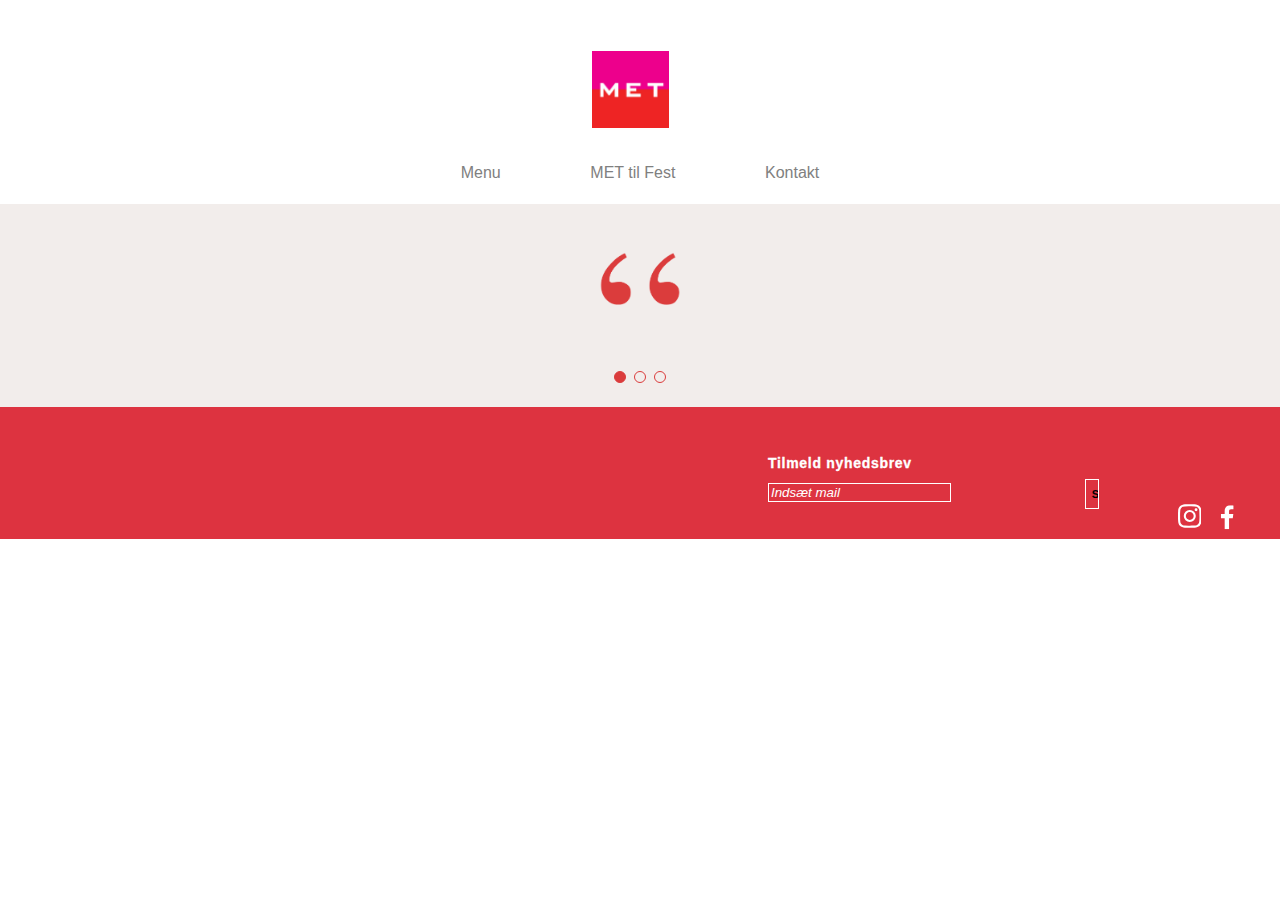
<file: index.html>
<!DOCTYPE html>
<html lang="DA">

<head>
	<meta charset="utf-8">
	<meta name="viewport" content="width=device-width, initial-scale=1.0">
	<title>MET CPH</title>

	<!--	<link rel="stylesheet" href="stylesheet.css">-->
	<link rel="stylesheet" href="minified-stylesheet.css">

	<link rel="preconnect" href="http://widespace.dk/MET-WP/">

	<meta name="description" content="MET er et madkoncept med omtanke og æstetik i højsædet. Her finder du det bedste hjemmelavet mad, alt fra bagværk af surdej til økologiske men sunde og nærende salater og sandwiches med råvarer direkte fra haven samt den bedste kaffe og dejlig kombucha, der mætter både maven og øjet">

	<!--	Favicon -->
	<link rel="apple-touch-icon" sizes="180x180" href="favicon2/apple-touch-icon.png">
	<link rel="icon" type="image/png" sizes="32x32" href="favicon2/favicon-32x32.png">
	<link rel="icon" type="image/png" sizes="16x16" href="favicon2/favicon-16x16.png">
	<link rel="manifest" href="favicon2/site.webmanifest">
	<link rel="shortcut icon" href="favicon2/favicon.ico">
	<meta name="msapplication-TileColor" content="#da532c">
	<meta name="msapplication-config" content="favicon2/browserconfig.xml">
	<meta name="theme-color" content="#ffffff">
	<!--	slut Favicon -->

</head>

<body>


	<header>
		<nav id="logo">
			<a href="index.html">
				<img src="billeder/logo.png" alt="MET's logo">
			</a>
		</nav>

		<div id="nav">
			<ul>
				<li><a href="menu.html">Menu</a></li>
				<li><a href="met-til-fest.html">MET til Fest</a></li>
				<li><a href="kontakt.html">Kontakt</a></li>
			</ul>
		</div>

		<div class="burgermenu">
			<div class="burger">
				<div class="menu-button"></div>
			</div>
			<div class="burgernav">
				<button class="menu-burger"><a href="menu.html">Menu</a></button>
				<button class="fest-burger"><a href="met-til-fest.html">MET til fest</a></button>
				<button class="kontakt-burger"><a href="kontakt.html">Kontakt</a></button>
			</div>
		</div>

	</header>



	<main id="sectionwrapper">



		<!--Gallery -->
		<div id="gallery-section"></div>
		<!--Gallery SLUT -->



		<!-- Slideshow container: Taget fra W3Schools -->
		<div id="quote-section">
			<img src="billeder/citat-tegn.png" alt="citat tegn">
			<div class="slideshow-container">

				<!-- Full-width slides/quotes -->
				<div class="mySlides">
					<div id="quote_1"></div>
				</div>

				<div class="mySlides">
					<div id="quote_2"></div>
				</div>

				<div class="mySlides">
					<div id="quote_3"></div>
				</div>

			</div>

			<!-- Dots/bullets/indicators -->
			<div class="dot-container">
				<span class="dot" onclick="currentSlide(1)"></span>
				<span class="dot" onclick="currentSlide(2)"></span>
				<span class="dot" onclick="currentSlide(3)"></span>
			</div>
		</div>
		<!-- Slideshow container: Taget fra W3Schools SLUT -->



		<!--Om os sektion-->
		<div id="about-us"></div>
		<!--Om os sektion SLUT-->


	</main>





	<footer id="box">

		<div id="footer_box">
			<div class="footer-left"></div>
			<div class="footer-right"></div>
		</div>


		<!-- Mailchimp Signup Form -->

		<link href="//cdn-images.mailchimp.com/embedcode/classic-10_7.css" rel="stylesheet" type="text/css">

		<div id="mc_embed_signup">
			<form action="https://kea.us8.list-manage.com/subscribe/post?u=c4962e7deecc5b6b2bdee9916&amp;id=d0fca41710" method="post" id="mc-embedded-subscribe-form" name="mc-embedded-subscribe-form" class="validate" target="_blank" novalidate>
				<div id="mc_embed_signup_scroll">
					<h2>Tilmeld nyhedsbrev</h2>

					<div id="mail_section">

						<div class="mc-field-group">

							<input type="email" value="" name="EMAIL" class="required email" id="mce-EMAIL" placeholder="Indsæt mail">
						</div>
						<div id="mce-responses" class="clear">
							<div class="response" id="mce-error-response" style="display:none"></div>
							<div class="response" id="mce-success-response" style="display:none"></div>

						</div> <!-- real people should not fill this in and expect good things - do not remove this or risk form bot signups-->
						<div style="position: absolute; left: -5000px;" aria-hidden="true"><input type="text" name="b_c4962e7deecc5b6b2bdee9916_d0fca41710" tabindex="-1" value=""></div>
						<div class="clear"><input type="submit" value="Subscribe" name="subscribe" id="mc-embedded-subscribe" class="button"></div>
					</div>


				</div>
			</form>
		</div>


		<script type='text/javascript' src='//s3.amazonaws.com/downloads.mailchimp.com/js/mc-validate.js'></script>
		<script type='text/javascript'>
			(function($) {
				window.fnames = new Array();
				window.ftypes = new Array();
				fnames[0] = 'EMAIL';
				ftypes[0] = 'email';
				//			fnames[1] = 'FNAME';
				//			ftypes[1] = 'text';
				//			fnames[2] = 'LNAME';
				//			ftypes[2] = 'text';
				//			fnames[3] = 'ADDRESS';
				//			ftypes[3] = 'address';
				//			fnames[4] = 'PHONE';
				//			ftypes[4] = 'phone';
				//			fnames[5] = 'BIRTHDAY';
				//			ftypes[5] = 'birthday';
			}(jQuery));
			var $mcj = jQuery.noConflict(true);

		</script>

		<!-- Mailchimp Signup Form SLUT -->



		<!--SoMe ikoner-->
		<div class="some_container">
			<!--Instgram-->
			<a href="https://www.instagram.com/met_mmd/">
				<svg xmlns="http://www.w3.org/2000/svg" width="38" height="38" viewBox="0 0 38 38">
					<g id="Instagram" transform="translate(0 14)">
						<path id="Path_3" data-name="Path 3" d="M19,3.378a58.258,58.258,0,0,1,7.6.211,9.792,9.792,0,0,1,3.589.633,7.414,7.414,0,0,1,3.589,3.589,9.792,9.792,0,0,1,.633,3.589c0,1.9.211,2.533.211,7.6a58.258,58.258,0,0,1-.211,7.6,9.792,9.792,0,0,1-.633,3.589,7.414,7.414,0,0,1-3.589,3.589,9.792,9.792,0,0,1-3.589.633c-1.9,0-2.533.211-7.6.211a58.257,58.257,0,0,1-7.6-.211,9.792,9.792,0,0,1-3.589-.633,7.414,7.414,0,0,1-3.589-3.589A9.792,9.792,0,0,1,3.589,26.6c0-1.9-.211-2.533-.211-7.6a58.258,58.258,0,0,1,.211-7.6,9.792,9.792,0,0,1,.633-3.589A7.582,7.582,0,0,1,5.7,5.7,3.569,3.569,0,0,1,7.811,4.222,9.792,9.792,0,0,1,11.4,3.589,58.258,58.258,0,0,1,19,3.378M19,0a62.377,62.377,0,0,0-7.811.211,13.033,13.033,0,0,0-4.644.844A8.264,8.264,0,0,0,3.167,3.167,8.264,8.264,0,0,0,1.056,6.544a9.619,9.619,0,0,0-.844,4.644A62.377,62.377,0,0,0,0,19a62.378,62.378,0,0,0,.211,7.811,13.033,13.033,0,0,0,.844,4.644,8.264,8.264,0,0,0,2.111,3.378,8.264,8.264,0,0,0,3.378,2.111,13.033,13.033,0,0,0,4.644.844A62.377,62.377,0,0,0,19,38a62.377,62.377,0,0,0,7.811-.211,13.033,13.033,0,0,0,4.644-.844,8.857,8.857,0,0,0,5.489-5.489,13.033,13.033,0,0,0,.844-4.644C37.789,24.7,38,24.067,38,19a62.377,62.377,0,0,0-.211-7.811,13.033,13.033,0,0,0-.844-4.644,8.264,8.264,0,0,0-2.111-3.378,8.264,8.264,0,0,0-3.378-2.111A13.033,13.033,0,0,0,26.811.211,62.377,62.377,0,0,0,19,0m0,9.289A9.555,9.555,0,0,0,9.289,19,9.711,9.711,0,1,0,19,9.289m0,16.044A6.22,6.22,0,0,1,12.667,19,6.22,6.22,0,0,1,19,12.667,6.22,6.22,0,0,1,25.333,19,6.22,6.22,0,0,1,19,25.333M29.133,6.544a2.322,2.322,0,1,0,2.322,2.322,2.343,2.343,0,0,0-2.322-2.322" transform="translate(0 -14)" fill="#fff" fill-rule="evenodd" />
					</g>
				</svg>
			</a>
			<!--Instgram SLUT-->


			<!--Facebook-->
			<a href="https://www.facebook.com/metmmd/" target="_blank">
				<svg id="Facebook" xmlns="http://www.w3.org/2000/svg" width="36" height="36.491" viewBox="0 0 36 36.491">
					<rect id="Rectangle_547" data-name="Rectangle 547" width="36" height="36" fill="none" />
					<svg>
						<path id="Path_1" data-name="Path 1" d="M92.366,36.491V19.867h5.676l.811-6.487H92.366V9.325c0-1.825.608-3.244,3.244-3.244h3.446V.2c-.811,0-2.838-.2-5.068-.2-4.865,0-8.312,3.041-8.312,8.515V13.38H80v6.487h5.676V36.491Z" transform="translate(-70.877)" fill="#fff" fill-rule="evenodd" /></svg>
				</svg>
			</a>
		</div>
		<!--Facebook SLUT-->

		<!--SoMe ikoner SLUT-->


	</footer>

	<script src="index.js"></script>
</body>

</html>
</file>
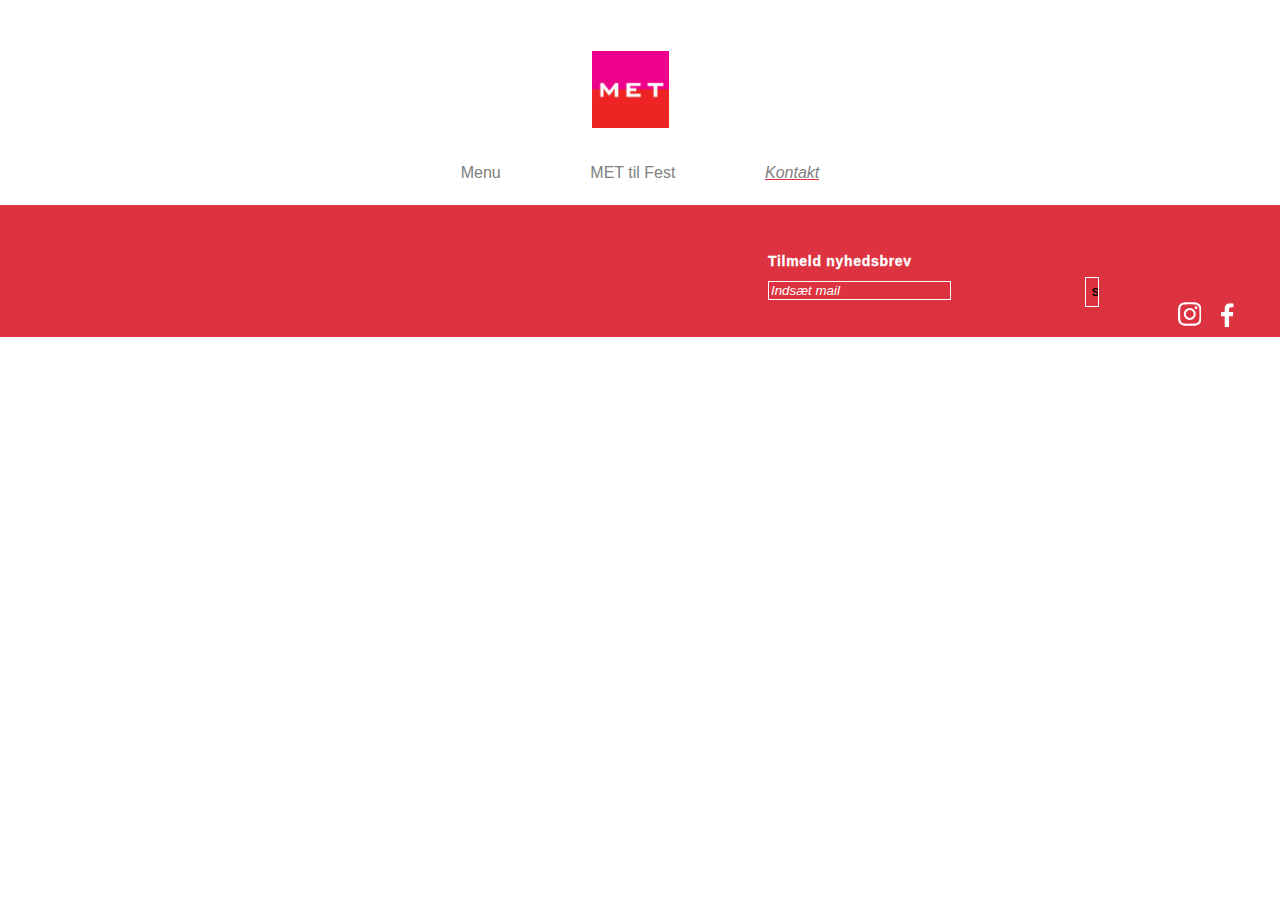
<file: kontakt.html>
<!DOCTYPE html>
<html lang="DA">

<head>
	<meta charset="utf-8">
	<meta name="viewport" content="width=device-width, initial-scale=1.0">
	<title>Kontakt</title>

	<!--	<link rel="stylesheet" href="stylesheet.css">-->
	<link rel="stylesheet" href="minified-stylesheet.css">

	<link rel="preconnect" href="http://widespace.dk/MET-WP/">

	<meta name="description" content="PÅ RYESGADE 25 ved Nørrebro ligger vores hyggelige, lille café. Her kan du kontakte os via vores mail, telefon eller stille et spørgsmål med kontaktformularen. Ellers tilbuder  vi også takeaway, og bringer det sunde, økologiske mad hjem til dig. Vi glæder os til at se dig, og byde dig velkommen til MET.">

	<!--	Favicon -->
	<link rel="apple-touch-icon" sizes="180x180" href="favicon2/apple-touch-icon.png">
	<link rel="icon" type="image/png" sizes="32x32" href="favicon2/favicon-32x32.png">
	<link rel="icon" type="image/png" sizes="16x16" href="favicon2/favicon-16x16.png">
	<link rel="manifest" href="favicon2/site.webmanifest">
	<link rel="shortcut icon" href="favicon2/favicon.ico">
	<meta name="msapplication-TileColor" content="#da532c">
	<meta name="msapplication-config" content="favicon2/browserconfig.xml">
	<meta name="theme-color" content="#ffffff">
	<!--	slut Favicon -->

</head>

<body>
	<header>
		<nav id="logo">
			<a href="index.html">
				<img src="billeder/logo.png" alt="MET's logo">
			</a>
		</nav>

		<div id="nav">
			<ul>
				<li><a href="menu.html">Menu</a></li>
				<li><a href="met-til-fest.html">MET til Fest</a></li>
				<li class="active-underline"><a href="kontakt.html">Kontakt</a></li>
			</ul>
		</div>

		<div class="burgermenu">
			<div class="burger">
				<div class="menu-button"></div>
			</div>
			<div class="burgernav">
				<button class="menu-burger"><a href="menu.html">Menu</a></button>
				<button class="fest-burger"><a href="met-til-fest.html">MET til fest</a></button>
				<button class="kontakt-burger"><a href="kontakt.html">Kontakt</a></button>
			</div>
		</div>

	</header>

	<main id="sectionwrapper">
		<div id="contact-section">
		</div>
	</main>




	<footer id="box">

		<div id="footer_box">
			<div class="footer-left"></div>
			<div class="footer-right"></div>
		</div>


		<!-- Mailchimp Signup Form -->

		<link href="//cdn-images.mailchimp.com/embedcode/classic-10_7.css" rel="stylesheet" type="text/css">

		<div id="mc_embed_signup">
			<form action="https://kea.us8.list-manage.com/subscribe/post?u=c4962e7deecc5b6b2bdee9916&amp;id=d0fca41710" method="post" id="mc-embedded-subscribe-form" name="mc-embedded-subscribe-form" class="validate" target="_blank" novalidate>
				<div id="mc_embed_signup_scroll">
					<h2>Tilmeld nyhedsbrev</h2>

					<div id="mail_section">

						<div class="mc-field-group">

							<input type="email" value="" name="EMAIL" class="required email" id="mce-EMAIL" placeholder="Indsæt mail">
						</div>
						<div id="mce-responses" class="clear">
							<div class="response" id="mce-error-response" style="display:none"></div>
							<div class="response" id="mce-success-response" style="display:none"></div>

						</div> <!-- real people should not fill this in and expect good things - do not remove this or risk form bot signups-->
						<div style="position: absolute; left: -5000px;" aria-hidden="true"><input type="text" name="b_c4962e7deecc5b6b2bdee9916_d0fca41710" tabindex="-1" value=""></div>
						<div class="clear"><input type="submit" value="Subscribe" name="subscribe" id="mc-embedded-subscribe" class="button"></div>
					</div>


				</div>
			</form>
		</div>


		<script type='text/javascript' src='//s3.amazonaws.com/downloads.mailchimp.com/js/mc-validate.js'></script>
		<script type='text/javascript'>
			(function($) {
				window.fnames = new Array();
				window.ftypes = new Array();
				fnames[0] = 'EMAIL';
				ftypes[0] = 'email';
				//			fnames[1] = 'FNAME';
				//			ftypes[1] = 'text';
				//			fnames[2] = 'LNAME';
				//			ftypes[2] = 'text';
				//			fnames[3] = 'ADDRESS';
				//			ftypes[3] = 'address';
				//			fnames[4] = 'PHONE';
				//			ftypes[4] = 'phone';
				//			fnames[5] = 'BIRTHDAY';
				//			ftypes[5] = 'birthday';
			}(jQuery));
			var $mcj = jQuery.noConflict(true);
		</script>

		<!-- Mailchimp Signup Form SLUT -->



		<!--SoMe ikoner-->
		<div class="some_container">
			<!--Instgram-->
			<a href="https://www.instagram.com/met_mmd/">
				<svg xmlns="http://www.w3.org/2000/svg" width="38" height="38" viewBox="0 0 38 38">
					<g id="Instagram" transform="translate(0 14)">
						<path id="Path_3" data-name="Path 3" d="M19,3.378a58.258,58.258,0,0,1,7.6.211,9.792,9.792,0,0,1,3.589.633,7.414,7.414,0,0,1,3.589,3.589,9.792,9.792,0,0,1,.633,3.589c0,1.9.211,2.533.211,7.6a58.258,58.258,0,0,1-.211,7.6,9.792,9.792,0,0,1-.633,3.589,7.414,7.414,0,0,1-3.589,3.589,9.792,9.792,0,0,1-3.589.633c-1.9,0-2.533.211-7.6.211a58.257,58.257,0,0,1-7.6-.211,9.792,9.792,0,0,1-3.589-.633,7.414,7.414,0,0,1-3.589-3.589A9.792,9.792,0,0,1,3.589,26.6c0-1.9-.211-2.533-.211-7.6a58.258,58.258,0,0,1,.211-7.6,9.792,9.792,0,0,1,.633-3.589A7.582,7.582,0,0,1,5.7,5.7,3.569,3.569,0,0,1,7.811,4.222,9.792,9.792,0,0,1,11.4,3.589,58.258,58.258,0,0,1,19,3.378M19,0a62.377,62.377,0,0,0-7.811.211,13.033,13.033,0,0,0-4.644.844A8.264,8.264,0,0,0,3.167,3.167,8.264,8.264,0,0,0,1.056,6.544a9.619,9.619,0,0,0-.844,4.644A62.377,62.377,0,0,0,0,19a62.378,62.378,0,0,0,.211,7.811,13.033,13.033,0,0,0,.844,4.644,8.264,8.264,0,0,0,2.111,3.378,8.264,8.264,0,0,0,3.378,2.111,13.033,13.033,0,0,0,4.644.844A62.377,62.377,0,0,0,19,38a62.377,62.377,0,0,0,7.811-.211,13.033,13.033,0,0,0,4.644-.844,8.857,8.857,0,0,0,5.489-5.489,13.033,13.033,0,0,0,.844-4.644C37.789,24.7,38,24.067,38,19a62.377,62.377,0,0,0-.211-7.811,13.033,13.033,0,0,0-.844-4.644,8.264,8.264,0,0,0-2.111-3.378,8.264,8.264,0,0,0-3.378-2.111A13.033,13.033,0,0,0,26.811.211,62.377,62.377,0,0,0,19,0m0,9.289A9.555,9.555,0,0,0,9.289,19,9.711,9.711,0,1,0,19,9.289m0,16.044A6.22,6.22,0,0,1,12.667,19,6.22,6.22,0,0,1,19,12.667,6.22,6.22,0,0,1,25.333,19,6.22,6.22,0,0,1,19,25.333M29.133,6.544a2.322,2.322,0,1,0,2.322,2.322,2.343,2.343,0,0,0-2.322-2.322" transform="translate(0 -14)" fill="#fff" fill-rule="evenodd" />
					</g>
				</svg>
			</a>
			<!--Instgram SLUT-->


			<!--Facebook-->
			<a href="https://www.facebook.com/metmmd/" target="_blank">
				<svg id="Facebook" xmlns="http://www.w3.org/2000/svg" width="36" height="36.491" viewBox="0 0 36 36.491">
					<rect id="Rectangle_547" data-name="Rectangle 547" width="36" height="36" fill="none" />
					<svg>
						<path id="Path_1" data-name="Path 1" d="M92.366,36.491V19.867h5.676l.811-6.487H92.366V9.325c0-1.825.608-3.244,3.244-3.244h3.446V.2c-.811,0-2.838-.2-5.068-.2-4.865,0-8.312,3.041-8.312,8.515V13.38H80v6.487h5.676V36.491Z" transform="translate(-70.877)" fill="#fff" fill-rule="evenodd" /></svg>
				</svg>
			</a>
		</div>
		<!--Facebook SLUT-->

		<!--SoMe ikoner SLUT-->

	</footer>

	<script src="kontakt.js"></script>
</body></html>
</file>
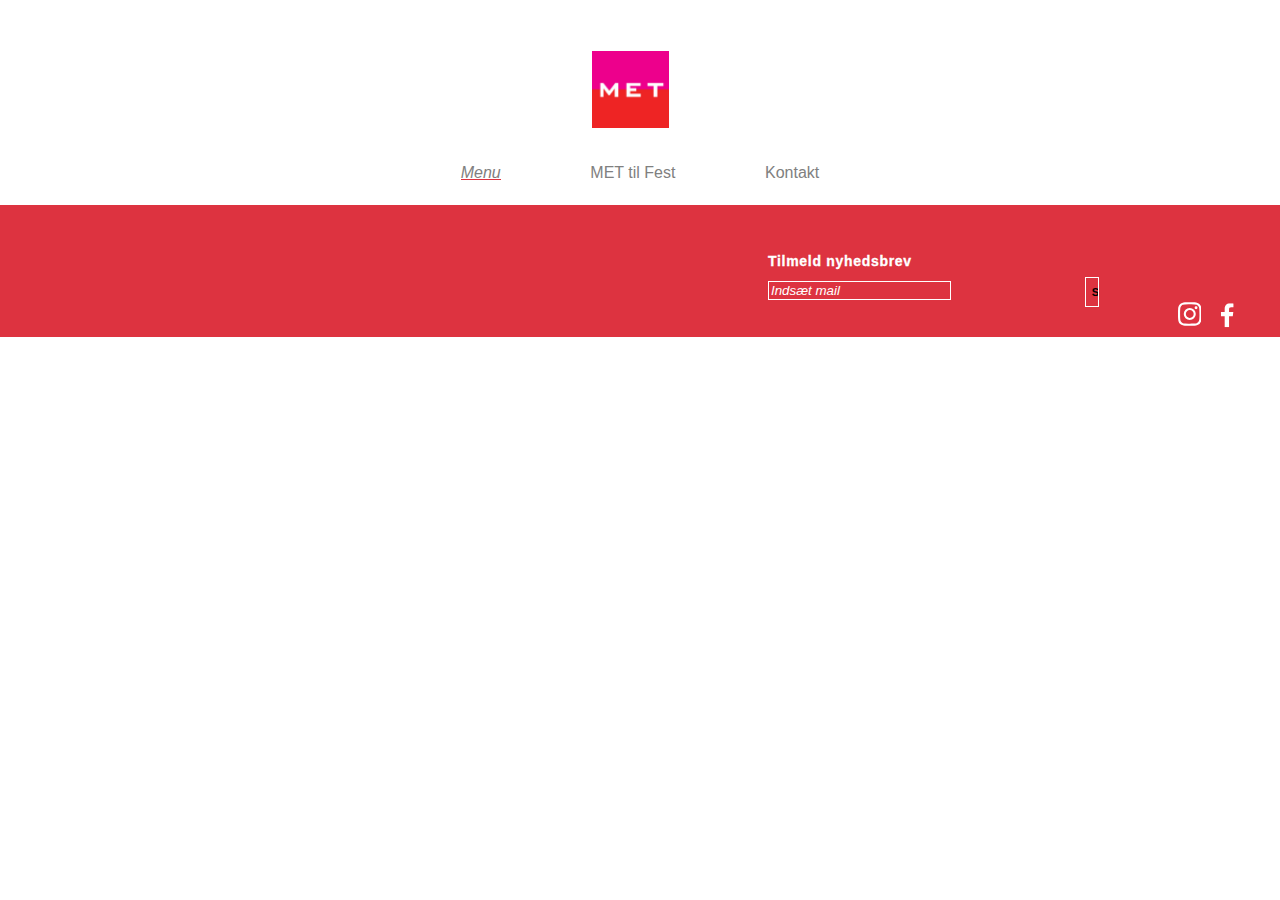
<file: menu.html>
<!DOCTYPE html>
<html lang="DA">

<head>
	<meta charset="utf-8">
	<meta name="viewport" content="width=device-width, initial-scale=1.0">
	<title>Menu</title>

	<!--	<link rel="stylesheet" href="stylesheet.css">-->
	<link rel="stylesheet" href="minified-stylesheet.css">

	<link rel="preconnect" href="http://widespace.dk/MET-WP/">

	<meta name="description" content="Hos MET er vores grønne mad sæsonpræget, sundt uden at være helligt, enkelt og smukt. Vi gør os umage for at bruge råvarer uden pesticider og andet sprøjtemiddel – vi køber lokalt når det er muligt og økologisk når det giver mening. Lidt nord for København har vi en lille have, som giver et stort udbytte af bl.a. kål, gulerødder, squash, tomater, enormt mange forskellige urter & spiselige blomster som pynter vores salater.">

	<!--	Favicon-->
	<link rel="apple-touch-icon" sizes="180x180" href="favicon2/apple-touch-icon.png">
	<link rel="icon" type="image/png" sizes="32x32" href="favicon2/favicon-32x32.png">
	<link rel="icon" type="image/png" sizes="16x16" href="favicon2/favicon-16x16.png">
	<link rel="manifest" href="favicon2/site.webmanifest">
	<link rel="shortcut icon" href="favicon2/favicon.ico">
	<meta name="msapplication-TileColor" content="#da532c">
	<meta name="msapplication-config" content="favicon2/browserconfig.xml">
	<meta name="theme-color" content="#ffffff">
	<!--	slut Favicon -->
</head>

<body>

	<header>
		<nav id="logo">
			<a href="index.html">
				<img src="billeder/logo.png" alt="MET's logo">
			</a>
		</nav>

		<div id="nav">
			<ul>
				<li class="active-underline"><a href="menu.html">Menu</a></li>
				<li><a href="met-til-fest.html">MET til Fest</a></li>
				<li><a href="kontakt.html">Kontakt</a></li>
			</ul>
		</div>

		<div class="burgermenu">
			<div class="burger">
				<div class="menu-button"></div>
			</div>
			<div class="burgernav">
				<button class="menu-burger"><a href="menu.html">Menu</a></button>
				<button class="fest-burger"><a href="met-til-fest.html">MET til fest</a></button>
				<button class="kontakt-burger"><a href="kontakt.html">Kontakt</a></button>
			</div>
		</div>

	</header>


	<main id="menukort"> </main>



	<footer id="box">

		<div id="footer_box">
			<div class="footer-left"></div>
			<div class="footer-right"></div>
		</div>


		<!-- Mailchimp Signup Form -->

		<link href="//cdn-images.mailchimp.com/embedcode/classic-10_7.css" rel="stylesheet" type="text/css">

		<div id="mc_embed_signup">
			<form action="https://kea.us8.list-manage.com/subscribe/post?u=c4962e7deecc5b6b2bdee9916&amp;id=d0fca41710" method="post" id="mc-embedded-subscribe-form" name="mc-embedded-subscribe-form" class="validate" target="_blank" novalidate>
				<div id="mc_embed_signup_scroll">
					<h2>Tilmeld nyhedsbrev</h2>

					<div id="mail_section">

						<div class="mc-field-group">

							<input type="email" value="" name="EMAIL" class="required email" id="mce-EMAIL" placeholder="Indsæt mail">
						</div>
						<div id="mce-responses" class="clear">
							<div class="response" id="mce-error-response" style="display:none"></div>
							<div class="response" id="mce-success-response" style="display:none"></div>

						</div> <!-- real people should not fill this in and expect good things - do not remove this or risk form bot signups-->
						<div style="position: absolute; left: -5000px;" aria-hidden="true"><input type="text" name="b_c4962e7deecc5b6b2bdee9916_d0fca41710" tabindex="-1" value=""></div>
						<div class="clear"><input type="submit" value="Subscribe" name="subscribe" id="mc-embedded-subscribe" class="button"></div>
					</div>


				</div>
			</form>
		</div>


		<script type='text/javascript' src='//s3.amazonaws.com/downloads.mailchimp.com/js/mc-validate.js'></script>
		<script type='text/javascript'>
			(function($) {
				window.fnames = new Array();
				window.ftypes = new Array();
				fnames[0] = 'EMAIL';
				ftypes[0] = 'email';
				//			fnames[1] = 'FNAME';
				//			ftypes[1] = 'text';
				//			fnames[2] = 'LNAME';
				//			ftypes[2] = 'text';
				//			fnames[3] = 'ADDRESS';
				//			ftypes[3] = 'address';
				//			fnames[4] = 'PHONE';
				//			ftypes[4] = 'phone';
				//			fnames[5] = 'BIRTHDAY';
				//			ftypes[5] = 'birthday';
			}(jQuery));
			var $mcj = jQuery.noConflict(true);
		</script>

		<!-- Mailchimp Signup Form SLUT -->



		<!--SoMe ikoner-->
		<div class="some_container">
			<!--Instgram-->
			<a href="https://www.instagram.com/met_mmd/">
				<svg xmlns="http://www.w3.org/2000/svg" width="38" height="38" viewBox="0 0 38 38">
					<g id="Instagram" transform="translate(0 14)">
						<path id="Path_3" data-name="Path 3" d="M19,3.378a58.258,58.258,0,0,1,7.6.211,9.792,9.792,0,0,1,3.589.633,7.414,7.414,0,0,1,3.589,3.589,9.792,9.792,0,0,1,.633,3.589c0,1.9.211,2.533.211,7.6a58.258,58.258,0,0,1-.211,7.6,9.792,9.792,0,0,1-.633,3.589,7.414,7.414,0,0,1-3.589,3.589,9.792,9.792,0,0,1-3.589.633c-1.9,0-2.533.211-7.6.211a58.257,58.257,0,0,1-7.6-.211,9.792,9.792,0,0,1-3.589-.633,7.414,7.414,0,0,1-3.589-3.589A9.792,9.792,0,0,1,3.589,26.6c0-1.9-.211-2.533-.211-7.6a58.258,58.258,0,0,1,.211-7.6,9.792,9.792,0,0,1,.633-3.589A7.582,7.582,0,0,1,5.7,5.7,3.569,3.569,0,0,1,7.811,4.222,9.792,9.792,0,0,1,11.4,3.589,58.258,58.258,0,0,1,19,3.378M19,0a62.377,62.377,0,0,0-7.811.211,13.033,13.033,0,0,0-4.644.844A8.264,8.264,0,0,0,3.167,3.167,8.264,8.264,0,0,0,1.056,6.544a9.619,9.619,0,0,0-.844,4.644A62.377,62.377,0,0,0,0,19a62.378,62.378,0,0,0,.211,7.811,13.033,13.033,0,0,0,.844,4.644,8.264,8.264,0,0,0,2.111,3.378,8.264,8.264,0,0,0,3.378,2.111,13.033,13.033,0,0,0,4.644.844A62.377,62.377,0,0,0,19,38a62.377,62.377,0,0,0,7.811-.211,13.033,13.033,0,0,0,4.644-.844,8.857,8.857,0,0,0,5.489-5.489,13.033,13.033,0,0,0,.844-4.644C37.789,24.7,38,24.067,38,19a62.377,62.377,0,0,0-.211-7.811,13.033,13.033,0,0,0-.844-4.644,8.264,8.264,0,0,0-2.111-3.378,8.264,8.264,0,0,0-3.378-2.111A13.033,13.033,0,0,0,26.811.211,62.377,62.377,0,0,0,19,0m0,9.289A9.555,9.555,0,0,0,9.289,19,9.711,9.711,0,1,0,19,9.289m0,16.044A6.22,6.22,0,0,1,12.667,19,6.22,6.22,0,0,1,19,12.667,6.22,6.22,0,0,1,25.333,19,6.22,6.22,0,0,1,19,25.333M29.133,6.544a2.322,2.322,0,1,0,2.322,2.322,2.343,2.343,0,0,0-2.322-2.322" transform="translate(0 -14)" fill="#fff" fill-rule="evenodd" />
					</g>
				</svg>
			</a>
			<!--Instgram SLUT-->


			<!--Facebook-->
			<a href="https://www.facebook.com/metmmd/" target="_blank">
				<svg id="Facebook" xmlns="http://www.w3.org/2000/svg" width="36" height="36.491" viewBox="0 0 36 36.491">
					<rect id="Rectangle_547" data-name="Rectangle 547" width="36" height="36" fill="none" />
					<svg>
						<path id="Path_1" data-name="Path 1" d="M92.366,36.491V19.867h5.676l.811-6.487H92.366V9.325c0-1.825.608-3.244,3.244-3.244h3.446V.2c-.811,0-2.838-.2-5.068-.2-4.865,0-8.312,3.041-8.312,8.515V13.38H80v6.487h5.676V36.491Z" transform="translate(-70.877)" fill="#fff" fill-rule="evenodd" /></svg>
				</svg>
			</a>
		</div>
		<!--Facebook SLUT-->

		<!--SoMe ikoner SLUT-->


	</footer>

	<script src="menu.js"></script>


</body></html>
</file>
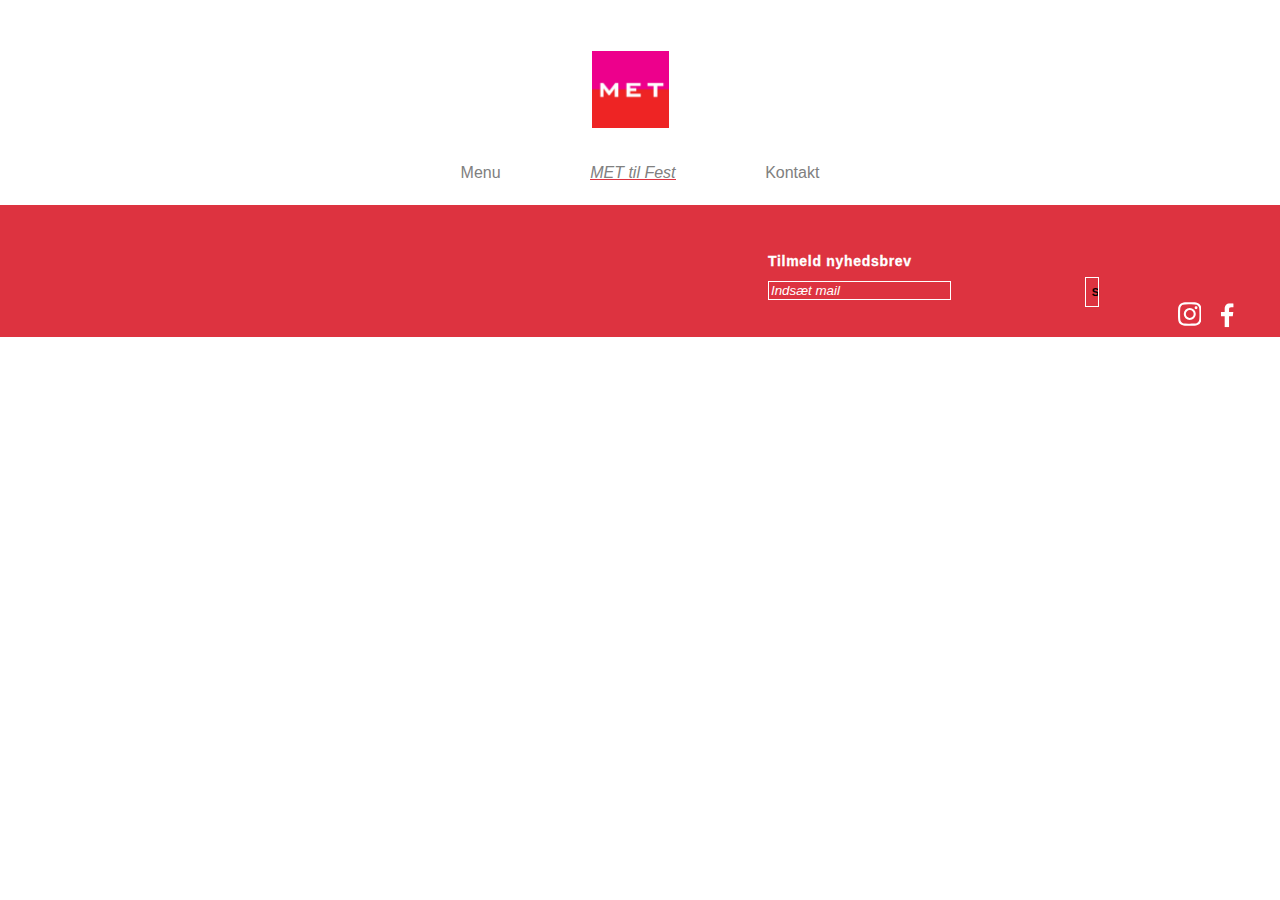
<file: met-til-fest.html>
<!DOCTYPE html>
<html lang="DA">

<head>
	<meta charset="utf-8">
	<meta name="viewport" content="width=device-width, initial-scale=1.0">
	<title>MET til Fest</title>

	<!--	<link rel="stylesheet" href="stylesheet.css">-->
	<link rel="stylesheet" href="minified-stylesheet.css">

	<link rel="preconnect" href="http://widespace.dk/MET-WP/">

	<meta name="description" content="MET bringer også mad til arrangementer, om det er konfirmationer, bryllupper, barnedåb eller morgenmad til kontoret. Kan du stadig ikke få nok af surdej, kombucha og vores salater, står vi klar til at give dig et godt tilbud på vores økologiske mad ud af huset, som passer netop til dit arrangement.">

	<!-- 	Favicon -->
	<link rel="apple-touch-icon" sizes="180x180" href="favicon2/apple-touch-icon.png">
	<link rel="icon" type="image/png" sizes="32x32" href="favicon2/favicon-32x32.png">
	<link rel="icon" type="image/png" sizes="16x16" href="favicon2/favicon-16x16.png">
	<link rel="manifest" href="favicon2/site.webmanifest">
	<link rel="shortcut icon" href="favicon2/favicon.ico">
	<meta name="msapplication-TileColor" content="#da532c">
	<meta name="msapplication-config" content="favicon2/browserconfig.xml">
	<meta name="theme-color" content="#ffffff">
	<!--	slut Favicon -->
</head>

<body>
	<header>
		<nav id="logo">
			<a href="index.html">
				<img src="billeder/logo.png" alt="MET's logo">
			</a>
		</nav>

		<div id="nav">
			<ul>
				<li><a href="menu.html">Menu</a></li>
				<li class="active-underline"><a href="met-til-fest.html">MET til Fest</a></li>
				<li><a href="kontakt.html">Kontakt</a></li>
			</ul>
		</div>

		<div class="burgermenu">
			<div class="burger">
				<div class="menu-button"></div>
			</div>
			<div class="burgernav">
				<button class="menu-burger"><a href="menu.html">Menu</a></button>
				<button class="fest-burger"><a href="met-til-fest.html">MET til fest</a></button>
				<button class="kontakt-burger"><a href="kontakt.html">Kontakt</a></button>
			</div>
		</div>

	</header>



	<main id="party-section">
	</main>




	<footer id="box">

		<div id="footer_box">
			<div class="footer-left"></div>
			<div class="footer-right"></div>
		</div>


		<!-- Mailchimp Signup Form -->

		<link href="//cdn-images.mailchimp.com/embedcode/classic-10_7.css" rel="stylesheet" type="text/css">

		<div id="mc_embed_signup">
			<form action="https://kea.us8.list-manage.com/subscribe/post?u=c4962e7deecc5b6b2bdee9916&amp;id=d0fca41710" method="post" id="mc-embedded-subscribe-form" name="mc-embedded-subscribe-form" class="validate" target="_blank" novalidate>
				<div id="mc_embed_signup_scroll">
					<h2>Tilmeld nyhedsbrev</h2>

					<div id="mail_section">

						<div class="mc-field-group">

							<input type="email" value="" name="EMAIL" class="required email" id="mce-EMAIL" placeholder="Indsæt mail">
						</div>
						<div id="mce-responses" class="clear">
							<div class="response" id="mce-error-response" style="display:none"></div>
							<div class="response" id="mce-success-response" style="display:none"></div>

						</div> <!-- real people should not fill this in and expect good things - do not remove this or risk form bot signups-->
						<div style="position: absolute; left: -5000px;" aria-hidden="true"><input type="text" name="b_c4962e7deecc5b6b2bdee9916_d0fca41710" tabindex="-1" value=""></div>
						<div class="clear"><input type="submit" value="Subscribe" name="subscribe" id="mc-embedded-subscribe" class="button"></div>
					</div>


				</div>
			</form>
		</div>


		<script type='text/javascript' src='//s3.amazonaws.com/downloads.mailchimp.com/js/mc-validate.js'></script>
		<script type='text/javascript'>
			(function($) {
				window.fnames = new Array();
				window.ftypes = new Array();
				fnames[0] = 'EMAIL';
				ftypes[0] = 'email';
				//			fnames[1] = 'FNAME';
				//			ftypes[1] = 'text';
				//			fnames[2] = 'LNAME';
				//			ftypes[2] = 'text';
				//			fnames[3] = 'ADDRESS';
				//			ftypes[3] = 'address';
				//			fnames[4] = 'PHONE';
				//			ftypes[4] = 'phone';
				//			fnames[5] = 'BIRTHDAY';
				//			ftypes[5] = 'birthday';
			}(jQuery));
			var $mcj = jQuery.noConflict(true);
		</script>

		<!-- Mailchimp Signup Form SLUT -->



		<!--SoMe ikoner-->
		<div class="some_container">
			<!--Instgram-->
			<a href="https://www.instagram.com/met_mmd/">
				<svg xmlns="http://www.w3.org/2000/svg" width="38" height="38" viewBox="0 0 38 38">
					<g id="Instagram" transform="translate(0 14)">
						<path id="Path_3" data-name="Path 3" d="M19,3.378a58.258,58.258,0,0,1,7.6.211,9.792,9.792,0,0,1,3.589.633,7.414,7.414,0,0,1,3.589,3.589,9.792,9.792,0,0,1,.633,3.589c0,1.9.211,2.533.211,7.6a58.258,58.258,0,0,1-.211,7.6,9.792,9.792,0,0,1-.633,3.589,7.414,7.414,0,0,1-3.589,3.589,9.792,9.792,0,0,1-3.589.633c-1.9,0-2.533.211-7.6.211a58.257,58.257,0,0,1-7.6-.211,9.792,9.792,0,0,1-3.589-.633,7.414,7.414,0,0,1-3.589-3.589A9.792,9.792,0,0,1,3.589,26.6c0-1.9-.211-2.533-.211-7.6a58.258,58.258,0,0,1,.211-7.6,9.792,9.792,0,0,1,.633-3.589A7.582,7.582,0,0,1,5.7,5.7,3.569,3.569,0,0,1,7.811,4.222,9.792,9.792,0,0,1,11.4,3.589,58.258,58.258,0,0,1,19,3.378M19,0a62.377,62.377,0,0,0-7.811.211,13.033,13.033,0,0,0-4.644.844A8.264,8.264,0,0,0,3.167,3.167,8.264,8.264,0,0,0,1.056,6.544a9.619,9.619,0,0,0-.844,4.644A62.377,62.377,0,0,0,0,19a62.378,62.378,0,0,0,.211,7.811,13.033,13.033,0,0,0,.844,4.644,8.264,8.264,0,0,0,2.111,3.378,8.264,8.264,0,0,0,3.378,2.111,13.033,13.033,0,0,0,4.644.844A62.377,62.377,0,0,0,19,38a62.377,62.377,0,0,0,7.811-.211,13.033,13.033,0,0,0,4.644-.844,8.857,8.857,0,0,0,5.489-5.489,13.033,13.033,0,0,0,.844-4.644C37.789,24.7,38,24.067,38,19a62.377,62.377,0,0,0-.211-7.811,13.033,13.033,0,0,0-.844-4.644,8.264,8.264,0,0,0-2.111-3.378,8.264,8.264,0,0,0-3.378-2.111A13.033,13.033,0,0,0,26.811.211,62.377,62.377,0,0,0,19,0m0,9.289A9.555,9.555,0,0,0,9.289,19,9.711,9.711,0,1,0,19,9.289m0,16.044A6.22,6.22,0,0,1,12.667,19,6.22,6.22,0,0,1,19,12.667,6.22,6.22,0,0,1,25.333,19,6.22,6.22,0,0,1,19,25.333M29.133,6.544a2.322,2.322,0,1,0,2.322,2.322,2.343,2.343,0,0,0-2.322-2.322" transform="translate(0 -14)" fill="#fff" fill-rule="evenodd" />
					</g>
				</svg>
			</a>
			<!--Instgram SLUT-->


			<!--Facebook-->
			<a href="https://www.facebook.com/metmmd/" target="_blank">
				<svg id="Facebook" xmlns="http://www.w3.org/2000/svg" width="36" height="36.491" viewBox="0 0 36 36.491">
					<rect id="Rectangle_547" data-name="Rectangle 547" width="36" height="36" fill="none" />
					<svg>
						<path id="Path_1" data-name="Path 1" d="M92.366,36.491V19.867h5.676l.811-6.487H92.366V9.325c0-1.825.608-3.244,3.244-3.244h3.446V.2c-.811,0-2.838-.2-5.068-.2-4.865,0-8.312,3.041-8.312,8.515V13.38H80v6.487h5.676V36.491Z" transform="translate(-70.877)" fill="#fff" fill-rule="evenodd" /></svg>
				</svg>
			</a>
		</div>
		<!--Facebook SLUT-->

		<!--SoMe ikoner SLUT-->

	</footer>


	<script src="met-til-fest.js"></script>
</body></html>
</file>
<file: stylesheet.css>
/* Indholdsfortegnelse
-------------------------
Generelt
Nav
Slideshow
Galleri
Om os
Menukort
Kontakt side
MET TIL FEST
Footer
Burgermenu
Responsive

*/



/*---------- Generelt -----------*/
body {
	margin: 0;
	/*Fjerner standard margin fra siden*/

}

/*-------- Generelt SLUT ---------*/




/*----------  Nav Menu ------------*/

#nav {
	display: grid;
	grid-template-columns: 3fr 2fr 1fr 2fr 3fr;
	grid-template-rows: 5% 60%;
	justify-items: center;
}

#logo {
	display: grid;
	grid-template-columns: 3fr 2fr 1fr 2fr 3fr;
	grid-template-rows: 50% 60%;
}

#logo a {
	grid-template-rows: 50% 60%;
	grid-column-start: 3;
	grid-column-end: 3;
	grid-row-start: 1;
	grid-row-end: 3;
	max-width: 90%;
	margin-top: 2vh;
}

#logo img {
	max-width: 70%;
}

li {
	margin: 1vw 3.5vw 0vw 3.5vw;
}

#nav a {
	text-decoration: none;
	color: gray;
	font-family: 'Avenir light', sans-serif;
	font-size: 1em;
	padding-bottom: 3vw;
}

#nav li:hover {
	font-style: italic;
	border-bottom: 1px solid #DD3340;
}

#nav li:active {
	border-bottom: 1px solid #DD3340;
	font-style: italic;
}

ul {
	list-style-type: none;
	margin-bottom: 2vw;
	padding: 0vw;
	overflow: hidden;
	grid-column-start: 3;
	grid-column-end: 3;
	grid-row-start: 2;
	grid-row-end: 5;
	display: flex;
	font-family: Avenir Light;
	white-space: nowrap;
}

.active-underline {
	border-bottom: 1px solid #DD3340;
	font-style: italic;
}


/*-----------  Nav Menu SLUT-------------*/








/*-----------  Slideshow container ------------*/

/* Citat tegn billede */
#quote-section img {
	display: block;
	padding-top: 40px;
	margin-left: auto;
	margin-right: auto;
	width: 7vw;

	grid-template-columns: 1fr;
	grid-gap: 10px;
}

/* Citat tegn billede slut */

#quote-section {
	background: #F2EDEB;
}

.slideshow-container {
	position: relative;
}

/* Slider */
.mySlides,
.quote_1,
.quote_2,
.quote_3 {
	display: none;
	padding-left: 32px;
	padding-right: 32px;
	padding-top: 40px;
	text-align: center;
}

/* Next & previous buttons */
.prev,
.next {
	cursor: pointer;
	position: absolute;
	top: 50%;
	width: auto;
	margin-top: -30px;
	padding: 16px;
	color: #888;
	font-weight: bold;
	font-size: 20px;
	border-radius: 0 3px 3px 0;
	user-select: none;
}

/* Position the "next button" to the right */
.next {
	position: absolute;
	right: 0;
	border-radius: 3px 0 0 3px;
	align-self: center;
}

/* On hover, add a black background color with a little bit see-through */
.prev:hover,
.next:hover {
	/*    background-color: rgba(0, 0, 0, 6.8);*/
	color: white;
}

/* The dot/bullet/indicator container */
.dot-container {
	text-align: center;
	padding: 20px;
}

/* The dots/bullets/indicators */
.dot {
	cursor: pointer;
	height: 10px;
	width: 10px;
	margin: 0 2px;
	background-color: transparent;
	border-radius: 50%;
	display: inline-block;
	transition: background-color 0.6s ease;

	border-radius: 10px;
	border: 1px solid #DB3C3C;
}

/* Add a background color to the active dot/circle */
.active,
.dot:hover {
	background-color: #DB3C3C;
}

/* Add an italic font style to all quotes */
.mySlides q,
.quote_1 q,
.quote_2 q,
.quote_3 q {
	font-family: Avenir;
	font-style: italic;
	line-height: 25px;
}

/* Add a blue color to the author */
.mySlides p,
.quote_1 p,
.quote_2 p,
.quote_3 p {
	font-family: Avenir light;
	color: #dd3340;
	margin-left: 2vw;
}

/*----------- Slideshow container SLUT ------------*/









/*---------------- Galleri ------------------------*/

#gallery-section .content {
	display: grid;
	margin: 3vw;
	grid-template-columns: 1fr;
	grid-template-rows: auto auto;
	perspective: 30vw;
}

#gallery-section .content img {
	max-width: 75vw;
}

#gallery-section .bottom img {
	display: none;
}

#gallery-section .p-top-right {
	display: none;
}

#gallery-section .p-top-left {
	display: block;
	margin-left: auto;
	margin-right: auto;
	width: 75vw;
}

.flip-card {
	grid-column-start: 1;
	grid-column-end: 3;
	grid-row-start: 1;
	grid-row-end: 2;
	text-align: center;
}

.flip-card-front {
	max-width: 100%;
	max-height: 100%;
}

.flip-card p {
	font-family: "Avenir light", sans-serif;
	font-size: 0.9em;
	margin-left: 9vw;
	margin-right: 9vw;

}

.flip-card h3 {
	font-family: "Avenir light", sans-serif;
	font-size: 0.9em;
	margin-left: 9vw;
	margin-right: 9vw;
	color: #DD3340;
}

#gallery-section .front img {
	max-width: 100%;
}

.front {
	height: 100%;
	width: 100%;
}

.back {
	font-family: "Avenir light", sans-serif;
	display: none;
}

.gallery-content .top {
	display: flex;
	grid-column-start: 1;
	grid-column-end: 2;
	grid-row-start: 2;
	grid-row-end: 3;
}

.gallery-content .bottom {
	display: flex;
	grid-column-start: 1;
	grid-column-end: 5;
	grid-row-start: 4;
	grid-row-end: 5;
}


.p-top-left,
.p-top-right,
.p-bottom-left,
.p-bottom-right {
	margin: 1vw;
}

.flip {
	transform: rotateY(180deg);
	transition: transform 0.8s;
}

.flip-back {
	transform: rotateY(180deg);
}


/*------------------- Galleri Slut ------------------------*/









/*------------------------- Om os------------------------*/
/*JS template som fanger og styler*/
#aboutUs h2 {
	font-family: Avenir Light;
	text-align: center;
	padding-top: 7vh;
}

#aboutUs {
	text-align: center;
}

#aboutUs p {
	font-family: Avenir Light;
	text-align: left;
	padding-left: 12vw;
	padding-right: 12vw;
	margin-bottom: 14vw;
}

#aboutUs img {
	width: 75vw;
}


/*--------------------- Om os SLUT ------------------*/








/*----------------------MENU kort------------------*/
/*Styling på overordnet menukort*/
#menukort {
	margin: 0vw 3vw;
}

#menukort h1 {
	font-family: "Avenir black", sans-serif;
	font-size: 1.2em;
	margin-top: 0vw;
}

#menukort p {
	font-family: "Avenir light", sans-serif;
	font-size: 0.9em;
}

#menukort img {
	max-width: 90%;
}

/*Styling på overordnet menukort SLUT*/




/*Kaffe*/
#coffee_section h1 {
	color: #F2CA50;
}

#coffee_section ul {
	display: grid;
}

.coffee-list {
	display: flex;
}

.coffee-list li {
	margin: -2vw 0vw 2vw 0vw;
}

.coffee_price_list li {
	margin-right: 38vw;
}

#coffee_section img {
	max-width: 90%;
	display: block;
	margin: 2vw;
}

.white-border1 {
	border: white solid 2vw;
	margin-top: 12vw;
	margin-left: -1vw;
	width: 75vw;
	height: 50vh;
	grid-row-start: 4;
	grid-row-end: 5;

	position: absolute;
}

/*Kaffe slut*/



/*morgenmad*/

#morgenmad-section h1 {
	color: #EB414F;
	font-size: 1.1em;
}

#morgenmad-section ul {
	display: grid;
}

.morgenmad-list {
	display: flex;
}

.morgenmad-list li {
	margin: -1vw 0vw 1vw 0vw;
}

.morgenmad_price_list {
	margin-right: 5vw;
}

#morgenmad-section img {
	display: none;
}

.mad {
	font-style: oblique;
}

/*morgenmad slut*/



/*koldedrikke*/
#koldedrikke-section h1 {
	color: #798C35;
}

#koldedrikke-section ul {
	display: grid;
}

.drikke-list {
	display: flex;
}

.drikke-list li {
	margin: -1vw 0vw 1vw 1vw;
}

.drikke_price_list li {
	margin-right: 53vw;
}

#koldedrikke-section h1 {
	margin-top: 3vh;
}

.menu-right-last {
	display: grid;
}

.white-border3 {
	border: white solid 2vw;
	margin-top: -5vw;
	margin-left: 0vw;
	width: 70vw;
	height: 28vh;
	position: absolute;
	grid-row-start: 3;
	grid-row-end: 4;
	position: absolute;
}

/*koldedrikke slut*/


/*Grid*/
#coffee_section,
#morgenmad-section {
	display: grid;
	grid-template-columns: 1fr;
	grid-template-rows: 20% 42% 20%;
}

#koldedrikke-section {
	display: grid;
	grid-template-columns: 1fr;
	grid-template-rows: 30% 28% 40%;
}

.menu-left {
	grid-column-start: 1;
	grid-column-end: 2;
	grid-row-start: 1;
	grid-row-end: 2;
	margin: 5vw;
}

#koldedrikke-section .menu-left {
	grid-column-start: 1;
	grid-column-end: 2;
	grid-row-start: 1;
	grid-row-end: 2;
}

.menu-right {
	grid-column-start: 1;
	grid-column-end: 2;
	grid-row-start: 3;
	grid-row-end: 4;
	margin: 3vw;
	text-align: center;
}

#morgenmad-section .menu-right {
	grid-column-start: 1;
	grid-column-end: 2;
	grid-row-start: 1;
	grid-row-end: 6;
	text-align: left;
	margin-top: 0;
}

#menu-info {
	margin: 0vw 10vw 15vw 10vw;
}

/*Grid slut*/

/*--------------------MENU kort SLUT------------------*/








/*--------------------Kontakt side ------------------*/
.infomation {
	background-color: #F2EDEB;
	font: 13px Avenir light, Avenir Black, sans-serif;
	margin-top: 13vw;
	margin-left: 8vw;
	margin-right: 8vw;
	text-align: center;
	padding-top: 1px;
	padding-bottom: 1px;
	margin-bottom: 2vw;
}

.infomation h3 {
	font: 14px Avenir medium, Avenir Black, sans-serif;
}

.besked {
	font: 14px Avenir light, Avenir Black, sans-serif;
	margin-left: 10vw;
	margin-right: 10vw;
	margin-top: 10vw;

}

/*< !-- Taget kode https: //www.embedgooglemap.net/en/-->-->*/

.mapouter {
	position: relative;
	text-align: center;
	display: flex;
	width: 100%;
	height: 100%;
}

.gmap_canvas {
	overflow: hidden;
	background: none !important;
	height: 100%;
	width: 100%;
}

iframe {
	height: 300px;
	width: 255px;
}

.contact-heading h2 {
	text-align: center;
	font-family: "Avenir black", sans-serif;
	font-size: 1.2em;
	color: #DD3340;
	padding-top: 6vw;
}

/*--SLUT Taget kode  https://www.embedgooglemap.net/en/--*/

/*------- KONTAKT FORMULAR --------*/
.form_container {
	display: grid;
	grid-template-rows: 100% 100%;
	grid-template-columns: 1fr;
	margin-left: 10vw;
	margin-right: 10vw;
	margin-bottom: 10vw;
}

label {
	font: 14px Avenir light, Avenir Black, sans-serif;

}

.feedback-input {
	grid-column-start: 1;
	grid-column-end: 2;
	grid-row-start: 1;
	grid-row-end: 4;
	color: black;
	font: 14px Avenir light, Avenir Black, sans-serif;
	font-weight: 500;
	font-size: 18px;
	border-radius: 1px;
	line-height: 22px;
	background-color: transparent;
	border: 0.5px solid black;
	transition: all 0.3s;
	padding: 13px;
	margin-bottom: 15px;
	width: 100%;
	box-sizing: border-box;
	outline: 0;
	outline: 0;
}

.feedback-input:focus {
	border: 2px solid #CC4949;
	padding: 7vw;
}

label input[type="text"] {
	border: 0.5px solid black;
	width: 74vw;
	padding: 1vw;
}

label input[type="email"] {
	border: 0.5px solid black;
	width: 74vw;
	padding: 1vw;
	margin-bottom: 6vw;
}

textarea {
	width: 76vw;
	border: 0.5px solid black;

}

[type="submit"] {
	width: 26%;
	background: transparent;
	border-radius: 20px;
	border: solid 1px #DB3C3C;
	cursor: pointer;
	font: 14px Avenir light, Avenir, sans-serif;
	padding-top: 10px;
	padding-bottom: 10px;
	transition: all 0.3s;
	margin-top: -4px;
	font-weight: 700;
}

[type="submit"]:hover {
	background: #DB3C3C;
	color: white;
}

/*------- KONTAKT FORMULAR SLUT --------*

/*-------------------Kontakt side SLUT --------------*/





/*-------------MET TIL FEST------------*/



/*beskrivelse til party*/
#party-section .heading h1,
#party-section .price_heading {
	font-family: "Avenir heavy", sans-serif;
	font-size: 1.2em;
	text-align: center;
	padding-left: 9vw;
	padding-right: 9vw;
}

#party-section .heading h1 {
	margin-top: 35vw;
}

#party-section .price_heading {
	margin-top: 20vw;
}

#party-section .arrangement {
	font-family: "Avenir heavy", sans-serif;
	font-size: 1.2em;
	color: #DD3340;
	text-align: center;
	padding-top: 7vw;
	padding-left: 9vw;
	padding-right: 9vw;
}

.arrangement_2 {
	display: none;
	color: #DD3340;
	font-family: "Avenir heavy", sans-serif;
	font-size: 1.2em;
}

#party-section h2 {
	font-family: "Avenir medium", sans-serif;
	font-size: 0.9em;
	margin-top: 0vw;
	text-align: center;
}

#party-section p {
	font: 14px "Avenir light", sans-serif;
	padding-left: 13vw;
	padding-right: 13vw;

}

#party-section .party_info p {
	padding: 0vw 20vw;
}

#party-section img {
	display: block;
	margin-left: auto;
	margin-right: auto;
	width: 75%;
}

#party-section .party_info img {
	margin-top: 6vw;
	margin-bottom: 6vw;
	width: 65%;
}

#party-section .heading h2 {
	font: 15px Avenir light, Avenir Black, sans-serif;
	letter-spacing: 0.4vw;
}

#party-section .heading h1 {
	margin-bottom: 0vw;
}

.red_box1 {
	display: block;
	position: absolute;
	z-index: -1;
	border: #DD3340 solid 0.1vw;
	width: 80vw;
	height: 72vw;
	margin: 0vw 10vw;
}

.red_box2 {
	display: block;
	position: absolute;
	z-index: 1;
	border: #DD3340 solid 0.1vw;
	width: 80vw;
	height: 170vw;
	margin: -20vw 10vw 10vw;
}

/*beskrivelse til party SLUT*/




/*Månedens menu*/
#party-section #month_menu h2 {
	margin-top: 10vw;
	text-align: left;
	padding-left: 13vw;
	padding-right: 13vw;
}

.heading_bigdevice h1 {
	display: none;
}

#party-section #month_menu .bottom_menu img {
	display: none;
}

#party-section #month_menu .bottom_menu {
	padding-bottom: 10vw;
}

#party-section #month_menu .top_menu img {
	margin-top: 7vw;
}

.snacks_overskirft {
	color: #F27F1B;
}

.signatursalater {
	color: #DDAA00;
}

.desserter_overskrift {
	color: #194F94;
}

.sandwich_overskrift {
	color: #DD3340;
}

/*Månedens menu SLUT*/




/*Grå sektion*/
#party-section #grey h2 {
	margin-top: 10vw;
	text-align: left;
	padding-left: 13vw;

}

#party-section #grey {
	background-color: #F2EDEB;
	padding-top: 6vw;
	padding-bottom: 6vw;
}

/*Grå sektion SLUT*/




/*pris forslag*/
#party-section #price_suggestion h2 {
	margin-top: 10vw;
	padding-left: 13vw;
	padding-right: 13vw;
}

.price_1 {
	border-style: solid;
	border-width: 0.1vw;
	border-color: #DD3340;
	margin-left: 10vw;
	margin-right: 10vw;
}

.price_2 {
	border-style: solid;
	border-width: 0.1vw;
	border-color: #DD3340;
	margin-top: 5vw;
	margin-left: 10vw;
	margin-right: 10vw;
}

#party-section #price_suggestion p {
	text-align: center;
}

#party-section #price_suggestion {
	margin-bottom: 28vw;
}

/*pris forslag SLUT*/


/*-------------MET TIL FEST SLUT---------*/









/*------------ 6: Footer container START -------------*/

/*SIGN UP MAILCHIMP STYLING */
#mc_embed_signup {
	clear: left;
	font: 14px Avenir light, Avenir Black, sans-serif;
}

#mc_embed_signup .mc-field-group input {
	background-color: transparent;
	border: 1px solid white;
	border-radius: 0px;
}

::-webkit-input-placeholder {
	/* Edge */
	color: white;
	font-family: 'Avenir Black', sans-serif;
	font-style: oblique;
}

/*Grunden til der står "important" er fordi at Mailchimp egen CSS er dominerende for den taget kode. Med important kan man fastgøre at det er vigtigt og dermed fange det man vil style*/

#mc_embed_signup .button {
	background-color: transparent !important;
	border: 1px solid white !important;
	border-radius: 0px !important;
	font-family: 'Avenir light', 'Avenir Black', sans-serif !important;
	font-size: 11px !important;
	padding: 6px 6px 6px 6px !important;
	line-height: inherit !important;
	height: 30px !important;
}

#mc_embed_signup #mc-embedded-subscribe-form input.mce_inline_error {
	border: 2px solid white !important;
}

#mc_embed_signup #mce-responses {
	width: auto !important;
	margin: auto !important;
}

#mail_section {
	display: flex;
}

/*SIGN UP MAILCHIMP STYLING SLUT*/


/*SoMe ikoner i footer*/
.some_container {
	padding-top: 9.2vh;
	padding-left: 16px;
}

.some_container svg {
	width: 15%;
	padding-right: 10px;
}

path:hover {
	fill: #000000;
}

a:-webkit-any-link {
	color: -webkit-link;
	cursor: pointer;
	text-decoration: none;
}

/*SoMe ikoner i footer SLUT*/


/*------------ 6: Footer container SLUT -------------*/






/*------------ 7: Burgermenu Mobile ----------------*/

.burgermenu {
	margin: 5vw;
}

.burgernav {
	display: none;
}

.burgernav button {
	display: flex;
	cursor: pointer;
	font-size: 1.5em;
	cursor: pointer;
}

.burgernav button a {
	text-decoration: none;
	font-family: "Avenir Light", sans-serif;
	color: gray;
	padding: 0.5em;
	font-size: 16px;
}

.burgernav button a:hover {
	font-style: italic;
}

.burgernav button a:active {
	font-style: italic;
}

.burger .menu-button {
	display: block;
}

.menu-button {
	color: #DD3340;
	display: block;
}

#nav {
	display: none;
}

#logo {
	grid-template-columns: 1fr 1fr 1fr 1fr 1fr;
	grid-template-rows: 50% 50%;
}

#logo a {
	grid-column-start: 3;
	grid-column-end: 3;
	grid-row-start: 1;
	grid-row-end: 3;
	margin-top: 5vw;
	max-width: 100%;
	text-align: center;
}

.burger {
	display: grid;
	grid-template-columns: 1fr 1fr 1fr 1fr 1fr 1fr 1fr 1fr 1fr;
	grid-template-rows: 100%;
}

.menu-button {
	grid-column-start: 1;
	grid-column-end: 2;
	grid-row-start: 1;
	font-size: 1.6em;
}


/*------------ 7: Burgermenu Mobile SLUT -----------*/









/*-------------------- 8: RESPONSIVE-----------------*/
@media screen and (min-width: 298px) {

	/*----------- Burgermenu --------------*/
	.menu-button {
		display: none;
	}

	#nav {
		display: none;
	}

	#logo {
		grid-template-columns: 1fr 1fr 1fr 1fr 1fr;
		grid-template-rows: 50% 50%;
	}

	#logo a {
		grid-column-start: 3;
		grid-column-end: 3;
		grid-row-start: 1;
		grid-row-end: 3;
		margin-top: 8vw;
		max-width: 100%;
		text-align: center;
	}

	.burger {
		display: grid;
	}

	.burger .menu-button {
		display: grid;
	}

	/*----------- Burgermenu SLUT --------------*/

}



@media screen and (min-width: 300px) {

	/*Om os citat*/
	.mySlides p,
	.quote_1 p,
	.quote_2 p,
	.quote_3 p {
		margin-left: 6vw;
	}

	/*Om os citat SLUT*/

	/*Footer*/
	#box {
		font-size: 14px;
	}

	.some_container svg {
		width: 25%;
	}

	#box {
		background-color: #dd3340;
		font-family: Avenir light;
		color: white;
		display: grid;
		grid-template-columns: 2fr 2fr 2fr 2fr 2fr;
		grid-template-rows: 25% 25% 25% 25%;
		letter-spacing: 0.7px;
		font-size: 14px;
	}

	#footer_box {
		grid-column-start: 2;
		grid-column-end: 6;
	}

	#footer_box2 {
		grid-column-start: 2;
		grid-column-end: 6;
	}

	.footer-left {
		grid-column-start: 2;
		grid-column-end: 6;
		grid-row-start: 1;
		grid-row-end: 1;
		padding-top: 3vh;
	}

	.footer-right {
		grid-column-start: 2;
		grid-column-end: 5;
		grid-row-start: 2;
		grid-row-end: 2;
		padding-top: 3vh;
		padding-bottom: 3vh;
	}

	#mc_embed_signup {
		grid-column-start: 2;
		grid-column-end: 5;
		grid-row-start: 4;
		grid-row-end: 3;
		padding-top: 3vh;
		padding-bottom: 3vh;
	}

	/*Webite - text-stroke - er for at gøre tekst skriften mere bold */
	#mc_embed_signup h2 {
		font-size: 1em !important;
		-webkit-text-stroke: 0.3px white;
	}

	#mc_embed_signup form {
		padding: 0vw !important;
	}

	.some_container {
		grid-column-start: 3;
		grid-row-start: 4;
		grid-row-end: 4;
		padding-top: 2.5vh;
		padding-bottom: 0vw;
		padding-left: 2vw;
	}

	.some_container svg {
		width: 30%;
	}

	/*Footer*/


	/*MET til fest*/
	.red_box2 {
		height: 152vw;
	}

	/*MET til fest SLUT*/

}


@media screen and (min-width: 322px) {

	/*Kontakt side*/
	.infomation {
		margin-left: 10.7vw;
		margin-right: 10.7vw;
	}

	#contact_row {
		padding: 0vw 2vw 2vw 2vw;
	}

	/* SLUT Kontakt side*/

	/*MET til fest*/
	#party-section .price_heading {
		margin-top: 15vw;
	}

	/*MET til fest SLUT*/

	/*MENU*/

	#koldedrikke-section {
		margin: 2vw;

	}

	#coffee_section {
		margin-bottom: 0vw;
	}

	#coffee_section img {
		margin: 2vw;
	}

	#morgenmad-section h1 {
		margin-top: 15vw;
	}

	.white-border1 {
		height: 54vh;
	}

	.white-border3 {
		margin-top: -4vw;
		margin-left: -2vw;
	}

	#menukort img {
		max-width: 93%;
	}

	#coffee_section img {
		max-width: 94%;
	}

	#morgenmad-section {
		margin: 2vw;

	}

	#morgenmad-section .menu-right {
		margin: 2vw;

	}

	.drikke_price_list li {
		margin-right: 48vw;
	}


	/*MENU SLUT*/

}

@media screen and (min-width: 337px) {

	/*Kontakt side*/
	.infomation {
		margin-left: 12vw;
		margin-right: 12vw;
	}

	#contact_row {
		margin-left: 0vw;
		margin-right: 0vw;
	}

	/* SLUT Kontakt side*/
}



@media screen and (min-width: 345px) {

	#coffee_section,
	#morgenmad-section {
		grid-template-columns: 1fr;
		grid-template-rows: 20% 37% 20%;
	}

	#koldedrikke-section {
		grid-template-columns: 1fr;
		grid-template-rows: 30% 22% 35%;
	}

	#coffee_section img {
		max-width: 95%;
	}

	.white-border1 {
		height: 60vh;
		width: 75vw;
	}

	.white-border3 {
		height: 30vh;
		margin-top: 3vw;
		margin-left: -2vw;
	}

	#menukort img {
		margin-top: 5vw;
	}

	#koldedrikke-section {
		margin: 0vw;
	}

	/*MET til Fest*/

	#party-section .arrangement {
		padding-left: 20vw;
		padding-right: 20vw;
	}

	.red_box1 {
		height: 70vw;
	}

	.red_box2 {
		height: 140vw;
	}

	#party-section .heading h1 {
		margin-top: 25vw;
	}

	/*MET til Fest SLUT*/
}


@media screen and (min-width: 355px) {

	/*Kontakt side*/
	.infomation {
		margin-left: 14vw;
		margin-right: 14vw;
	}

	#contact_row {
		margin-left: 5vw;
		margin-right: 5vw;
	}

	label input[type="text"] {
		width: 64vw;
	}

	label input[type="email"] {
		width: 64vw;
		margin-bottom: 6vw;
	}

	textarea {
		width: 65vw;
	}

	/* SLUT Kontakt side*/


	/*MET til fest*/
	.red_box2 {
		height: 130vw;
	}

	/*MET til fest SLUT*/
}

@media screen and (min-width: 368px) {
	.white-border1 {
		height: 63vh;
	}


	.morgenmad_price_list li {
		margin-right: 9vw;
	}

}

@media screen and (min-width: 368px) {

	/*Kontakt side*/
	.infomation {
		margin-left: 17vw;
		margin-right: 17vw;
	}

	/* SLUT Kontakt side*/

	/*MET til fest*/
	.red_box1 {
		height: 70vw;
	}

	.red_box2 {
		height: 122vw;
	}

	.white-border3 {
		height: 63vw;
		width: 74vw;
	}

	/*MET til fest SLUT*/
}



@media screen and (min-width: 375px) {

	.white-border1 {
		margin-top: 14vw;
		margin-left: -1vw;
		height: 70vh;
	}
}


@media screen and (min-width: 400px) {

	/*MET TIL FEST*/
	/*PRISER*/
	#party-section #price_suggestion h2 {
		margin-top: 4vw;
	}

	#party-section #price_suggestion .price_1 {
		padding-bottom: 4vw;
	}

	#party-section #price_suggestion .price_2 {
		padding-bottom: 4vw;
	}


	#party-section #price_suggestion {
		margin-bottom: 13vw;
	}

	/*PRISER SLUT*/
	/*MET TIL FEST SLUT*/




	/*Kontakt side*/
	.infomation {
		margin-left: 10vw;
		margin-right: 10vw;
	}

	#contact_row {
		margin-left: 1vw;
		margin-right: 1vw;
	}

	label input[type="text"] {
		width: 73vw;
	}

	label input[type="email"] {
		width: 73vw;
	}

	textarea {
		width: 74vw;
	}


	/* SLUT Kontakt side*/
	.white-border1 {
		margin-top: 10vw;
		margin-left: -11vw;
		height: 60vh;
	}

	#morgenmad-section {
		margin: 0vw;
	}

	#koldedrikke-section {
		margin: 0vw;
	}

	#morgenmad-section h1 {
		margin-top: 4vw;
	}

	#coffee_section,
	#morgenmad-section {
		grid-template-columns: 1fr;
		grid-template-rows: 20% 38% 20%;
	}

	#coffee_section,
	#menu-info {
		padding: 0vw 6vw;
	}

	#morgenmad-section {
		padding: 0vw 10vw;
	}

	#koldedrikke-section {
		grid-template-columns: 1fr;
		grid-template-rows: 30% 25% 40%;
		padding: 0vw 8vw;
	}

	.coffee_price_list li {
		margin-right: 40vw;
	}

	.morgenmad_price_list li {
		margin-right: 7vw;
	}

	.drikke_price_list li {
		margin-right: 47vw;
	}

	#coffee_section img {
		max-width: 90%;
	}


	.white-border3 {
		height: 36vh;
		width: 65vw;
		margin-top: -8vw;
	}

	iframe {
		height: 400px;
		width: 320px;
	}

	#menukort img {
		margin-top: 0vw;
	}


	/*MET til fest*/
	.red_box2 {
		height: 110vw;
	}

	#party-section .party_info img {
		width: 65%;
	}

	/*MET til fest SLUT*/

}





@media screen and (min-width: 420px) {

	/*Kontakt side*/
	.infomation {
		margin-left: 12vw;
		margin-right: 12vw;
	}

	/* SLUT Kontakt side*/

	/*MET til fest*/
	.red_box1 {
		height: 70vw;
	}

	.red_box2 {
		height: 105vw;
	}

	#party-section .heading h1 {
		margin-top: 25vw;
	}

	#party-section .price_heading {
		margin-top: 10vw;
	}

	/*MET til fest SLUT*/

}

@media screen and (min-width: 432px) {

	/*galleri*/
	#gallery-section .content img {
		margin-left: 1vw;
	}

	.card-text {
		margin: 3vw 6vw;
	}

	#gallery-section .gallery-content .top img {
		margin-left: 8vw;
	}

	/*galleri*/

	/*Kontakt side*/
	.infomation {
		margin-left: 13vw;
		margin-right: 13vw;
	}

	/* SLUT Kontakt side*/

}


@media screen and (min-width: 438px) {

	/*Kontakt side*/
	.infomation {
		margin-left: 13.4vw;
		margin-right: 13.4vw;
	}

	/* SLUT Kontakt side*/

	/*MET til fest*/
	.red_box2 {
		height: 93vw;
	}

	/*MET til fest SLUT*/
}




@media screen and (min-width: 441px) {

	.mySlides,
	.quote_1,
	.quote_2,
	.quote_3 {
		padding-left: 45px;
		padding-right: 45px;
	}


	/*Kontakt side*/
	.infomation {
		margin-left: 10vw;
		margin-right: 10vw;
	}

	/* SLUT Kontakt side*/


	/* Logo størrelse */
	#logo img {
		max-width: 80%;
	}

	/* Logo SLUT */
	/*MENUKORT*/
	/*Styling af produkt og priser */
	#menuCard {
		padding: 5vw;
	}

	#morgenmad-section .menu-right {
		padding: 4vw;
	}

	.morgenmad_price_list {
		margin-right: 0vw;
	}

	.coffee_price_list li {
		margin-right: 12em;
	}

	.morgenmad_price_list li {
		margin-right: 5em;
	}

	.drikke_price_list li {
		margin-right: 49vw;
	}

	#menuCard img {
		max-width: 93%;
	}

	.white-border1 {
		height: 66vh;
	}

	.white-border3 {
		height: 40vh;
	}

	#coffee_section,
	#morgenmad-section {
		grid-template-columns: 1fr;
		grid-template-rows: 17% 37% 43%;
		padding: 0em;
	}

	#koldedrikke-section {
		grid-template-rows: 22% 28% 45%;
		margin: 2vw;
		padding: 0vw 0vw;
	}

	#koldedrikke-section .menu_left {
		margin: 0vw;
	}

	/*Styling af produkt og priser SLUT */

	#coffee_section,
	#menu-info {
		padding: 0vw 0vw;
	}

	/*MENUKORT SLUT*/

	iframe {
		height: 400px;
		width: 353px;
	}
}




@media screen and (min-width: 461px) {

	/*Kontakt side*/
	.infomation {
		margin-left: 11.5vw;
		margin-right: 11.5vw;
	}

	/* SLUT Kontakt side*/
}

@media screen and (min-width: 477px) {

	/*Kontakt side*/
	.infomation {
		margin-left: 12.8vw;
		margin-right: 12.8vw;
	}

	/* SLUT Kontakt side*/


	/*MET til fest*/
	.red_box1 {
		height: 62vw;
	}

	.red_box2 {
		height: 84vw;
	}

	#party-section .heading h1 {
		margin-top: 15vw;
	}

	/*MET til fest SLUT*/

}


@media screen and (min-width: 487px) {

	/*Kontakt side*/
	.infomation {
		margin-left: 13.5vw;
		margin-right: 13.5vw;
	}

	#contact_row {
		margin-left: 2vw;
		margin-right: 2vw;
	}

	label input[type="text"] {
		width: 70vw;
	}

	label input[type="email"] {
		width: 70vw;
	}

	textarea {
		width: 71vw;
	}

	/* SLUT Kontakt side*/
}



@media screen and (min-width: 500px) {

	/*Galleri*/

	.flip-card p {
		margin-left: 14vw;
		margin-right: 14vw;
	}

	/*Galleri SLUT*/


	/*Kontakt side*/
	.infomation {
		margin-left: 14.5vw;
		margin-right: 14.5vw;
	}

	.besked {
		margin-top: 5vw;

	}

	/* SLUT Kontakt side*/



	/*MENUKORT*/
	/*Styling af produkt og priser */

	#menuCard {
		padding: 3vw;
	}

	.morgenmad_price_list {
		margin-right: 20vw;
	}

	.drikke-list li,
	.morgenmad-list li,
	.coffee-list li {
		margin: -1vw 0vw 1vw 0vw;
	}

	.menu-left p {
		margin-top: 3vw;
	}

	/*beskrivelses tekst styling*/

	.coffee-text p {
		padding: 0vw 0vw 0vw 0vw;
	}

	.coffee-list li {
		margin: -1vw 0vw 1vw 0vw;
	}

	.coffee_price_list {
		margin-right: 0vw;
	}

	#menukort h1 {
		margin-top: 2vw;
	}

	#menuCard #coffee_section {
		padding-left: 4vw;
		padding-right: 4vw;
	}

	/*beskrivelses tekst styling SLUT*/



	#menuCard #coffee_section .menu-right img {
		margin-top: 11vw;
		max-width: 95%;
	}

	.menu-right {
		padding: 0vw;
	}

	.menu-left {
		grid-column-start: 1;
		grid-column-end: 2;
		grid-row-start: 1;
		grid-row-end: 3;
	}

	#menukort img {
		max-width: 85%;

	}

	#menukort .menu-left {
		margin: 0vw 5vw;
	}

	.coffee-text p,
	.morgenmad-text p,
	.drikke-text p {
		padding-right: 1vw;
	}


	.white-border1 {
		border: white solid 2vw;
		margin-top: 20vw;
		margin-left: -6vw;
		width: 66vw;
		height: 65vh;
	}

	.white-border3 {
		border: white solid 2vw;
		margin-top: -2vh;
		margin-left: -2vw;
		height: 37vh;
		width: 65vw;
	}

	#coffee_section,
	#morgenmad-section {
		grid-template-rows: 20% 29% 45%;
	}

	#koldedrikke-section {
		grid-template-rows: 23% 24% 47%;
	}

	#koldedrikke-section .menu-right img {
		margin: 0vw;
		max-width: 93%;
	}

	.coffee_price_list li {
		margin-right: 40vw;
	}

	.drikke_price_list li {
		margin-right: 52vw;
	}

	.morgenmad_price_list li {
		margin-right: 2vw;
	}

	#coffee_section,
	#morgenmad-section,
	#koldedrikke-section,
	#menu-info {
		padding: 0vw 0vw;
	}

	#morgenmad-section .menu-right {
		padding-left: 6vw;
		padding-right: 6vw;
	}

	/*Styling af produkt og priser SLUT*/

	#menu-info .end-text {
		margin: 0vw 6vw 15vw 6vw;
	}



	/*MENUKORT SLUT*/

}


@media screen and (min-width: 505px) {

	/*Kontakt side*/
	.infomation {
		margin-left: 15vw;
		margin-right: 15vw;
	}

	/* SLUT Kontakt side*/



	/* Logo størrelse */
	#logo img {
		max-width: 60%;
	}

	/* Logo SLUT */

	/*Om os citat*/
	.mySlides p,
	.quote_1 p,
	.quote_2 p,
	.quote_3 p {
		margin-left: 40vw;
	}

	/*Om os citat SLUT*/

	/*MENUKORT START*/
	#coffee_section img {
		max-width: 95%;
	}

	/*MENUKORT SLUT*/

}

@media screen and (min-width: 517px) {

	/*Kontakt side*/

	#contact_row {
		margin-left: 3vw;
		margin-right: 3vw;
	}

	label input[type="text"] {
		width: 67vw;
	}

	label input[type="email"] {
		width: 67vw;
	}

	textarea {
		width: 68vw;
	}

	/*Kontakt side SLUT*/


	/*MET til fest*/
	.red_box2 {
		height: 75vw;
	}

	/*MET til fest SLUT*/

}

@media screen and (min-width: 527px) {

	/*Kontakt side*/
	.infomation {
		margin-left: 16.5vw;
		margin-right: 16.5vw;
	}

	#contact_row {
		margin-left: 3.5vw;
		margin-right: 3.5vw;

	}

	/* SLUT Kontakt side*/


	/* Logo størrelse */
	#logo img {
		max-width: 65%;
	}

	/* Logo SLUT */


	/*MET til fest*/
	.red_box2 {
		height: 80vw;
	}

	#koldedrikke-section .menu-right img {
		max-width: 92%;
	}

	#menuCard #coffee_section {
		padding-left: 3vw;
	}

	.white-border3 {
		height: 38vh;
	}



	/*MET til fest SLUT*/

}

@media screen and (min-width: 535px) {

	/*MET til fest*/
	#description,
	#month_menu #price_suggestion,
	.brunch,
	.koldemet {
		padding-left: 4vw;
		padding-right: 4vw;
	}

	#party-section #month_menu .top_menu img {
		margin-top: 1vw;
		margin-left: 12vw;
		margin-right: 11vw;
		width: 75%;
	}

	#party-section #month_menu .top_menu {
		padding-left: 4vw;
		padding-right: 4vw;
	}

	#party-section #month_menu .bottom_menu {
		padding-left: 4vw;
		padding-right: 4vw;
	}

	#party-section #month_menu .top_menu img {
		padding-top: 4vw;
	}

	.price_1 {
		margin-left: 16vw;
		margin-right: 18vw;
	}

	.price_2 {
		margin-left: 16vw;
		margin-right: 18vw;
	}

	/*MET til fest*/





	/*Kontakt side*/
	.infomation {
		margin-left: 17.5vw;
		margin-right: 17.5vw;
	}


	#contact_row {
		margin-left: 5.2vw;
		margin-right: 5.2vw;

	}

	label input[type="text"] {
		width: 64vw;
	}

	label input[type="email"] {
		width: 64vw;
	}

	textarea {
		width: 65vw;
	}

	/* SLUT Kontakt side*/



	/*MENU*/
	#menuCard {
		padding: 0vw 0vw;
	}

	#coffee_section {
		grid-template-rows: 15% 35% 39%;
	}

	#koldedrikke-section {
		grid-template-rows: 20% 30% 45%;
	}

	#menuCard #coffee_section {
		padding-left: 5vw;
	}



	#coffee_section,
	#morgenmad-section,
	#koldedrikke-section {
		padding: 0vw 5vw;
	}

	#menu-info {
		padding: 5vw 2.5vw;
	}

	#koldedrikke-section .menu-right {
		margin: 0vw;
	}

	#koldedrikke-section img,
	#coffee_section img {
		max-width: 90%;
	}

	.white-border1 {
		border: white solid 2vw;
		margin-top: 20vw;
		margin-left: 0.1vw;
		width: 66vw;
		height: 80vh;
	}

	.white-border3 {
		height: 42vh;
		width: 65vw;
	}

	.coffee_price_list li {
		margin-right: 45vw;
	}

	.morgenmad_price_list li {
		margin-right: 4vw;
	}

	.drikke_price_list li {
		margin-right: 53vw;
	}

	/*Menu SLUT*/


	/*MET til fest*/
	#party-section .arrangement {
		padding-left: 25vw;
		padding-right: 25vw;
	}

	.red_box1 {
		width: 70vw;
		margin: 0vw 11vw;
	}

	.red_box2 {
		width: 70vw;
		margin: -20vw 11vw 11vw;
	}

	/*MET til fest SLUT*/

}



@media screen and (min-width: 567px) {

	/*galleri*/

	#gallery-section .content img {
		margin-left: 5vw;
		max-width: 64vw;
	}

	#gallery-section .gallery-content .top img {
		margin-left: 16vw;
	}


	/*galleri*/



	/*citat*/
	.mySlides,
	.quote_1,
	.quote_2,
	.quote_3 {
		padding-left: 100px;
		padding-right: 100px;
	}

	/*citat*/

	/*Kontakt side*/
	.infomation {
		margin-left: 18.8vw;
		margin-right: 18.8vw;
	}

	#contact_row {
		margin-left: 6.9vw;
		margin-right: 6.9vw;
	}

	label input[type="text"] {
		width: 59vw;
	}

	label input[type="email"] {
		width: 59vw;
	}

	textarea {
		width: 60vw;
	}

	/* SLUT Kontakt side*/



	/*om os*/

	#aboutUs img {
		width: 62vw;
	}

	#aboutUs p {
		padding-left: 19vw;
		padding-right: 19vw;
		margin-bottom: 9vw;

	}

	/*om os*/



	/*MET til fest*/

	.white-border1 {
		margin-top: 8vw;
		margin-left: -5vw;
		height: 71vh;
	}


	.red_box2 {
		height: 75vw;
	}

	#menuCard #coffee_section .menu-right img {
		margin-top: 0vw;
		max-width: 91%;
	}

	/*MET til fest SLUT*/

}


@media screen and (min-width: 600px) {

	/*Galleri*/

	.card-text {
		margin: 7vw 3vw;
	}

	.flip-card-back h3 {
		margin: 3vw 0vw;
	}

	.flip-card p {
		margin-left: 14vw;
		margin-right: 14vw;
	}


	/*Galleri SLUT*/


	/*Kontakt side*/
	.infomation {
		margin-left: 20.5vw;
		margin-right: 20.5vw;
	}

	#contact_row {
		margin-left: 8.2vw;
		margin-right: 8.2vw;
	}

	/* SLUT Kontakt side*/


	/* Logo størrelse */
	#logo img {
		max-width: 50%;
		margin-right: 2vw;
	}

	/* Logo SLUT */


	/*Om os citat*/
	.mySlides p,
	.quote_1 p,
	.quote_2 p,
	.quote_3 p {
		margin-left: 50vw;
	}

	/*Om os citat SLUT*/



	/*MENUKORT START*/


	#menuCard #coffee_section {
		padding-left: 10vw;
	}

	#morgenmad-section {
		padding-left: 10vw;
	}

	#koldedrikke-section {
		padding-left: 10vw;
	}


	#morgenmad-section .menu-right {
		padding: 0vw;
		margin: 5vw;
	}

	.white-border1 {
		margin-top: 8vw;
		margin-left: -7vw;
	}


	.morgenmad_price_list {
		margin-right: 24vw;
	}

	.koldedrikke_price_list {
		margin-right: 24vw;
	}

	.white-border3 {
		height: 42vh;
		width: 66vw;
	}


	#menu-info {
		padding: 0vw 0vw;
		margin-left: 19vw;
		margin-top: 6vw;
	}

	#koldedrikke-section .menu-right img {
		max-width: 85%;
	}

	/*MENUKORT SLUT*/


	/*MET til fest*/
	.red_box2 {
		height: 68vw;
	}

	/*MET til fest SLUT*/


	/*Footer*/
	.some_container svg {
		width: 20%;
	}

	/*Footer SLUT*/

}




@media screen and (min-width: 610px) {


	/*galleri*/
	#gallery-section .content img {
		max-width: 62vw;
	}

	#gallery-section .content img {
		margin-left: 3vw;
	}

	.card-text {
		margin: 3vw 6vw;
	}

	#gallery-section .gallery-content .top img {
		margin-left: 14vw;
	}

	/*galleri*/


	/*Kontakt side*/
	.infomation {
		margin-left: 22vw;
		margin-right: 22vw;
	}

	#contact_row {
		margin-left: 9.6vw;
		margin-right: 9.6vw;
	}

	label input[type="text"] {
		width: 54vw;
	}

	label input[type="email"] {
		width: 54vw;
	}

	textarea {
		width: 55vw;
	}

	/* SLUT Kontakt side*/


	/*Om os thomas og mette*/
	#aboutUs p {
		padding-left: 15.8vw;
		padding-right: 15vw;
	}

	#aboutUs img {
		width: 68vw;
	}

	/*Om os thomas og mette*/

}

@media screen and (min-width: 638px) {



	/*    Galleri*/

	#gallery-section .content img {
		max-width: 57vw;
	}

	/*    Galleri SLUT */


	/*MET TIL FEST*/
	#party-section h1 {
		padding-left: 5vw;
	}

	#party-section img {
		width: 64%;
	}

	#koldedrikke-section {
		padding-left: 8vw;
	}

	#party-section #month_menu .top_menu img {
		display: block;
		margin-left: auto;
		margin-right: auto;
		width: 64%;
	}

	.white-border3 {
		height: 43vh;
		width: 64vw;
	}

	.coffee_price_list {
		margin-right: -2vw;
	}

	.drikke_price_list {
		margin-right: -5vw;
	}

	.morgenmad_price_list {
		margin-right: 23vw;
	}

	#party-section p {
		padding-left: 17vw;
		padding-right: 17vw;
	}

	.red_box1 {
		width: 63vw;
		height: 56vw;
		margin: 0vw 15vw;
	}

	.red_box2 {
		width: 63vw;
		height: 59vw;
		margin: -17vw 15vw 15vw
	}

	#party-section .party_info img {
		width: 57%;
	}


	#party-section #month_menu h2 {
		padding-left: 17vw;
		padding-right: 13vw;
	}

	#party-section #grey h2 {
		padding-left: 17vw;
	}

	.price_1,
	.price_2 {
		margin-left: 22vw;
		margin-right: 22vw;
	}

	#party-section .price_1 p {
		padding-left: 12vw;
		padding-right: 12vw;
	}

	#party-section .price_2 p {
		padding-left: 10vw;
		padding-right: 10vw;
	}

	#party-section .price_heading {
		margin-top: 10vw;
		padding-bottom: 3vw;
	}


	/*Om os*/

	#aboutUs img {
		width: 57vw;
	}

	#aboutUs p {
		padding-left: 21.5vw;
		padding-right: 21vw;
	}

	/*Om os SLUT*/

	/*MET TIL FEST SLUT*/


	/*Kontakt side*/
	.infomation {
		margin-left: 22.4vw;
		margin-right: 22.3vw;
	}

	/* SLUT Kontakt side*/
}


@media screen and (min-width: 648px) {

	/*Galleri*/
	#menuCard #coffee_section {
		padding-left: 2vw;
	}


	#gallery-section .content img {
		margin-left: 4vw;
	}

	.card-text {
		margin: 4vw 8vw;
	}

	#gallery-section .gallery-content .top img {
		margin-left: 17vw;
	}

	/*Galleri*/

	/*Kontakt side*/
	.infomation {
		margin-left: 23.4vw;
		margin-right: 23.3vw;
	}

	#contact_row {
		margin-left: 10.6vw;
		margin-right: 10.6vw;
	}

	label input[type="text"] {
		width: 51vw;
	}

	label input[type="email"] {
		width: 51vw;
	}

	textarea {
		width: 52vw;
	}


	/* SLUT Kontakt side*/


	/*MENUKORT*/
	/*Styling af produkt og priser */

	#menuCard {
		margin: 8vw;
	}

	#coffee_section,
	#morgenmad-section,
	#koldedrikke-section {
		padding: 0vw 3vw;
	}

	.morgenmad_price_list {
		margin-right: 22vw;
	}

	#koldedrikke-section {
		margin: 0vw 0vw;
	}

	.white-border3 {
		height: 41vh;
		width: 59vw;
	}

	#koldedrikke-section .menu-right img {
		margin: 0vw;
		max-width: 85%;
	}

	#menuCard #coffee_section {
		padding-left: 3vw;
	}

	.white-border1 {
		margin-left: -10vw;
	}


	/*beskrivelses tekst styling SLUT*/


	#menu-info {
		margin: 4vw 10vw 13vw 10vw;
	}

	/*MENUKORT SLUT*/
}


@media screen and (min-width: 678px) {

	/*Kontakt side*/
	.infomation {
		margin-left: 24.4vw;
		margin-right: 24.3vw;
	}

	#contact_row {
		margin-left: 11.9vw;
		margin-right: 11.9vw;
	}

	/* SLUT Kontakt side*/


	/*MET til fest*/
	.red_box1 {
		height: 53vw;
	}

	.red_box2 {
		height: 59vw;
		margin: -15vw 15vw 15vw;
	}

	/*MET til fest SLUT*/

	.white-border1 {
		margin-top: 7vw;
		height: 75vh;
	}

	.white-border3 {
		height: 42vh;
	}
}


@media screen and (min-width: 700px) {

	/*Kontakt side*/
	.infomation {
		margin-left: 24.8vw;
		margin-right: 24.8vw;
	}

	label input[type="text"] {
		width: 49vw;
	}

	label input[type="email"] {
		width: 49vw;
	}

	textarea {
		width: 50vw;
	}

	/* SLUT Kontakt side*/



	/*MET til fest*/
	#coffee_section {
		padding-left: 5vw;
	}

	.white-border3 {
		height: 43vh;
	}

	.coffee_price_list {
		margin-right: -5vw;
	}

	.drikke_price_list {
		margin-right: -7vw;
	}

	.white-border1 {
		margin-left: -14vw;
	}

	.red_box2 {
		height: 53vw;
	}

	#morgenmad-section .menu-right {
		margin-top: 0vw;
	}

	/*MET til fest SLUT*/

}

@media screen and (min-width: 703px) {

	/*Galleri*/
	#gallery-section .content img {
		margin-left: 4vw;
	}

	#gallery-section .gallery-content .top img {
		margin-left: 15vw;
	}

	/*Galleri*/
}

@media screen and (min-width: 710px) {

	/*Galleri*/

	#gallery-section .content img {
		max-width: 51vw;
	}

	#gallery-section .content img {
		margin-left: 4vw;
	}

	.card-text {
		margin: 4vw 11vw;
	}

	#gallery-section .gallery-content .top img {
		margin-left: 20vw;
	}

	/*Galleri SLUT*/


	/*Om os*/
	#aboutUs img {
		max-width: 51vw;
	}

	#aboutUs p {
		padding-left: 24vw;
		padding-right: 23vw;
	}

	/*Om os*/




	/*MET TIL FEST*/
	#party-section h1 {
		text-align: center;
		margin-top: 7vw;
	}

	#party-section img {
		width: 57%;
	}

	#party-section .party_info img {
		width: 50%;
	}

	.red_box1 {
		height: 46vw;
		width: 56vw;
		margin: 0vw 18vw;
	}

	.red_box2 {
		height: 55vw;
		width: 56vw;
		margin: -16vw 18vw 18vw;
	}

	#party-section .party_info p {
		padding: 0vw 24vw;
	}

	#party-section #month_menu .top_menu img {
		width: 57%;
	}

	#party-section p {
		padding-left: 20vw;
		padding-right: 20vw;
	}

	#party-section #month_menu h2 {
		padding-left: 20vw;
		padding-right: 16vw;
	}

	#party-section #grey h2 {
		padding-left: 20vw;
	}

	.price_1,
	.price_2 {
		margin-left: 24vw;
		margin-right: 24vw;
	}

	#party-section .price_1 p {
		padding-left: 9vw;
		padding-right: 9vw;
	}

	#party-section .price_2 p {
		padding-left: 6vw;
		padding-right: 7vw;
	}



	/*MET TIL FEST SLUT*/

	/*Kontakt side*/
	.infomation {
		margin-left: 25.3vw;
		margin-right: 25.3vw;
	}

	#contact_row {
		margin-left: 13vw;
		margin-right: 13vw;
	}

	/* SLUT Kontakt side*/


	/* Menu */
	#menuCard {
		margin: 2vw 10vw;
	}

	#koldedrikke-section h1 {
		margin-top: 0vh;
	}

	/* Menu SLUT*/
}



@media screen and (min-width: 730px) {

	/*Kontakt side*/
	.infomation {
		margin-left: 26.2vw;
		margin-right: 26vw;
	}

	#contact_row {
		margin-left: 13.7vw;
		margin-right: 13.7vw;
	}

	label input[type="text"] {
		width: 46vw;
	}

	label input[type="email"] {
		width: 46vw;
	}

	textarea {
		width: 47vw;
	}


	/*Menu*/
	.white-border3 {
		margin-top: -5vh;
		margin-left: -14vw;
		width: 70vw;
		height: 45vh;
	}

	/*Menu SLUT*/

}


@media screen and (min-width: 752px) {

	/*galleri*/
	#gallery-section .content img {
		max-width: 47vw;
	}

	/*galleri SLUT*/

	/*    Om os */

	#aboutUs img {
		max-width: 47vw;
	}

	#aboutUs p {
		padding-left: 24vw;
		padding-right: 23vw;
	}

	/*    Om os  SLUT */

	.white-border1 {
		margin-left: -16vw;
		height: 86vh;

	}

	/*Kontakt side*/
	.infomation {
		margin-left: 26.7vw;
		margin-right: 26.4vw;
	}

	#contact_row {
		margin-left: 14.4vw;
		margin-right: 14.4vw;
	}

	/*Kontakt side SLUT*/

}

@media screen and (min-width: 768px) {

	/*--------Logo størrelse------*/
	#logo img {
		max-width: 45%;
		margin-right: 1.5vw;
	}

	#logo a {
		margin-top: 4vw;
	}

	/*----------Logo SLUT----------*/


	/*----------Burgermenu---------*/
	.burgermenu {
		display: none;
	}

	/*---------Burgermenu SLUT------*/


	/*---Navbar visning ved tablet---*/
	#nav {
		display: grid;
	}

	/*--Navbar visning ved tablet SLUT--*/




	/*------------Menukort--------------*/

	#menuCard {
		margin: 3vw 6vw;
	}

	/*----------------Grid--------------*/

	#menukort .menu-left {
		margin: 0vw 0vw;
	}

	#coffee_section .menu-left,
	#koldedrikke-section .menu-left {
		margin: 0vw 5vw;
	}

	#morgenmad-section .menu-left {
		margin: 0vw 0vw;
	}

	#coffee_section,
	#morgenmad-section,
	#koldedrikke-section {
		display: flex;
		grid-template-columns: 1fr 1fr;
		grid-template-rows: 50% 50%;
		padding: 0vw;
	}

	#coffee_section .menu-right {
		margin: 0vw;
	}

	#menu-info {
		margin: 2vw 1vw;
	}

	.menu-left {
		display: grid;
		grid-column-start: 1;
		grid-column-end: 2;
		grid-row-start: 1;
		grid-row-end: 2;
	}

	.menu-right {
		grid-column-start: 2;
		grid-column-end: 3;
		grid-row-start: 1;
		grid-row-end: 2;
	}

	#morgenmad-section .menu-right {
		text-align: left;
		display: grid;
		grid-column-start: 2;
		grid-column-end: 3;
		grid-row-start: 1;
		grid-row-end: 2;
		margin: 0vw;
	}

	#morgenmad-section img {
		display: block;
		width: 100%;
	}

	#morgenmad-section h1 {
		margin-top: 0vw;
	}

	#coffee_section img {
		max-height: 100%;
		padding: 0vw;
	}

	#coffee_section {
		margin-top: 0vw;
	}

	#morgenmad-section,
	#koldedrikke-section {
		margin-top: 10vh;
	}

	/*---------Grid slut---------*/




	/*--------Kaffe sektion-------*/
	#menuCard #coffee_section {
		padding-left: 0vw;
	}

	#menuCard #coffee_section .menu-right img {
		margin-top: 9.9vw;
		max-width: 100%;
	}


	#coffee_section .menu-right img {
		margin-top: 5vw;
	}

	.coffee-list li {
		margin: 0vw 0vw 0vw 0vw;
	}

	.coffee_price_list {
		margin-right: 2vw;
	}

	.coffee_price_list li {
		margin-right: 9.5vw;
	}

	.menu-left p {
		margin-top: 0vw;
	}

	/*------Kaffe sektion SLUT-----*/



	/*-------morgenmad section------*/

	.morgenmad_price_list {
		margin-right: 1vw;
	}

	#morgenmad-section img {
		margin-top: 1vw;
		max-width: 80%;
		margin-left: 3vw;
	}

	.morgenmad_price_list li {
		margin-right: 0vw;
	}

	.morgenmad-list li {
		margin: -1vw 0vw -1vw 0vw;
	}

	/*------morgenmad section SLUT---*/



	/*------Kolde drikke sektion-----*/

	.drikke-list li {
		margin: 0vw 0vw -1vw 0vw;
	}

	.drikke_price_list {
		margin-right: 15vw;
	}

	#koldedrikke-section h1 {
		margin-top: 0vw;
	}


	#koldedrikke-section .menu-right {
		margin-top: 4vw;
		margin-left: 5vw;
	}

	/*-------Kolde drikke slut--------*/



	/*-------Hvide kanter --------*/
	.white-border1 {
		border: white solid 0.7vw;
		margin-top: 14vw;
		margin-left: -2vw;
		width: 34vw;
		height: 50vh;
	}

	.white-border2 {
		border: white solid 0.7vw;
		margin-top: 7vh;
		margin-left: 7vw;
		width: 30vw;
		height: 50vh;
		position: absolute;
	}

	.white-border3 {
		border: white solid 0.7vw;
		margin-top: -1vh;
		margin-left: 0vw;
		width: 30vw;
		height: 25vh;
	}

	/*-------Hvide kanter SLUT-----*/


	/*--------Menukort SLUT------*/

	/* Galleri */

	.card-text {
		margin: 1vw 3vw;
	}

	.flip-card-back h3 {
		margin: 2vw 0vw;
	}

	.flip-card p {
		margin-left: 14vw;
		margin-right: 14vw;
		margin-top: 0vw;
	}

	#gallery-section .content img {
		margin-left: 0vw;
	}

	#gallery-section .gallery-content .top img {
		margin-left: 1vw;
	}

	#gallery-section .flip-card-front img {
		width: 33vw;
	}

	#gallery-section .gallery-content img {
		max-height: 20vw;
		max-width: 29vw;
		margin-left: 1vw;
	}

	.card-text {
		margin: 10vw 3vw;
	}

	.flip-card p {
		margin-left: 0vw;
		margin-right: 0vw;
	}

	#gallery-section .bottom img {
		display: grid;

	}

	#gallery-section .p-top-right {
		display: grid;
	}

	#gallery-section .p-top-left {
		display: grid;
		margin-left: 0vw;
		margin-right: 0vw;
	}

	#gallery-section .content {
		grid-template-columns: 1fr 1fr;
	}


	.gallery-content {
		margin: -1vw 10vw 0vw -6vw;
		;
		display: grid;

	}

	.gallery-content .top {
		grid-column-start: 1;
		grid-column-end: 2;
		grid-row-start: 1;
		grid-row-end: 2;
		margin: 0.5vw;
	}

	.gallery-content .bottom {
		grid-column-start: 1;
		grid-column-end: 3;
		grid-row-start: 2;
		grid-row-end: 3;
		margin: 0.5vw;
	}



	.p-top-left,
	.p-top-right,
	.p-bottom-left,
	.p-bottom-right {
		margin: 0.5vw;
	}

	.p-top-left {
		grid-column-start: 1;
		grid-column-end: 2;
		width: 100%;

	}

	.p-top-right {
		grid-column-start: 2;
		grid-column-end: 3;
		width: 100%;
	}

	.p-bottom-left {
		grid-column-start: 1;
		grid-column-end: 2;
		width: 100%;
	}

	.p-bottom-right {
		grid-column-start: 2;
		grid-column-end: 3;
		width: 100%;
	}



	/*------- Flip animation ------*/

	/* The flip card container - set the width and height to whatever you want. We have added the border property to demonstrate that the flip itself goes out of the box on hover (remove perspective if you don't want the 3D effect */
	.flip-card {
		grid-column-start: 1;
		grid-column-end: 2;

		background-color: transparent;
		width: 250px;
		height: 300px;
		justify-self: center;
		perspective: 1000px;
		/* Remove this if you don't want the 3D effect */
	}

	/* This container is needed to position the front and back side */
	.flip-card-inner {
		position: relative;
		width: 100%;
		height: 100%;
		text-align: center;
		transition: transform 0.8s;
		transform-style: preserve-3d;
	}

	/* Do an horizontal flip when you move the mouse over the flip box container */
	.flip-card:hover .flip-card-inner {
		transform: rotateY(180deg);
	}

	/* Position the front and back side */
	.flip-card-front,
	.flip-card-back {
		position: absolute;
		width: 100%;
		height: 100%;
		-webkit-backface-visibility: hidden;
		/* Safari */
		backface-visibility: hidden;
		font: 14px Avenir light, Avenir Black, sans-serif;
	}

	.flip-card-front {
		width: 300px;
		height: 300px;
	}


	/* Style the back side */
	.flip-card-back {
		background-color: white;
		color: black;
		transform: rotateY(180deg);
	}

	.pictur_header {
		color: #DB3C3C;
	}

	.end_text {
		padding-left: 4vw;
	}

	/*------- Flip animation SLUT ------*/






	/*-------Kontakt side start-----*/

	/*For begge row*/
	#contact_row {
		margin-left: 0vw;
		margin-right: 0vw;
	}

	.grid2 {
		display: grid;
		grid-template-columns: 1fr 1fr;
		margin-top: 5vw;
	}


	/*----SLUT For begge row---*/


	/*-----row 1 i kontakt side--*/
	.infomation {
		height: 50vh;
		background-color: #F2EDEB;
		font: 14px Avenir light, Avenir Black, sans-serif;
		margin-top: 0vw;
		margin-left: 8vw;
		margin-right: -9vw;
		text-align: center;
		padding-top: 0px;
		padding-bottom: 0px;
	}

	.infomation h3 {
		padding-top: 4vw;
		padding-left: 4vw;
		text-align: left;
	}

	.infomation p {
		padding-left: 4vw;
		text-align: left;
	}

	.map {
		padding-left: 0.5vw;
	}

	/*<!--Taget kode https://www.embedgooglemap.net/en/-->*/
	.mapouter {
		position: relative;
		text-align: center;
		display: flex;
		width: 85%;
		height: 50vh;
	}

	.gmap_canvas {
		overflow: hidden;
		background: none !important;
		height: 100%;
		width: 100%;
		padding-left: 9.5vw;
	}

	iframe {
		height: 500px;
		width: 400px;
	}

	/*<!--SLUT Taget kode  https://www.embedgooglemap.net/en/-->-->*/
	/*---SLUT row 1 i kontakt side---*/



	/*----row 2 i kontakt side---*/
	.besked {
		font: 14px Avenir light, Avenir Black, sans-serif;
		margin-left: 6vw;
		margin-right: 6vw;
		margin-top: 0vw;
	}

	.form_container {
		margin-left: -2vw;
		margin-right: 7vw;
		margin-bottom: 9vw;
	}

	label {
		font: 14px Avenir light, Avenir Black, sans-serif;
	}

	.feedback-input {
		font: 14px Avenir light, Avenir Black, sans-serif;
		font-weight: 500;
		font-size: 1px;
		line-height: 1px;
	}

	.feedback-input:focus {
		border: 2px solid #CC4949;
	}

	/* FORM*/
	.besked {
		margin-top: 3vw;
	}

	.wpcf7 {
		margin-left: 2vw;
	}

	label input[type="email"] {
		margin-bottom: 3vw;
	}

	label input[type="text"] {
		width: 38vw;
	}

	label input[type="email"] {
		width: 38vw;
	}

	textarea {
		width: 40vw;
	}

	[type="submit"] {
		width: 21%;
		font-size: 13px
	}

	/* FORM*/


	/*---row 2 i kontakt side----*/

	/*-------------Kontakt SLUT-------------*/




	/*------------------Footer--------------*/
	#footer_box {
		display: grid;
	}

	.footer-left {
		grid-column-start: 1;
		grid-column-end: 1;
		grid-row-start: 1;
		grid-row-end: 2;
		padding-top: 5vh;
	}

	.footer-right {
		grid-column-start: 2;
		grid-column-end: 2;
		grid-row-start: 1;
		grid-row-end: 2;
		padding-top: 4.4vh;
		padding-right: 9vw;
	}

	#mc_embed_signup {
		grid-column-start: 2;
		grid-column-end: 4;
		grid-row-start: 6;
		grid-row-end: 2;
		padding-top: 10vh;
	}

	.some_container {
		grid-column-start: 4;
		grid-column-end: 4;
		grid-row-start: 6;
		grid-row-end: 2;
		padding-top: 17vh;
		padding-left: 9vw;
	}

	.some_container svg {
		width: 26%;
	}

	/*--------------SLUT Footer---------------------*/



	/*---------------------- Om os ------------------*/
	/*JS template som fanger og styler*/

	#aboutUs {
		border: none;
	}

	#aboutUs h2 {
		font-family: Avenir Light;
		text-align: center;
		padding-top: 7vh;
		padding-bottom: 7vh;
	}

	/*JS template som fanger og styler*/
	.grid-colum-2 {
		display: grid;
		grid-template-columns: 2fr 2fr;
	}

	#aboutUs img {

		margin-bottom: 9vw;
	}

	.mette img {
		text-align: end;
		padding-right: 3px;
	}

	.thomas img {
		text-align: start;
		padding-left: 8px;
	}


	#aboutUs .mette p {
		padding-left: 3vw;
		padding-right: 2vw;

	}

	#aboutUs .thomas p {
		padding-left: 1vw;
		padding-right: 2vw;
	}


	#aboutUs img {
		width: 45vw;
		margin-bottom: 0vw;
	}


	/*Om os citat*/
	.mySlides p,
	.quote_1 p,
	.quote_2 p,
	.quote_3 p {
		margin-left: 50vw;
	}

	/*-------------------- Om os SLUT ----------------*/







	/*-------------MET TIL FEST------------*/

	#party-section h1 {
		margin-top: 0vh;
		padding-left: 0vw;
		padding-right: 0vw;
		text-align: left;
	}

	.price_heading {
		margin-top: 7vh;
		padding-left: 9vw;
		padding-right: 9vw;
	}

	/* Arrangement info*/
	.party_info {
		display: grid;
		grid-template-columns: 0.8fr 1fr;
		grid-template-rows: 140%;
	}

	.red_box1 {
		border: #DD3340 solid 0.1vw;
		width: 28vw;
		height: 40vh;
		margin: 6vw 0vw;
	}

	.red_box2 {
		border: #DD3340 solid 0.1vw;
		width: 60vw;
		height: 40vh;
		margin: 6vw 0vw;
		right: 4vw;
	}

	#party-section .party_info img {
		width: 63%;
	}

	.arrangement {
		display: none;
	}

	.arrangement_2 {
		display: block;
		padding-left: 0vw;
		padding-right: 0vw;
		margin-top: 0vw;
	}

	#party-section #month_menu .bottom_menu img {
		display: block;
	}

	#party-section .party_info p {
		padding-left: 0vw;
		padding-right: 5vw;
	}

	.party_left {
		grid-column-start: 1;
		grid-column-end: 2;
		align-self: center;
	}

	.party_info img {
		margin-top: 0vw;
		margin-bottom: 0vw;
	}

	.party_right {
		align-self: center;
		grid-column-start: 2;
		grid-column-end: 3;
	}


	/* Arrangement info SLUT*/


	/*Månedens menu*/
	#party-section #month_menu {
		margin: 0vw 7vw;
	}

	#party-section .heading h1 {
		margin-top: 18vw;
	}

	#party-section #month_menu .top_menu img,
	#party-section #month_menu .bottom_menu img {
		padding-top: 5vw;
	}

	#party-section #month_menu h2 {
		padding-left: 0vw;
		padding-right: 0vw;
		margin-top: 5vw;
	}

	#party-section #month_menu p {
		padding: 0vw;
	}

	.snacks_text {
		padding: 3vw 6vw 0vw 0vw;
	}

	.salat_text {
		padding: 12vw 0vw 0vw 6vw;
	}

	.dessert_text {
		padding: 15vw 8vw 0vw 0vw;
	}

	.sandwich_text {
		padding: 14vw 0vw 0vw 6vw;
	}


	#party-section #month_menu .top_menu img,
	#party-section #month_menu .bottom_menu img {
		width: 70%;
		margin-top: 7vw;
		margin-bottom: 5vw;
	}

	/*Top menu*/
	#party-section #month_menu .top_menu {
		padding-left: 0vw;
		padding-right: 0vw;
		grid-column-start: 1;
		grid-column-end: 4;
		grid-row-start: 1;
		grid-row-end: 2;
	}

	/*Bottom menu*/
	#party-section #month_menu .bottom_menu {
		padding-left: 0vw;
		padding-right: 0vw;
	}

	.top_menu1,
	.top_menu2,
	.bottom_menu1,
	.bottom_menu2 {
		display: grid;
		grid-template-columns: 1fr 1fr;
		grid-template-rows: auto;
	}



	/*Månedens menu SLUT*/


	/*Grå sektion*/
	#grey {
		display: grid;
		grid-template-columns: 1fr 1fr;
		grid-template-rows: 50% 50%;
	}

	#party-section #grey h2 {
		margin-top: -1vw;
		text-align: left;
		padding-left: 8vw;
	}

	#party-section #grey {
		background-color: #F2EDEB;
		padding-top: 6vw;
		padding-bottom: 6vw;
	}

	#party-section #grey h2 {
		padding-left: 11vw;
	}

	#party-section #grey .brunch p {
		padding-left: 2vw;
		padding-right: 0vw;
	}

	#party-section #grey .koldemet p {
		padding-left: 0vw;
		padding-right: 2vw;
	}

	/*Grå sektion SLUT*/





	/*pris forslag*/

	#party-section #price_suggestion {
		display: grid;
		grid-template-columns: 1fr 1fr;
	}

	.price_1 {
		margin-left: 5vw;
		margin-right: 2vw;
	}

	.price_2 {
		margin-left: 2vw;
		margin-right: 5vw;
		margin-top: 0vw;
	}

	#party-section #price_suggestion h2 {
		margin-top: 4vw;
		padding-left: 4vw;
		padding-right: 4vw;
	}

	#party-section #price_suggestion .price_1 .menu_1,
	#party-section #price_suggestion .price_2 .menu_2 {
		margin-top: 2vw;

	}

	#party-section .price_1 p {
		padding-left: 4vw;
		padding-right: 4vw;
	}

	#party-section .price_2 p {
		padding-left: 4vw;
		padding-right: 4vw;
	}

	/*pris forslag SLUT*/






}


@media screen and (min-width: 777px) {

	/*kontakt*/
	.besked {
		margin-right: 3vw;
	}

	.form_container {
		margin-left: -1vw;
		margin-right: 8vw;
	}

	/*SLUT kontakt*/



}



@media screen and (min-width: 800px) {

	/* Logo størrelse */
	#logo img {
		max-width: 40%;
	}

	/* Logo SLUT */


	/*Menukort*/

	#menukort .menu-left {
		margin: 0vw 0vw;
	}

	.coffee-text p,
	.morgenmad-text p,
	.drikke-text p {
		padding-right: 0vw;
	}

	#coffee_section .menu-left,
	#koldedrikke-section .menu-left {
		margin: 0vw 4vw;
	}

	#morgenmad-section .menu-left {
		margin: 0vw 0vw 0vw 0vw;
		width: 120%;
		margin-left: 0vw;
	}

	#morgenmad-section .menu-right {
		margin: 0vw 0vw 0vw 10vw;
	}

	#morgenmad-section .menu-left img {
		margin-top: 2vw;
		max-width: 100%;
	}


	#menuCard #coffee_section .menu-right img {
		margin-top: 6.9vw;
	}

	.white-border1 {
		margin-top: 12vh;
		margin-left: 1vw;
		width: 28vw;
		height: 53vh;
	}


	.white-border2 {
		margin-top: 6vh;
		margin-left: 7vw;
		width: 33vw;
		height: 53vh;
	}


	.white-border3 {
		margin-top: -1vw;
		margin-left: 0vw;
		width: 32vw;
		height: 27vh;
	}


	#menu-info {
		margin: 0vw 3vw;
	}

	/*Menukort SLUT */




	/*Om os - Thomad og Mette*/

	#aboutUs .mette p {
		padding-left: 3vw;
		padding-right: 2vw;
	}

	#aboutUs .thomas p {
		padding-left: 1vw;
		padding-right: 4vw;
	}

	#aboutUs img {
		width: 35vw;
		margin-bottom: 0vw;
	}

	#aboutUs {
		padding-left: 9vw;
		padding-right: 9vw;
	}

	/*Om os - Thomad og Mette SLUT*/


	/*Forside Citat */
	.slideshow-container {
		padding-left: 60px;
		padding-right: 60px;
	}

	/*Forside Citat SLUT*/

	.end_text {
		padding-left: 2vw;
		margin-top: 6vw;
		margin-bottom: 10vw;
	}

	/*-------------MET TIL FEST------------*/
	/*Info*/
	.party_info {
		display: grid;
		grid-template-rows: 120%;
	}

	.red_box1,
	.red_box2 {
		margin: 4vw 0vw;
	}

	/*Info SLUT*/

	/*Grå sektion*/
	#party-section #grey h2 {
		padding-left: 11vw;
		padding-bottom: 2vw;
	}

	#party-section #grey .brunch p {
		padding-left: 4vw;
		padding-right: 0vw;
	}

	#party-section #grey .koldemet p {
		padding-left: 0vw;
		padding-right: 4vw;
	}

	/*Grå sektion SLUT*/
	/*-------------MET TIL FEST SLUT------------*/

}





@media screen and (min-width: 810px) {

	/*kontakt side*/
	.gmap_canvas {
		padding-right: 2vw;
	}

	/*SLUT kontakt side*/


	.white-border2 {
		height: 55vh;
	}
}


@media screen and (min-width: 826px) {

	#gallery-section .flip-card-front img {
		margin-left: -0.7vw;
	}

	/*kontakt side*/
	.gmap_canvas {
		padding-right: 2.9vw;
	}

	/*SLUT kontakt side*/


	/*Menu*/
	#morgenmad-section .menu-left {
		margin-top: 0vw;
	}

	.white-border2 {
		height: 58vh
	}


	/*Menu SLUT*/


}



@media screen and (min-width: 842px) {

	/*kontakt side*/
	.gmap_canvas {
		padding-right: 2.8vw;
	}

	/*SLUT kontakt side*/


	/* Logo størrelse */
	#logo img {
		max-width: 40%;
	}

	/* Logo SLUT */

	/*Menukort*/
	#menuCard {
		padding: 0vw 5vw;
	}

	#morgenmad-section img {
		width: 113%;
	}



	#coffee_section img {
		display: block;
		margin: 0vw;
	}

	#coffee_section .menu-right img {
		margin-top: 6vw;
	}

	#morgenmad-section .menu-left {
		margin-top: 6vw;
		max-width: 130%;
	}

	.morgenmad_price_list .menu-right {
		padding-left: 1vw;
	}

	#koldedrikke-section .menu-right img {
		max-width: 100%;
	}

	#menuCard #coffee_section .menu-right img {
		max-width: 117%;
	}



	#menuCard #coffee_section .menu-right img {
		margin-top: 9.9vw;
	}

	#menuCard #coffee_section {
		padding-right: 5vw;
	}

	.morgenmad_price_list {
		margin-right: 3vw;
	}



	.white-border1 {
		margin-top: 17vh;
		margin-left: -4vw;
	}

	.white-border2 {
		margin-top: 6vh;
		width: 27vw;
		height: 49vh;
	}

	.white-border3 {
		margin-left: -2vw;
		width: 27vw;
		height: 27vh;
	}

	/*Menukort SLUT*/

	/*-------------MET TIL FEST------------*/

	.red_box1 {
		height: 39vh;
		width: 27vw;
		margin: 5.5vw 0vw;
	}

	.red_box2 {
		height: 39vh;
		width: 62vw;
		margin: 5.5vw 0vw;
	}

	#party-section .party_info img {
		width: 60%;
		margin: 8vw 8vw;
	}


	/*Månedens menu*/

	#party-section #month_menu {
		margin: 0vw 7vw;
	}

	#party-section .heading h1 {
		margin-top: 12vw;
	}

	#party-section #month_menu .top_menu img,
	#party-section #month_menu .bottom_menu img {
		padding-top: 3vw;
	}

	#party-section #month_menu p {
		padding: 0vw;
	}

	.snacks_text {
		padding: 3vw 7vw 0vw 0vw;
	}

	.salat_text {
		padding: 10vw 0vw 0vw 7vw;
	}

	.dessert_text {
		padding: 13vw 7vw 0vw 0vw;
	}

	.sandwich_text {
		padding: 14vw 0vw 0vw 7vw;
	}


	#party-section #month_menu img,
	#party-section #month_menu .bottom_menu img {
		width: 70%;
	}

	/*Månedens menu SLUT*/

	/*Grå sektion*/

	#party-section #grey h2 {
		padding-left: 11vw;
	}

	/*Grå sektion SLUT*/
}

@media screen and (min-width: 850px) {

	/*menu*/
	#menukort h1 {
		margin-top: 0vw;
	}

	/*menu SLUT*/


	/* Flip card */

	.flip-card-front,
	.flip-card-back {
		position: absolute;
		width: 25vw;
		height: 25vw;
		-webkit-backface-visibility: hidden;
		/* Safari */
		backface-visibility: hidden;
		font: 16px Avenir light, Avenir Black, sans-serif;
	}

}

@media screen and (min-width: 860px) {

	/*kontakt side*/
	.gmap_canvas {
		padding-right: 4vw;
	}

	/*SLUT kontakt side*/



}

@media screen and (min-width: 875px) {

	/*    galleri*/
	#gallery-section .flip-card-front img {
		margin-left: -1.7vw;
	}

	/*    galleri*/


	/*kontakt side*/
	.gmap_canvas {
		padding-right: 5vw;
	}

	/*SLUT kontakt side*/


	/*Menu*/

	#morgenmad-section,
	#koldedrikke-section {
		margin-top: 13vh;
	}

	#morgenmad-section .menu-right {
		margin: 0vw 0vw 0vw 7vw;
	}

	#morgenmad-section .menu-left {
		margin-top: 0vw;
		width: 120%;
	}

	.white-border2 {
		height: 55vh;
	}

	/*Menu SLUT*/



	/*MET til fest*/

	.red_box1 {
		margin: 6vw 0vw;
	}

	.red_box2 {
		margin: 6vw 0vw;
	}

	#party-section .party_info img {
		width: 60%;
	}



	.snacks_text {
		padding: 6vw 4.5vw 0vw 0vw;
	}

	.salat_text {
		padding: 12vw 0vw 0vw 4.5vw;
	}

	/*MET til fest SLUT*/


}


@media screen and (min-width: 885px) {

	/*kontakt side*/
	.gmap_canvas {
		padding-right: 6vw;
	}

	/*SLUT kontakt side*/


	/*Menu*/

	#menuCard #coffee_section .menu-right img {
		margin-top: 3vh;
	}

	.white-border1 {
		margin-top: 9vh;
		margin-left: -1vw;
		height: 58vh;
		width: 27vw;
	}

	.white-border2 {
		width: 29vw;
		margin-left: 6vw;
	}

	.white-border3 {
		height: 29vh;
	}

	/*Menu SLUT*/

}


@media screen and (min-width: 890px) {

	/*MET til fest */
	#party-section #price_suggestion {
		padding-left: 2vw;
		padding-right: 2vw;
	}

	/*MET til fest */


	/*Menu*/

	#morgenmad-section {
		margin-top: 7vh;
	}

	#koldedrikke-section {
		margin-top: 9vh;
	}

	#coffee_section .menu-right img {
		margin-top: 3vh;
	}

	#morgenmad-section .menu-left {
		margin-top: 7vh;
	}

	.coffee_price_list {
		margin-right: 10vw;
	}

	/*
	.white-border1 {
		width: 29vw;
	}

	.white-border2 {
		width: 28vw;
	}

	.white-border3 {
		margin-left: -2vw;
		width: 28vw;
		height: 29vh;
	}
*/

	.coffee-list li,
	.drikke-list li {
		margin: 0vw 0vw 0.5vw 0vw;
	}

	.morgenmad-list li {
		margin: 0vw 0vw -0.5vw 0vw;
	}

	/*Menu SLUT*/
}





@media screen and (min-width: 904px) {

	/*    galleri*/
	#gallery-section .flip-card-front img {
		margin-left: -2.5vw;
	}

	/*    galleri*/


	/*MET til fest*/

	#morgenmad-section,
	#koldedrikke-section {
		margin-top: 5vh;
	}

	.snacks_text {
		padding: 9vw 4.5vw 0vw 0vw;
	}

	#party-section #grey .brunch p {

		padding-left: 6vw;

	}

	/*Grå sektion*/
	#party-section #grey .koldemet p {
		padding-left: 0vw;
	}

	/*Grå sektion SLUT*/
	/*MET til FEST SLUT*/


	/*kontakt side*/
	.gmap_canvas {
		padding-right: 7vw;
	}

	.wpcf7 {
		margin-left: 3vw;
	}

	/*SLUT kontakt side*/

	.white-border2 {
		height: 55vh;
	}
}


@media screen and (min-width: 915px) {


	/*kontakt side*/
	.gmap_canvas {
		padding-right: 8vw;
	}

	/*SLUT kontakt side*/


	/*MET til fest*/

	#menuCard #coffee_section .menu-right img {
		margin-top: 4.9vw;
	}

	.white-border1 {
		margin-top: 11vh;
		height: 58vh;
		margin-left: -3vw;
		width: 29vw;
	}

	.white-border2 {
		margin-top: 6vh;
	}


	.red_box1 {
		height: 45vh;
		margin: 5vw 0vw;
	}

	.red_box2 {
		height: 45vh;
		margin: 5vw 0vw;
	}

	#party-section .party_info img {
		width: 60%;
	}

	#party-section #month_menu {
		margin: 0vw 10vw;
	}

	#party-section #month_menu .top_menu img,
	#party-section #month_menu .bottom_menu img {
		padding-top: 3vw;
	}

	.snacks_text {
		padding: 8vw 4.5vw 0vw 0vw;
	}

	.salat_text {
		padding: 13vw 0vw 0vw 4.5vw;
	}

	.dessert_text {
		padding: 13vw 4.5vw 0vw 0vw;
	}

	.sandwich_text {
		padding: 13vw 0vw 0vw 4.5vw;
	}


	#party-section #month_menu .top_menu img,
	#party-section #month_menu .bottom_menu img {
		width: 80%;
	}

	/*MET til fest SLUT*/

}


@media screen and (min-width: 940px) {


	/*MET til fest */
	#party-section #price_suggestion {
		padding-left: 5vw;
		padding-right: 5vw;
	}

	/*MET til fest */


	/*kontakt side*/
	.gmap_canvas {
		padding-right: 9vw;
	}

	.infomation {
		font: 15px Avenir light, Avenir Black, sans-serif;
	}

	.infomation h3 {
		padding-top: 3vw;
	}

	.besked {
		font: 15px Avenir light, Avenir Black, sans-serif;
	}

	/*SLUT kontakt side*/

	/* Logo størrelse */
	#logo img {
		max-width: 35%;
	}

	/* Logo SLUT */


	/*Forside Citat */
	.slideshow-container {
		padding-left: 80px;
		padding-right: 80px;
	}

	.mySlides p,
	.quote_1 p,
	.quote_2 p,
	.quote_3 p {
		margin-left: 54vw;
	}

	/*Forside Citat SLUT*/
}

@media screen and (min-width: 950px) {

	/*kontakt side*/
	.gmap_canvas {
		padding-right: 10vw;
	}

	/*SLUT kontakt side*/


	/*MET til fest*/
	.white-border3 {
		height: 35vh;
	}

	#menuCard #coffee_section .menu-right img {
		max-width: 110%;
	}

	#party-section #month_menu {
		margin: 0vw 12vw;
	}

	#party-section #month_menu .top_menu img,
	#party-section #month_menu .bottom_menu img {
		padding-top: 3vw;
	}

	.snacks_text {
		padding: 7vw 4.5vw 0vw 0vw;
	}

	.salat_text {
		padding: 11vw 0vw 0vw 4.5vw;
	}

	.dessert_text {
		padding: 13vw 4.5vw 0vw 0vw;
	}

	.sandwich_text {
		padding: 12vw 0vw 0vw 4.5vw;
	}

	/*MET til fest SLUT*/

	.white-border2 {
		height: 56vh;
	}

	.white-border3 {
		height: 31vh;
	}
}


@media screen and (min-width: 960px) {


	/*    galleri*/
	#gallery-section .flip-card-front img {
		margin-left: -3.1vw;
	}

	/*    galleri*/


	/*kontakt side*/
	.gmap_canvas {
		padding-right: 9vw;
	}

	/*SLUT kontakt side*/


	/*MET til fest*/

	.red_box1 {
		margin: 5.5vw 0vw;
	}

	.red_box2 {
		margin: 5.5vw 0vw;
	}

	#party-section .heading h1 {
		margin-top: 13vw;
	}


	/*MET til fest SLUT*/


	/* Flip card */
	.flip-card-front,
	.flip-card-back {
		position: absolute;
		width: 25vw;
		height: 25vw;
		-webkit-backface-visibility: hidden;
		/* Safari */
		backface-visibility: hidden;
		font: 18px Avenir light, Avenir Black, sans-serif;
	}


}


@media screen and (min-width: 980px) {


	/*kontakt side*/
	.gmap_canvas {
		padding-right: 12vw;
	}

	/*SLUT kontakt side*/

	/* Logo størrelse */
	#logo img {
		max-width: 40%;
	}

	/* Logo SLUT */


	/*Menukort*/
	#menuCard {
		padding: 0vw 8vw;
	}


	#morgenmad-section {
		margin-top: 5vh;
	}

	#koldedrikke-section {
		margin-top: 6vh;
	}

	#morgenmad-section .menu-right {
		grid-template-rows: 17% 80%;
	}


	#coffee_section .menu-right img {
		max-width: 95%;
		margin-top: 7vh;
	}

	#koldedrikke-section .menu-right img {
		max-width: 95%;
		margin-top: 2vh;
	}

	#menu-info {
		margin: 3vw 4vw 5vw;
		padding: 0vw;
	}

	#koldedrikke-section .menu-right {
		margin-top: 0vw;
		margin-left: 0vw;
	}

	.white-border1 {
		border: white solid 0.5vw;
		margin-top: 12vh;
		margin-left: -1vw;
		width: 27vw;
		height: 57vh;
	}

	.white-border2 {
		border: white solid 0.5vw;
		margin-top: 6vh;
		margin-left: 6vw;
		width: 26vw;
		height: 56vh;
	}


	.white-border3 {
		border: white solid 0.5vw;
		margin-top: -1vh;
		margin-left: -0.5vw;
		width: 26vw;
		height: 32vh;
	}

	#menuCard #coffee_section .menu-right img {
		max-width: 125%;
	}

	/*Menukort SLUT*/


	/*MET til fest*/

	.red_box1 {
		margin: 7vw 0vw;
	}

	.red_box2 {
		margin: 7vw 0vw;
	}

	.snacks_text {
		padding: 9vw 4.5vw 0vw 0vw;
	}

	/*MET til fest SLUT*/


}



@media screen and (min-width: 1000px) {


	/*MET til fest */
	#party-section #price_suggestion {
		padding-left: 7vw;
		padding-right: 7vw;
	}

	.snacks_text {
		padding: 11vw 4.5vw 0vw 0vw;
	}

	/*Grå sektion*/
	#party-section #grey h2 {
		padding-left: 12.4vw;
	}

	#party-section #grey .brunch p {
		padding-left: 10vw;
	}

	#party-section #grey .brunch h2 {
		padding-left: 15vw;
	}

	#party-section #grey .koldemet h2 {
		padding-left: 9vw;
	}

	#party-section #grey .koldemet p {
		padding-right: 10vw;
	}

	/*Grå sektion SLUT*/
	/*MET til fest*/


	/*kontakt side*/
	.infomation h3 {
		padding-top: 3.3vw;
	}

	#contact {
		padding-left: 4vw;
	}

	.mapouter {
		width: 100%;
	}

	.form_container {
		margin-right: 9vw;
	}

	.besked {
		margin-left: 10vw;
		margin-right: 3vw;
	}

	/*SLUT kontakt side*/


	/* Logo størrelse */
	#logo img {
		max-width: 40%;
	}

	/* Logo SLUT */

	/*Menukort*/

	#morgenmad-section img {
		max-width: 100%;
	}

	#koldedrikke-section img {
		max-height: 100%;
		margin: 0vw;
	}

	.white-border1 {
		border: white solid 0.5vw;
		margin-top: 12vh;
		margin-left: -1vw;
		width: 27vw;
		height: 58vh;
	}

	.white-border2 {
		border: white solid 0.5vw;
		margin-top: 7vh;
		margin-left: 6vw;
		width: 27vw;
		height: 55vh;
	}


	.white-border3 {
		border: white solid 0.5vw;
		margin-top: -2vh;
		margin-left: -1vw;
		width: 28vw;
		height: 35vh;
	}

	/*Menukort SLUT*/


	/*Forside Citat */
	.slideshow-container {
		padding-left: 120px;
		padding-right: 120px;
	}

	/*Forside Citat SLUT*/

	/*Om os citat*/
	.mySlides p,
	.quote_1 p,
	.quote_2 p,
	.quote_3 p {
		margin-left: 48vw;
	}

	/*Om os citat SLUT*/


}

@media screen and (min-width: 1024px) {


	/*Footer*/
	#footer_box {
		display: grid;
		grid-column-start: 1;
		grid-column-end: 4;
		margin-left: 2.5vw;
	}

	.footer-left {
		grid-column-start: 1;
		grid-column-end: 1;
		grid-row-start: 1;
		grid-row-end: 2;
	}

	.footer-right {
		grid-column-start: 2;
		grid-column-end: 2;
		grid-row-start: 1;
		grid-row-end: 2;
	}

	#mc_embed_signup {
		grid-column-start: 4;
		grid-column-end: 6;
		grid-row-start: 1;
		grid-row-end: 3;
		padding-top: 4vh;
		padding-right: 10vw;
	}

	.some_container svg {
		max-width: 23%;
	}

	.some_container {
		grid-column-start: 6;
		grid-row-start: 6;
		grid-row-start: 1;
		grid-row-end: 6;
		padding-top: 10vh;
		padding-left: 32vw;
	}


	.party_info {
		grid-template-rows: 100%;
	}



	/*Animation galleri fade*/

	/*Taget kode fra https: //medium.com/cloud-native-the-gathering/how-to-use-css-to-fade-in-and-fade-out-html-text-and-pictures-f45c11364f08*/

	.fade-in {
		animation: fadeIn ease 4s;
		-webkit-animation: fadeIn ease 4s;
	}

	@keyframes fadeIn {
		0% {
			opacity: 0;
		}


		100% {
			opacity: 100;
		}
	}

	@-webkit-keyframes fadeIn {
		0% {
			opacity: 0;
		}


		100% {
			opacity: 100;
		}
	}

	/*Animation galleri fade SLUT*/




	/*Galleri*/

	#gallery-section .content {
		margin: 5vw;
	}

	.flip-card {
		justify-self: start;
	}

	#gallery-section .content {
		margin: 5vw;
	}

	.flip-card-back {
		margin: 0vw -5vw;
	}



	#gallery-section .flip-card-front img {
		margin-left: 5.9vw;
	}



	/*Galleri SLUT*/

	/*Citat */
	.mySlides p,
	.quote_1 p,
	.quote_2 p,
	.quote_3 p {
		margin-left: 43vw;
	}


	/* Logo størrelse */
	#logo img {
		max-width: 35%;
	}

	/*Citat SLUT */

	/*om os*/
	#aboutUs .thomas p {
		padding-left: 3.5vw;
		padding-right: 1vw;
	}

	#aboutUs .mette p {
		padding-left: 3vw;
		padding-right: 3vw;
	}


	/*om os SLUT*/

	/*SLUT kontakt side*/

	.morgenmad_price_list li {
		margin-right: 1vw;
	}

	#koldedrikke-section .menu-left {
		grid-template-rows: 40% 55%;
	}

	.drikke-text p {
		padding-right: 0.03vw;
		letter-spacing: 0.01vw;
	}

	/* Logo størrelse */
	#logo img {
		max-width: 35%;
	}

	.drikke_price_list {
		margin-right: 10vw;
	}

	/* Logo SLUT */


	/*Menukort*/

	#menuCard {
		padding: 0vw 10vw;
	}

	#morgenmad-section .menu-left {
		padding-right: 0vw;
	}

	#morgenmad-section .menu-left img {
		margin-top: 5vh;
		max-height: 90%;
	}

	.coffee_price_list {
		margin-right: 8vw;
	}

	.coffee-text p,
	.morgenmad-text p {
		padding-right: 1vw;
		letter-spacing: 0.01vw;
	}

	#morgenmad-section {
		margin-top: 5vh;
	}

	#morgenmad-section .menu-right {
		grid-template-rows: 23% 80%;
	}

	.morgenmad_price_list li {
		margin-right: 2vw;
	}

	#koldedrikke-section {
		margin-top: 7vh;
	}

	#koldedrikke-section .menu-left {
		grid-template-rows: 40% 55%;
	}

	.drikke-text p {
		padding-right: 0vw;
		letter-spacing: 0.01vw;
	}

	.drikke_price_list {
		margin-right: 13vw;
	}


	.white-border1 {
		border: white solid 0.5vw;
		margin-top: 13vh;
		margin-left: 1vw;
		width: 24vw;
		height: 56vh;
	}

	.white-border2 {
		border: white solid 0.5vw;
		margin-top: 8vh;
		margin-left: 6vw;
		width: 24vw;
		height: 50vh;
	}


	.white-border3 {
		border: white solid 0.5vw;
		margin-top: -1vh;
		margin-left: -1.5vw;
		width: 27vw;
		height: 32vh;
	}

	#menuCard #coffee_section .menu-right img {
		margin-top: 5.9vw;
	}


	/*Menukort SLUT*/



	/*Footer*/
	#footer_box {
		display: grid;
		grid-column-start: 1;
		grid-column-end: 4;
		margin-left: 2.5vw;
	}

	.footer-left {
		grid-column-start: 1;
		grid-column-end: 1;
		grid-row-start: 1;
		grid-row-end: 2;
	}

	.footer-right {
		grid-column-start: 2;
		grid-column-end: 2;
		grid-row-start: 1;
		grid-row-end: 2;
	}

	#mc_embed_signup {
		grid-column-start: 4;
		grid-column-end: 6;
		grid-row-start: 1;
		grid-row-end: 3;
		padding-top: 4vh;
		padding-right: 10vw;
	}

	.some_container {
		grid-column-start: 6;
		grid-row-start: 6;
		grid-row-start: 1;
		grid-row-end: 6;
		padding-top: 10vh;
		padding-left: 32vw;
	}

	.some_container svg {
		max-width: 23%;
	}

	/*Footer*/




	/*MET til fest*/
	/* Arrangement info*/

	.party_info {
		grid-template-rows: 100%;
	}

	.red_box1 {
		width: 28vw;
		height: 42vh;
		margin: 3vw 0vw;
	}

	.red_box2 {
		height: 42vh;
		margin: 3vw 0vw;
	}

	#party-section .party_info img {
		width: 60%;
		margin-top: 6.6vw;
	}

	.arrangement {
		display: none;
	}

	.arrangement_2 {
		display: block;
		padding-left: 0vw;
		padding-right: 0vw;
		margin-top: 0vw;
	}

	#party-section .party_info p {
		padding-left: 0vw;
		padding-right: 5vw;
	}

	.party_left {
		grid-column-start: 1;
		grid-column-end: 2;
		align-self: center;
	}

	.party_info img {
		margin-top: 0vw;
		margin-bottom: 0vw;
	}

	.party_right {
		align-self: center;
		grid-column-start: 2;
		grid-column-end: 3;
	}

	/* Arrangement info SLUT*/




	/*Månedens menu*/

	#party-section #month_menu {
		margin: 0vw;
	}

	#party-section .heading h1 {
		margin-top: 5vw;
	}

	#party-section #month_menu .top_menu img,
	#party-section #month_menu .bottom_menu img {
		padding-top: 3vw;
	}

	#party-section #month_menu h2 {
		padding-left: 0vw;
		padding-right: 0vw;
		margin-top: 5vw;
	}

	#party-section #month_menu p {
		padding: 0vw;
	}

	.snacks_text {
		padding: 0vw 1vw 0vw 0vw;
	}

	.salat_text {
		padding: 0vw 0vw 0vw 1vw;
	}

	.dessert_text {
		padding: 0vw 1vw 0vw 0vw;
	}

	.sandwich_text {
		padding: 0vw 0vw 0vw 1vw;
	}


	#party-section #month_menu .top_menu img,
	#party-section #month_menu .bottom_menu img {
		width: 91%;
		margin-top: -7vw;
		margin-bottom: 0vw;
	}

	#party-section #month_menu .top_menu img {
		margin-top: 5vw;
	}

	#month_menu .bottom_menu img {
		margin-top: -7.6vw;
	}

	/*Top menu*/
	#party-section #month_menu .top_menu {
		padding-left: 0vw;
		padding-right: 0vw;
		grid-column-start: 1;
		grid-column-end: 4;
		grid-row-start: 1;
		grid-row-end: 2;

		display: grid;
		grid-template-columns: 0.5fr 1fr 1fr 0.5fr;
		grid-template-rows: 70%;
	}

	/*Bottom menu*/
	#party-section #month_menu .bottom_menu {
		padding-left: 0vw;
		padding-right: 0vw;
		margin-top: -3vw;

		display: grid;
		grid-template-columns: 0.5fr 1fr 1fr 0.5fr;
		grid-template-rows: 65%;
	}

	.top_menu1,
	.bottom_menu1 {
		grid-column-start: 1;
		grid-column-end: 3;

		display: grid;
		grid-template-columns: 0.8fr 1fr;
		grid-template-rows: auto;
	}

	.top_menu2,
	.bottom_menu2 {
		grid-column-start: 3;
		grid-column-end: 5;

		display: grid;
		grid-template-columns: 1fr 0.8fr;
		grid-template-rows: auto;
	}


	#party-section #month_menu .top_menu1 img,
	#party-section #month_menu .bottom_menu1 img {
		margin-left: 0vw;
	}

	#party-section #month_menu .top_menu2 img,
	#party-section #month_menu .bottom_menu2 img {
		margin-right: 0vw;
	}

	/*Månedens Menu SLUT*/
	/*MET til fest SLUT*/


}



@media screen and (min-width: 1047px) {


	/*MET til fest*/
	#party-section .party_info img {
		margin-top: 6.3vw;
	}

	/*MET til fest SLUT*/


	/*kontakt side*/

	#contact {
		padding-left: 6vw;
	}


	.form_container {
		margin-left: 1vw;
		margin-right: 8vw;
	}

	.besked {
		margin-left: 12vw;
		margin-right: 1vw;
	}

	.contact-heading h2 {
		font-size: 1.4em;
		padding-top: 3vw;

	}

	/*SLUT kontakt side*/


	/*Menu*/

	#menuCard #coffee_section .menu-right img {
		margin-top: 2vw;
	}

	#morgenmad-section .menu-right {
		grid-template-rows: 17% 80%;
	}

	#morgenmad-section .menu-left img {
		margin-top: 0vh;
	}

	.white-border1 {
		margin-top: 9vh;
		height: 64vh;
	}

	.white-border2 {
		margin-top: 4vh;
		height: 52vh;
	}

	.white-border3 {
		height: 33vh;
		width: 28vw;
	}

	/*Menu SLUT*/

}

@media screen and (min-width: 1060px) {

	/*form tabel*/

	label input[type="text"] {
		width: 32vw;
	}

	label input[type="email"] {
		width: 32vw;
	}

	textarea {
		width: 34vw;
	}

	/*form tabel slut*/


}



@media screen and (min-width: 1069px) {

	/*MET til fest*/
	#party-section #month_menu .top_menu img {
		margin-top: 2vw;
	}

	#party-section .party_info img {
		margin-top: 6vw;
	}

	/*MET til fest SLUT*/


	/*Menu*/
	#coffee_section .menu-right img {
		margin-top: 10vh;
	}

	#morgenmad-section .menu-left img {
		margin-top: 1vh;
	}

	/*Menu SLUT*/


}





@media screen and (min-width: 1076px) {

	/*MET til fest */
	#party-section #price_suggestion {
		padding-left: 9vw;
		padding-right: 9vw;
	}

	#party-section .party_info img {
		margin-top: 6.1vw;
	}

	/*MET til fest SLUT*/


	/*Grå sektion*/
	#party-section #grey .koldemet h2 {
		padding-left: 9vw;
	}

	#party-section #grey .brunch p {
		padding-left: 12vw;
	}

	#party-section #grey .koldemet p {
		padding-right: 12vw;
	}

	#party-section #grey .brunch h2 {
		padding-left: 16vw;
	}

	/*Grå sektion SLUT*/


	/*MET til fest*/
	.red_box1 {
		width: 28vw;
		height: 43vh;
	}

	.red_box2 {
		height: 43vh;
	}


	#party-section #month_menu .bottom_menu img {
		margin-top: -8vw;
	}

	.snacks_text,
	.dessert_text {
		padding: 0vw 1vw;
	}

	.salat_text,
	.sandwich_text {
		padding: 0vw 1vw;
	}


	/*MET til fest SLUT*/


	/*Menu*/
	#morgenmad-section .menu-right {
		grid-template-rows: 18% 80%;
	}

	/*Menu SLUT*/


	/*kontakt side*/
	#contact {
		padding-left: 7vw;
	}


	.form_container {
		margin-left: 2vw;
		margin-right: 10vw;
	}

	.besked {
		margin-left: 13vw;
		margin-right: 0vw;
	}

	/*SLUT kontakt side*/

}


@media screen and (min-width: 1100px) {



	/*Grå sektion*/
	#party-section #month_menu .bottom_menu img {
		margin-top: -6vw;
	}

	#party-section #grey .brunch p {
		padding-left: 13vw;
	}

	#party-section #grey .koldemet p {
		padding-right: 13vw;
	}

	/*Grå sektion SLUT*/


	/*kontakt side*/

	#contact {
		padding-left: 7vw;
	}

	.form_container {
		margin-left: 3vw;
		margin-right: 10vw;
	}

	.besked {
		margin-left: 14vw;
		margin-right: 0vw;
	}

	/*SLUT kontakt side*/




	/* Logo størrelse */
	#logo img {
		max-width: 33%;
	}

	/* Logo SLUT */




	/*Forside Citat */


	.slideshow-container {
		padding-left: 140px;
		padding-right: 140px;
	}

	.mySlides p,
	.quote_1 p,
	.quote_2 p,
	.quote_3 p {
		margin-left: 51vw;
	}

	/*Forside Citat SLUT*/



	/*Menu*/
	.white-border1 {
		margin-top: 8vh;
		height: 60vh;
		margin-left: -1vw;
		width: 25vw;
	}

	.white-border3 {
		height: 35vh;
	}

	/*Menu SLUT*/



	/*MET til fest*/
	.red_box1 {
		width: 28vw;
		height: 45vh;
		margin: 2vw 10vw 0vw 0vw;
	}

	.red_box2 {
		height: 45vh;
		width: 61vw;
		margin: 2vw 0vw;
		right: 5vw;
	}

	/*MET til fest SLUT*/


}




@media screen and (min-width: 1115px) {


	/*Menu*/
	#morgenmad-section .menu-left {
		margin-top: 0vw;
		max-width: 100%;
		max-height: 100%;
		width: 100%;
	}

	#menuCard #coffee_section .menu-right img {
		margin-top: 3.9vw;
	}

	#menuCard #coffee_section .menu-right img {
		max-width: 110%;
	}


	.white-border1 {
		margin-top: 11vh;
		height: 58vh;
		margin-left: -2vw;
		width: 22vw;
	}

	/*Menu SLUT*/

	/*MET til FEST*/
	#party-section #month_menu .top_menu img,
	#party-section #month_menu .bottom_menu img {
		width: 87%;
	}

	#party-section #month_menu .bottom_menu img {
		width: 87%;
	}

	#party-section #month_menu .top_menu2 img,
	#party-section #month_menu .bottom_menu2 img {
		margin-right: 2vw;
	}

	#party-section #month_menu .top_menu1 img,
	#party-section #month_menu .bottom_menu1 img {
		margin-left: 2vw;
	}

	#party-section #month_menu .bottom_menu img {
		margin-top: -7vw;
	}

	/*Grå sektion*/

	#party-section #grey .koldemet h2 {
		padding-left: 8vw;
	}

	#party-section #grey .brunch h2 {
		padding-left: 17vw;
	}

	/*Grå sektion*/


	/*MET til FEST SLUT*/

}


@media screen and (min-width: 1130px) {

	/*MET til fest */
	#party-section #price_suggestion {
		padding-left: 11vw;
		padding-right: 11vw;
	}

	#party-section #month_menu .bottom_menu img {
		margin-top: -6.1vw;
	}

	/*MET til fest */


	/*kontakt side*/

	#contact {
		padding-left: 8vw;
		padding-right: 3vw;
	}

	.form_container {
		margin-left: 1vw;
		margin-right: 13vw;
	}

	.besked {
		margin-left: 15vw;
		margin-right: 2vw;
	}


	/*SLUT kontakt side*/


}


@media screen and (min-width: 1150px) {
	/*kontakt side*/

	#contact {
		padding-left: 9vw;
		padding-right: 4vw;
	}

	.infomation {
		height: 42vh;
	}

	.infomation h3 {
		padding-top: 1.8vw;
	}

	.mapouter {
		height: 42vh;
	}

	.form_container {
		margin-left: 0vw;
		margin-right: 14vw;
	}

	label input[type="text"] {
		width: 30vw;
	}

	label input[type="email"] {
		width: 30vw;
	}

	textarea {
		width: 32vw;
	}


	/*SLUT kontakt side*/



	/*Menu*/
	.white-border2 {
		width: 23vw;
	}

	.white-border3 {
		height: 38vh;
	}

	/*Menu SLUT*/


	/*MET til fest*/

	#morgenmad-section {
		margin-top: 9vh;
	}

	.red_box1 {
		margin: 3vw 10vw 0vw 0vw;
	}

	.red_box2 {
		margin: 3vw 0vw;
	}

	/*MET til fest SLUT*/

}


@media screen and (min-width: 1160px) {

	.white-border2 {
		height: 63vh;
	}
}

@media screen and (min-width: 1165px) {

	#party-section #month_menu .top_menu img,
	#party-section #month_menu .bottom_menu img {
		width: 84%;
	}

}

@media screen and (min-width: 1200px) {

	/*Galleri*/
	.card-text {
		margin: 10vw 0vw 0vw 3vw;
	}

	/*Galleri SLUT*/


	/*MET til fest*/

	#party-section #month_menu .top_menu img,
	#party-section #month_menu .bottom_menu img {
		width: 81%;
	}

	/*Grå sektion*/
	#party-section #grey .koldemet h2 {
		padding-left: 9vw;
	}

	#party-section #grey .brunch p {
		padding-left: 14.5vw;
	}

	#party-section #grey .koldemet p {
		padding-right: 14.5vw;
	}

	#party-section #grey .koldemet h2 {
		padding-left: 8vw;
	}

	#party-section #grey .brunch h2 {
		padding-left: 22vw;
	}

	/*Grå sektion SLUT*/
	/*MET til fest*/


	/*kontakt side*/

	#contact {
		padding-left: 10vw;
		padding-right: 5vw;

	}

	.form_container {
		margin-left: 1vw;
		margin-right: 14vw;
	}

	.besked {
		margin-left: 16vw;
		margin-right: 2vw;
	}



	/*SLUT kontakt side*/


	/* Logo størrelse */
	#logo img {
		max-width: 30%;
	}

	/* Logo SLUT */



	/*Om os - Thomad og Mette*/

	.mette img {
		text-align: end;
		padding-left: 7vw;

	}

	.thomas img {
		text-align: start;
		padding-left: 0vw;
	}

	#aboutUs .mette p {
		padding-left: 8.8vw;
		padding-right: 2vw;
	}

	#aboutUs .thomas p {
		padding-left: 5.5vw;
		padding-right: 5.5vw;
	}

	#aboutUs img {
		width: 30vw;
		margin-bottom: 0vw;
	}


	/*Om os - Thomad og Mette SLUT*/


	/*Menukort*/

	.white-border2 {
		margin-top: 5vh;
		width: 24vw;
		height: 63vh;
	}

	.white-border3 {
		width: 27vw;
		height: 36vh;
	}

	#koldedrikke-section img {
		max-width: 80%;
		max-height: 80%;
	}

	/*Menukort SLUT*/


	/*Forside Citat */
	.slideshow-container {
		padding-left: 200px;
		padding-right: 200px;
	}

	/*Forside Citat SLUT*/

	/*Om os citat*/
	.mySlides p,
	.quote_1 p,
	.quote_2 p,
	.quote_3 p {
		margin-left: 43vw;
	}

	/*Om os citat SLUT*/




	/*MET til fest*/
	.red_box1 {
		height: 45vh;
		margin: 3.5vw 10vw 0vw 0vw;
	}

	.red_box2 {
		height: 45vh;
		margin: 3.5vw 0vw;
	}

	/*MET til fest SLUT*/


}

@media screen and (min-width: 1228px) {
	/*MET til fest */

	#party-section #month_menu .bottom_menu img {
		width: 79%;
	}

	#party-section #month_menu .top_menu img,
	#party-section #month_menu .bottom_menu img {
		width: 79%;
	}

	.white-border1 {
		width: 21vw;
	}

	.white-border2 {
		margin-top: 5vh;
		margin-left: 6vw;
	}

	.white-border3 {
		width: 25vw;
		height: 34vh;
		margin-left: -0.5vw;
	}

	#koldedrikke-section .menu-right img {
		max-width: 87%;
	}

	#menuCard #coffee_section .menu-right img {
		max-width: 105%;
	}

	/*MET til fest */

}

@media screen and (min-width: 1243px) {
	#party-section #month_menu .top_menu img {
		margin-top: 1vw;
	}

	#party-section #month_menu .bottom_menu img {
		margin-top: -5.1vw;
	}
}


@media screen and (min-width: 1250px) {

	/*MET til fest */
	#party-section #price_suggestion {
		padding-left: 14vw;
		padding-right: 14vw;
	}

	#party-section #price_suggestion .price_2 {
		padding-bottom: 2vw;
	}

	#party-section #price_suggestion h2 {
		margin-top: 3vw;
	}


	#party-section #grey .koldemet h2 {
		padding-left: 8vw;
	}

	#party-section #grey .brunch h2 {
		padding-left: 22vw;
	}


	/*MET til fest */

	/*kontakt side*/

	#contact {
		padding-left: 11vw;
		padding-right: 6vw;
	}

	.besked {
		margin-left: 17vw;
		margin-right: 1vw;
	}

	.form_container {
		margin-left: 0vw;
		margin-right: 16vw;
	}

	label input[type="text"] {
		width: 29vw;
	}

	label input[type="email"] {
		width: 29vw;
	}

	textarea {
		width: 31vw;
	}

	/*SLUT kontakt side*/



	/*MET til fest*/
	.red_box1 {
		height: 47vh;
	}

	.red_box2 {
		height: 47vh;
	}

	/*MET til fest SLUT*/


}


@media screen and (min-width: 1277px) {

	#party-section #month_menu .top_menu img {
		margin-top: -1vw;
	}

	#month_menu .bottom_menu img {
		margin-top: -4.1vw;
	}
}

@media screen and (min-width: 1300px) {

	/*galleri*/
	#gallery-section .flip-card-front img {
		margin-left: 2vw;
	}

	#gallery-section {
		padding-left: 4vw;
		padding-right: 4vw;
	}

	/*galleri SLUT*/


	/*MET til fest */
	#party-section #price_suggestion {
		padding-left: 16vw;
		padding-right: 16vw;
	}

	#party-section #price_suggestion .price_2 {
		padding-bottom: 1vw;
	}

	#party-section #price_suggestion h2 {
		margin-top: 2vw;
	}

	#party-section #month_menu .top_menu img,
	#party-section #month_menu .bottom_menu img {
		width: 73%;
	}

	#party-section #month_menu .top_menu img {
		margin-top: 0vw;
	}

	#party-section #month_menu .bottom_menu img {
		margin-top: -3.7vw;
	}

	#party-section #month_menu .top_menu2 img,
	#party-section #month_menu .bottom_menu2 img {
		margin-right: 3vw;
	}

	#party-section #month_menu .top_menu1 img,
	#party-section #month_menu .bottom_menu1 img {
		margin-left: 3vw;
	}

	/*Grå sektion*/
	#party-section #grey .brunch p {
		padding-left: 16vw;
	}

	#party-section #grey .koldemet p {
		padding-right: 16vw;
	}

	/*Grå sektion SLUT*/
	/*MET til fest */


	/*kontakt side*/

	#contact {
		padding-left: 13vw;
		padding-right: 8vw;
	}

	.besked {
		margin-left: 19vw;
		margin-right: 2vw;
	}

	.form_container {
		margin-left: 0vw;
		margin-right: 18vw;
	}

	label input[type="text"] {
		width: 27vw;
	}

	label input[type="email"] {
		width: 27vw;
	}

	label input[type="email"] {
		margin-bottom: 3vw;
	}

	textarea {
		width: 29vw;
	}


	/*SLUT kontakt side*/

	/* Logo størrelse */
	#logo img {
		max-width: 28%;
	}

	/* Logo SLUT */



	/*Menukort*/

	#menuCard #coffee_section .menu-right img {
		max-width: 114%;
	}

	#menuCard {
		padding: 0vw 13vw;
	}

	#morgenmad-section,
	#koldedrikke-section {
		margin-top: 5vw;
	}

	.white-border1 {
		margin-top: 7vw;
		width: 19vw;
		height: 60vh;
		margin-left: -1vw;
	}

	.white-border2 {
		margin-left: 6vw;
		width: 20vw;
		height: 60vh;
	}

	.white-border3 {
		margin-top: -1vw;
		width: 22vw;
		height: 34vh;
	}

	/*Menukort SLUT*/



	/*Forside Citat */
	.slideshow-container {
		padding-left: 240px;
		padding-right: 240px;
	}

	/*Forside Citat SLUT*/

	/*Om os citat*/
	.mySlides p,
	.quote_1 p,
	.quote_2 p,
	.quote_3 p {
		margin-left: 41vw;
	}

	/*Om os citat SLUT*/


	/*MET til fest*/
	.red_box1 {
		height: 49vh;
		margin: 2.5vw 10vw 0vw 0vw;
	}

	.red_box2 {
		height: 49vh;
		margin: 2.5vw 0vw;
	}

	/*MET til fest SLUT*/



}


@media screen and (min-width: 1328px) {

	#party-section #month_menu .top_menu img {
		margin-top: -1vw;
	}

	#party-section #month_menu .bottom_menu img {
		margin-top: -2.7vw;
	}
}

@media screen and (min-width: 1350px) {

	/*MET til fest */
	#party-section #price_suggestion {
		padding-left: 18vw;
		padding-right: 18vw;
	}

	/*Grå sektion*/

	#party-section #grey .koldemet h2 {
		padding-left: 8vw;
	}

	#party-section #grey .brunch p {
		padding-left: 18vw;
	}

	#party-section #grey .koldemet p {
		padding-right: 18vw;
	}

	#party-section #grey .brunch h2 {
		padding-left: 19vw;
	}

	/*Grå sektion SLUT*/
	/*MET til fest SLUT*/




	/*kontakt side*/
	.infomation h3 {
		padding-top: 1.3vw;
	}

	#contact {
		padding-left: 14vw;
		padding-right: 9vw;
	}


	.besked {
		margin-left: 20vw;
		margin-right: 2vw;
	}


	/*SLUT kontakt side*/




	/*Menukort*/
	#menuCard {
		padding: 0vw 13vw;
	}

	#koldedrikke-section {
		padding-top: 2vw;
	}


	#koldedrikke-section ul {
		margin-bottom: 0vw;
	}

	#coffee_section img {
		max-width: 100%;
		margin: 3vw 0vw;
	}

	.coffee_price_list ul {
		margin-bottom: 0vw;
	}

	.morgenmad_price_list ul {
		margin: -1vw 0vw 0vw 0vw;
	}

	#morgenmad-section .menu-left {
		padding-right: 0vw;
	}

	#koldedrikke-section img {
		max-width: 80%;
		padding-left: 0vw;
	}

	#morgenmad-section .menu-left img {
		max-width: 100%;
		max-height: 100%;
		width: 95%;
		margin-top: 5vh;
	}

	#morgenmad-section .menu-left {
		text-align: -webkit-right;
	}

	.drikke-text p {
		width: 18vw;
	}

	.white-border1 {
		margin-top: 12vh;
		margin-left: -1vw;
		width: 19vw;
		height: 60vh;
	}

	.white-border2 {
		margin-top: 9vh;
		margin-left: 5vw;
		width: 21vw;
		height: 60vh;
	}


	.white-border3 {
		margin-top: -2vh;
		margin-left: 0.5vw;
		width: 21vw;
		height: 35vh;
	}



	/*Menukort SLUT*/



	/*MET til fest*/

	.party_info {
		grid-template-rows: 95%;
	}

	.red_box1 {
		height: 51vh;
	}

	.red_box2 {
		height: 51vh;
	}

	/*MET til fest SLUT*/


}


@media screen and (min-width: 1373px) {

	#party-section #month_menu .top_menu img {
		margin-top: -2vw;
	}
}

@media screen and (min-width: 1400px) {

	/*Galleri*/
	.card-text {
		margin: 12.5vw 0vw 0vw 5vw;
	}

	#gallery-section .flip-card-front img {
		margin-left: 0vw;
	}

	#gallery-section {
		padding-left: 5vw;
		padding-right: 6vw;
	}

	/*Galleri SLUT*/


	/*MET til fest */

	/*Info*/
	.red_box1 {
		height: 55vh;
		margin: 2.5vw 0vw;
	}

	.red_box2 {
		height: 55vh;
		margin: 2.5vw 0vw;
	}

	/*Info SLUT*/



	#party-section #price_suggestion {
		padding-left: 19vw;
		padding-right: 19vw;
	}


	/*Grå sektion*/

	#party-section #grey .koldemet h2 {
		padding-left: 8vw;
	}

	#party-section #grey .brunch h2 {
		padding-left: 22vw;
	}

	#party-section #grey .brunch p {
		padding-left: 20vw;
	}

	#party-section #grey .koldemet p {
		padding-right: 20vw;
	}


	#party-section #grey h2 {
		padding-bottom: 1vw;
	}

	/*Grå sektion SLUT*/
	/*MET til fest SLUT*/




	/*kontakt side*/

	#contact {
		padding-left: 15vw;
		padding-right: 10vw;
	}

	.besked {
		margin-left: 21vw;
		margin-right: 2vw;
	}

	.form_container {
		margin-left: 0vw;
		margin-right: 19vw;
	}

	label input[type="text"] {
		width: 26vw;
	}

	label input[type="email"] {
		width: 26vw;
	}

	label input[type="email"] {
		margin-bottom: 1vw;
	}

	textarea {
		width: 28vw;
	}


	/*SLUT kontakt side*/


	/* Logo størrelse */
	#logo img {
		max-width: 28%;
	}

	/* Logo SLUT */


	/*Menukort*/
	#menuCard {
		margin: 4vw 8vw;
	}

	.white-border1 {
		height: 65vh;
		margin-left: -2vw;
		margin-top: 7vw;
	}

	.white-border2 {
		width: 18vw;
		height: 60vh;
		margin-left: 5vw;
		margin-top: 11vh;
	}

	.white-border3 {
		width: 20vw;
		height: 29vh;
		margin-left: 0vw;
		margin-top: 1vh;
	}

	#morgenmad-section .menu-left img {
		margin-top: 7vh;
	}

	#menuCard #coffee_section .menu-right img {
		max-width: 125%;
	}

	/*Menukort SLUT*/

	/*Forside Citat */
	.slideshow-container {
		padding-left: 330px;
		padding-right: 330px;
	}

	.mySlides p,
	.quote_1 p,
	.quote_2 p,
	.quote_3 p {
		margin-left: 31vw;
	}

	#quote-section img {
		width: 4vw;
	}

	/*Forside Citat SLUT*/


}

@media screen and (min-width: 1433px) {
	.white-border1 {
		margin-left: -1vw;
	}

	.white-border3 {
		height: 30vh;
	}

	.end_text {
		margin-top: 1vw;
	}

	#party-section #month_menu .top_menu img,
	#party-section #month_menu .bottom_menu img {
		width: 67%;
	}

	#party-section #month_menu .top_menu2 img,
	#party-section #month_menu .bottom_menu2 img {
		margin-right: 5vw;
	}

	#party-section #month_menu .top_menu1 img,
	#party-section #month_menu .bottom_menu1 img {
		margin-left: 5vw;
	}

	.white-border1 {
		margin-top: 7vw;
	}
}


@media screen and (min-width: 1440px) {

	/*kontakt*/
	.contact-heading h2 {
		margin-bottom: -3vw;
	}

	.infomation h3 {
		padding-top: 1.3vw;
	}

	.form_container {
		margin-right: 20vw;
	}

	label input[type="text"] {
		width: 25.3vw;
	}

	label input[type="email"] {
		width: 25.3vw;
	}

	label input[type="email"] {
		margin-bottom: 1vw;
	}

	textarea {
		width: 27vw;
	}

	/*kontakt SLUT*/
}
</file>
<file: minified-stylesheet.css>
body {margin: 0;}#nav {display: grid;grid-template-columns: 3fr 2fr 1fr 2fr 3fr;grid-template-rows: 5% 60%;justify-items: center;}#logo {display: grid;grid-template-columns: 3fr 2fr 1fr 2fr 3fr;grid-template-rows: 50% 60%;}#logo a {grid-template-rows: 50% 60%;grid-column-start: 3;grid-column-end: 3;grid-row-start: 1;grid-row-end: 3;max-width: 90%;margin-top: 2vh;}#logo img {max-width: 70%;}li {margin: 1vw 3.5vw 0vw 3.5vw;}#nav a {text-decoration: none;color: gray;font-family: 'Avenir light', sans-serif;font-size: 1em;padding-bottom: 3vw;}#nav li:hover {font-style: italic;border-bottom: 1px solid #DD3340;}#nav li:active {border-bottom: 1px solid #DD3340;font-style: italic;}ul {list-style-type: none;margin-bottom: 2vw;padding: 0vw;overflow: hidden;grid-column-start: 3;grid-column-end: 3;grid-row-start: 2;grid-row-end: 5;display: flex;font-family: Avenir Light;white-space: nowrap;}.active-underline {border-bottom: 1px solid #DD3340;font-style: italic;}#quote-section img {display: block;padding-top: 40px;margin-left: auto;margin-right: auto;width: 7vw;grid-template-columns: 1fr;grid-gap: 10px;}#quote-section {background: #F2EDEB;}.slideshow-container {position: relative;}.mySlides, .quote_1, .quote_2, .quote_3 {display: none;padding-left: 32px;padding-right: 32px;padding-top: 40px;text-align: center;}.prev, .next {cursor: pointer;position: absolute;top: 50%;width: auto;margin-top: -30px;padding: 16px;color: #888;font-weight: bold;font-size: 20px;border-radius: 0 3px 3px 0;user-select: none;}.next {position: absolute;right: 0;border-radius: 3px 0 0 3px;align-self: center;}.prev:hover, .next:hover {color: white;}.dot-container {text-align: center;padding: 20px;}.dot {cursor: pointer;height: 10px;width: 10px;margin: 0 2px;background-color: transparent;border-radius: 50%;display: inline-block;transition: background-color 0.6s ease;border-radius: 10px;border: 1px solid #DB3C3C;}.active, .dot:hover {background-color: #DB3C3C;}.mySlides q, .quote_1 q, .quote_2 q, .quote_3 q {font-family: Avenir;font-style: italic;line-height: 25px;}.mySlides p, .quote_1 p, .quote_2 p, .quote_3 p {font-family: Avenir light;color: #dd3340;margin-left: 2vw;}#gallery-section .content {display: grid;margin: 3vw;grid-template-columns: 1fr;grid-template-rows: auto auto;perspective: 30vw;}#gallery-section .content img {max-width: 75vw;}#gallery-section .bottom img {display: none;}#gallery-section .p-top-right {display: none;}#gallery-section .p-top-left {display: block;margin-left: auto;margin-right: auto;width: 75vw;}.flip-card {grid-column-start: 1;grid-column-end: 3;grid-row-start: 1;grid-row-end: 2;text-align: center;}.flip-card-front {max-width: 100%;max-height: 100%;}.flip-card p {font-family: "Avenir light", sans-serif;font-size: 0.9em;margin-left: 9vw;margin-right: 9vw;}.flip-card h3 {font-family: "Avenir light", sans-serif;font-size: 0.9em;margin-left: 9vw;margin-right: 9vw;color: #DD3340;}#gallery-section .front img {max-width: 100%;}.front {height: 100%;width: 100%;}.back {font-family: "Avenir light", sans-serif;display: none;}.gallery-content .top {display: flex;grid-column-start: 1;grid-column-end: 2;grid-row-start: 2;grid-row-end: 3;}.gallery-content .bottom {display: flex;grid-column-start: 1;grid-column-end: 5;grid-row-start: 4;grid-row-end: 5;}.p-top-left, .p-top-right, .p-bottom-left, .p-bottom-right {margin: 1vw;}.flip {transform: rotateY(180deg);transition: transform 0.8s;}.flip-back {transform: rotateY(180deg);}#aboutUs h2 {font-family: Avenir Light;text-align: center;padding-top: 7vh;}#aboutUs {text-align: center;}#aboutUs p {font-family: Avenir Light;text-align: left;padding-left: 12vw;padding-right: 12vw;margin-bottom: 14vw;}#aboutUs img {width: 75vw;}#menukort {margin: 0vw 3vw;}#menukort h1 {font-family: "Avenir black", sans-serif;font-size: 1.2em;margin-top: 0vw;}#menukort p {font-family: "Avenir light", sans-serif;font-size: 0.9em;}#menukort img {max-width: 90%;}#coffee_section h1 {color: #F2CA50;}#coffee_section ul {display: grid;}.coffee-list {display: flex;}.coffee-list li {margin: -2vw 0vw 2vw 0vw;}.coffee_price_list li {margin-right: 38vw;}#coffee_section img {max-width: 90%;display: block;margin: 2vw;}.white-border1 {border: white solid 2vw;margin-top: 12vw;margin-left: -1vw;width: 75vw;height: 50vh;grid-row-start: 4;grid-row-end: 5;position: absolute;}#morgenmad-section h1 {color: #EB414F;font-size: 1.1em;}#morgenmad-section ul {display: grid;}.morgenmad-list {display: flex;}.morgenmad-list li {margin: -1vw 0vw 1vw 0vw;}.morgenmad_price_list {margin-right: 5vw;}#morgenmad-section img {display: none;}.mad {font-style: oblique;}#koldedrikke-section h1 {color: #798C35;}#koldedrikke-section ul {display: grid;}.drikke-list {display: flex;}.drikke-list li {margin: -1vw 0vw 1vw 1vw;}.drikke_price_list li {margin-right: 53vw;}#koldedrikke-section h1 {margin-top: 3vh;}.menu-right-last {display: grid;}.white-border3 {border: white solid 2vw;margin-top: -5vw;margin-left: 0vw;width: 70vw;height: 28vh;position: absolute;grid-row-start: 3;grid-row-end: 4;position: absolute;}#coffee_section, #morgenmad-section {display: grid;grid-template-columns: 1fr;grid-template-rows: 20% 42% 20%;}#koldedrikke-section {display: grid;grid-template-columns: 1fr;grid-template-rows: 30% 28% 40%;}.menu-left {grid-column-start: 1;grid-column-end: 2;grid-row-start: 1;grid-row-end: 2;margin: 5vw;}#koldedrikke-section .menu-left {grid-column-start: 1;grid-column-end: 2;grid-row-start: 1;grid-row-end: 2;}.menu-right {grid-column-start: 1;grid-column-end: 2;grid-row-start: 3;grid-row-end: 4;margin: 3vw;text-align: center;}#morgenmad-section .menu-right {grid-column-start: 1;grid-column-end: 2;grid-row-start: 1;grid-row-end: 6;text-align: left;margin-top: 0;}#menu-info {margin: 0vw 10vw 15vw 10vw;}.infomation {background-color: #F2EDEB;font: 13px Avenir light, Avenir Black, sans-serif;margin-top: 13vw;margin-left: 8vw;margin-right: 8vw;text-align: center;padding-top: 1px;padding-bottom: 1px;margin-bottom: 2vw;}.infomation h3 {font: 14px Avenir medium, Avenir Black, sans-serif;}.besked {font: 14px Avenir light, Avenir Black, sans-serif;margin-left: 10vw;margin-right: 10vw;margin-top: 10vw;}.mapouter {position: relative;text-align: center;display: flex;width: 100%;height: 100%;}.gmap_canvas {overflow: hidden;background: none !important;height: 100%;width: 100%;}iframe {height: 300px;width: 255px;}.contact-heading h2 {text-align: center;font-family: "Avenir black", sans-serif;font-size: 1.2em;color: #DD3340;padding-top: 6vw;}.form_container {display: grid;grid-template-rows: 100% 100%;grid-template-columns: 1fr;margin-left: 10vw;margin-right: 10vw;margin-bottom: 10vw;}label {font: 14px Avenir light, Avenir Black, sans-serif;}.feedback-input {grid-column-start: 1;grid-column-end: 2;grid-row-start: 1;grid-row-end: 4;color: black;font: 14px Avenir light, Avenir Black, sans-serif;font-weight: 500;font-size: 18px;border-radius: 1px;line-height: 22px;background-color: transparent;border: 0.5px solid black;transition: all 0.3s;padding: 13px;margin-bottom: 15px;width: 100%;box-sizing: border-box;outline: 0;outline: 0;}.feedback-input:focus {border: 2px solid #CC4949;padding: 7vw;}label input[type="text"] {border: 0.5px solid black;width: 74vw;padding: 1vw;}label input[type="email"] {border: 0.5px solid black;width: 74vw;padding: 1vw;margin-bottom: 6vw;}textarea {width: 76vw;border: 0.5px solid black;}[type="submit"] {width: 26%;background: transparent;border-radius: 20px;border: solid 1px #DB3C3C;cursor: pointer;font: 14px Avenir light, Avenir, sans-serif;padding-top: 10px;padding-bottom: 10px;transition: all 0.3s;margin-top: -4px;font-weight: 700;}[type="submit"]:hover {background: #DB3C3C;color: white;}#party-section .heading h1, #party-section .price_heading {font-family: "Avenir heavy", sans-serif;font-size: 1.2em;text-align: center;padding-left: 9vw;padding-right: 9vw;}#party-section .heading h1 {margin-top: 35vw;}#party-section .price_heading {margin-top: 20vw;}#party-section .arrangement {font-family: "Avenir heavy", sans-serif;font-size: 1.2em;color: #DD3340;text-align: center;padding-top: 7vw;padding-left: 9vw;padding-right: 9vw;}.arrangement_2 {display: none;color: #DD3340;font-family: "Avenir heavy", sans-serif;font-size: 1.2em;}#party-section h2 {font-family: "Avenir medium", sans-serif;font-size: 0.9em;margin-top: 0vw;text-align: center;}#party-section p {font: 14px "Avenir light", sans-serif;padding-left: 13vw;padding-right: 13vw;}#party-section .party_info p {padding: 0vw 20vw;}#party-section img {display: block;margin-left: auto;margin-right: auto;width: 75%;}#party-section .party_info img {margin-top: 6vw;margin-bottom: 6vw;width: 65%;}#party-section .heading h2 {font: 15px Avenir light, Avenir Black, sans-serif;letter-spacing: 0.4vw;}#party-section .heading h1 {margin-bottom: 0vw;}.red_box1 {display: block;position: absolute;z-index: -1;border: #DD3340 solid 0.1vw;width: 80vw;height: 72vw;margin: 0vw 10vw;}.red_box2 {display: block;position: absolute;z-index: 1;border: #DD3340 solid 0.1vw;width: 80vw;height: 170vw;margin: -20vw 10vw 10vw;}#party-section #month_menu h2 {margin-top: 10vw;text-align: left;padding-left: 13vw;padding-right: 13vw;}.heading_bigdevice h1 {display: none;}#party-section #month_menu .bottom_menu img {display: none;}#party-section #month_menu .bottom_menu {padding-bottom: 10vw;}#party-section #month_menu .top_menu img {margin-top: 7vw;}.snacks_overskirft {color: #F27F1B;}.signatursalater {color: #DDAA00;}.desserter_overskrift {color: #194F94;}.sandwich_overskrift {color: #DD3340;}#party-section #grey h2 {margin-top: 10vw;text-align: left;padding-left: 13vw;}#party-section #grey {background-color: #F2EDEB;padding-top: 6vw;padding-bottom: 6vw;}#party-section #price_suggestion h2 {margin-top: 10vw;padding-left: 13vw;padding-right: 13vw;}.price_1 {border-style: solid;border-width: 0.1vw;border-color: #DD3340;margin-left: 10vw;margin-right: 10vw;}.price_2 {border-style: solid;border-width: 0.1vw;border-color: #DD3340;margin-top: 5vw;margin-left: 10vw;margin-right: 10vw;}#party-section #price_suggestion p {text-align: center;}#party-section #price_suggestion {margin-bottom: 28vw;}#mc_embed_signup {clear: left;font: 14px Avenir light, Avenir Black, sans-serif;}#mc_embed_signup .mc-field-group input {background-color: transparent;border: 1px solid white;border-radius: 0px;}::-webkit-input-placeholder {color: white;font-family: 'Avenir Black', sans-serif;font-style: oblique;}#mc_embed_signup .button {background-color: transparent !important;border: 1px solid white !important;border-radius: 0px !important;font-family: 'Avenir light', 'Avenir Black', sans-serif !important;font-size: 11px !important;padding: 6px 6px 6px 6px !important;line-height: inherit !important;height: 30px !important;}#mc_embed_signup #mc-embedded-subscribe-form input.mce_inline_error {border: 2px solid white !important;}#mc_embed_signup #mce-responses {width: auto !important;margin: auto !important;}#mail_section {display: flex;}.some_container {padding-top: 9.2vh;padding-left: 16px;}.some_container svg {width: 15%;padding-right: 10px;}path:hover {fill: #000000;}a:-webkit-any-link {color: -webkit-link;cursor: pointer;text-decoration: none;}.burgermenu {margin: 5vw;}.burgernav {display: none;}.burgernav button {display: flex;cursor: pointer;font-size: 1.5em;cursor: pointer;}.burgernav button a {text-decoration: none;font-family: "Avenir Light", sans-serif;color: gray;padding: 0.5em;font-size: 16px;}.burgernav button a:hover {font-style: italic;}.burgernav button a:active {font-style: italic;}.burger .menu-button {display: block;}.menu-button {color: #DD3340;display: block;}#nav {display: none;}#logo {grid-template-columns: 1fr 1fr 1fr 1fr 1fr;grid-template-rows: 50% 50%;}#logo a {grid-column-start: 3;grid-column-end: 3;grid-row-start: 1;grid-row-end: 3;margin-top: 5vw;max-width: 100%;text-align: center;}.burger {display: grid;grid-template-columns: 1fr 1fr 1fr 1fr 1fr 1fr 1fr 1fr 1fr;grid-template-rows: 100%;}.menu-button {grid-column-start: 1;grid-column-end: 2;grid-row-start: 1;font-size: 1.6em;}@media screen and (min-width: 298px) {.menu-button {display: none;}#nav {display: none;}#logo {grid-template-columns: 1fr 1fr 1fr 1fr 1fr;grid-template-rows: 50% 50%;}#logo a {grid-column-start: 3;grid-column-end: 3;grid-row-start: 1;grid-row-end: 3;margin-top: 8vw;max-width: 100%;text-align: center;}.burger {display: grid;}.burger .menu-button {display: grid;}}@media screen and (min-width: 300px) {.mySlides p, .quote_1 p, .quote_2 p, .quote_3 p {margin-left: 6vw;}#box {font-size: 14px;}.some_container svg {width: 25%;}#box {background-color: #dd3340;font-family: Avenir light;color: white;display: grid;grid-template-columns: 2fr 2fr 2fr 2fr 2fr;grid-template-rows: 25% 25% 25% 25%;letter-spacing: 0.7px;font-size: 14px;}#footer_box {grid-column-start: 2;grid-column-end: 6;}#footer_box2 {grid-column-start: 2;grid-column-end: 6;}.footer-left {grid-column-start: 2;grid-column-end: 6;grid-row-start: 1;grid-row-end: 1;padding-top: 3vh;}.footer-right {grid-column-start: 2;grid-column-end: 5;grid-row-start: 2;grid-row-end: 2;padding-top: 3vh;padding-bottom: 3vh;}#mc_embed_signup {grid-column-start: 2;grid-column-end: 5;grid-row-start: 4;grid-row-end: 3;padding-top: 3vh;padding-bottom: 3vh;}#mc_embed_signup h2 {font-size: 1em !important;-webkit-text-stroke: 0.3px white;}#mc_embed_signup form {padding: 0vw !important;}.some_container {grid-column-start: 3;grid-row-start: 4;grid-row-end: 4;padding-top: 2.5vh;padding-bottom: 0vw;padding-left: 2vw;}.some_container svg {width: 30%;}.red_box2 {height: 152vw;}}@media screen and (min-width: 322px) {.infomation {margin-left: 10.7vw;margin-right: 10.7vw;}#contact_row {padding: 0vw 2vw 2vw 2vw;}#party-section .price_heading {margin-top: 15vw;}#koldedrikke-section {margin: 2vw;}#coffee_section {margin-bottom: 0vw;}#coffee_section img {margin: 2vw;}#morgenmad-section h1 {margin-top: 15vw;}.white-border1 {height: 54vh;}.white-border3 {margin-top: -4vw;margin-left: -2vw;}#menukort img {max-width: 93%;}#coffee_section img {max-width: 94%;}#morgenmad-section {margin: 2vw;}#morgenmad-section .menu-right {margin: 2vw;}.drikke_price_list li {margin-right: 48vw;}}@media screen and (min-width: 337px) {.infomation {margin-left: 12vw;margin-right: 12vw;}#contact_row {margin-left: 0vw;margin-right: 0vw;}}@media screen and (min-width: 345px) {#coffee_section, #morgenmad-section {grid-template-columns: 1fr;grid-template-rows: 20% 37% 20%;}#koldedrikke-section {grid-template-columns: 1fr;grid-template-rows: 30% 22% 35%;}#coffee_section img {max-width: 95%;}.white-border1 {height: 60vh;width: 75vw;}.white-border3 {height: 30vh;margin-top: 3vw;margin-left: -2vw;}#menukort img {margin-top: 5vw;}#koldedrikke-section {margin: 0vw;}#party-section .arrangement {padding-left: 20vw;padding-right: 20vw;}.red_box1 {height: 70vw;}.red_box2 {height: 140vw;}#party-section .heading h1 {margin-top: 25vw;}}@media screen and (min-width: 355px) {.infomation {margin-left: 14vw;margin-right: 14vw;}#contact_row {margin-left: 5vw;margin-right: 5vw;}label input[type="text"] {width: 64vw;}label input[type="email"] {width: 64vw;margin-bottom: 6vw;}textarea {width: 65vw;}.red_box2 {height: 130vw;}}@media screen and (min-width: 368px) {.white-border1 {height: 63vh;}.morgenmad_price_list li {margin-right: 9vw;}}@media screen and (min-width: 368px) {.infomation {margin-left: 17vw;margin-right: 17vw;}.red_box1 {height: 70vw;}.red_box2 {height: 122vw;}.white-border3 {height: 63vw;width: 74vw;}}@media screen and (min-width: 375px) {.white-border1 {margin-top: 14vw;margin-left: -1vw;height: 70vh;}}@media screen and (min-width: 400px) {#party-section #price_suggestion h2 {margin-top: 4vw;}#party-section #price_suggestion .price_1 {padding-bottom: 4vw;}#party-section #price_suggestion .price_2 {padding-bottom: 4vw;}#party-section #price_suggestion {margin-bottom: 13vw;}.infomation {margin-left: 10vw;margin-right: 10vw;}#contact_row {margin-left: 1vw;margin-right: 1vw;}label input[type="text"] {width: 73vw;}label input[type="email"] {width: 73vw;}textarea {width: 74vw;}.white-border1 {margin-top: 10vw;margin-left: -11vw;height: 60vh;}#morgenmad-section {margin: 0vw;}#koldedrikke-section {margin: 0vw;}#morgenmad-section h1 {margin-top: 4vw;}#coffee_section, #morgenmad-section {grid-template-columns: 1fr;grid-template-rows: 20% 38% 20%;}#coffee_section, #menu-info {padding: 0vw 6vw;}#morgenmad-section {padding: 0vw 10vw;}#koldedrikke-section {grid-template-columns: 1fr;grid-template-rows: 30% 25% 40%;padding: 0vw 8vw;}.coffee_price_list li {margin-right: 40vw;}.morgenmad_price_list li {margin-right: 7vw;}.drikke_price_list li {margin-right: 47vw;}#coffee_section img {max-width: 90%;}.white-border3 {height: 36vh;width: 65vw;margin-top: -8vw;}iframe {height: 400px;width: 320px;}#menukort img {margin-top: 0vw;}.red_box2 {height: 110vw;}#party-section .party_info img {width: 65%;}}@media screen and (min-width: 420px) {.infomation {margin-left: 12vw;margin-right: 12vw;}.red_box1 {height: 70vw;}.red_box2 {height: 105vw;}#party-section .heading h1 {margin-top: 25vw;}#party-section .price_heading {margin-top: 10vw;}}@media screen and (min-width: 432px) {#gallery-section .content img {margin-left: 1vw;}.card-text {margin: 3vw 6vw;}#gallery-section .gallery-content .top img {margin-left: 8vw;}.infomation {margin-left: 13vw;margin-right: 13vw;}}@media screen and (min-width: 438px) {.infomation {margin-left: 13.4vw;margin-right: 13.4vw;}.red_box2 {height: 93vw;}}@media screen and (min-width: 441px) {.mySlides, .quote_1, .quote_2, .quote_3 {padding-left: 45px;padding-right: 45px;}.infomation {margin-left: 10vw;margin-right: 10vw;}#logo img {max-width: 80%;}#menuCard {padding: 5vw;}#morgenmad-section .menu-right {padding: 4vw;}.morgenmad_price_list {margin-right: 0vw;}.coffee_price_list li {margin-right: 12em;}.morgenmad_price_list li {margin-right: 5em;}.drikke_price_list li {margin-right: 49vw;}#menuCard img {max-width: 93%;}.white-border1 {height: 66vh;}.white-border3 {height: 40vh;}#coffee_section, #morgenmad-section {grid-template-columns: 1fr;grid-template-rows: 17% 37% 43%;padding: 0em;}#koldedrikke-section {grid-template-rows: 22% 28% 45%;margin: 2vw;padding: 0vw 0vw;}#koldedrikke-section .menu_left {margin: 0vw;}#coffee_section, #menu-info {padding: 0vw 0vw;}iframe {height: 400px;width: 353px;}}@media screen and (min-width: 461px) {.infomation {margin-left: 11.5vw;margin-right: 11.5vw;}}@media screen and (min-width: 477px) {.infomation {margin-left: 12.8vw;margin-right: 12.8vw;}.red_box1 {height: 62vw;}.red_box2 {height: 84vw;}#party-section .heading h1 {margin-top: 15vw;}}@media screen and (min-width: 487px) {.infomation {margin-left: 13.5vw;margin-right: 13.5vw;}#contact_row {margin-left: 2vw;margin-right: 2vw;}label input[type="text"] {width: 70vw;}label input[type="email"] {width: 70vw;}textarea {width: 71vw;}}@media screen and (min-width: 500px) {.flip-card p {margin-left: 14vw;margin-right: 14vw;}.infomation {margin-left: 14.5vw;margin-right: 14.5vw;}.besked {margin-top: 5vw;}#menuCard {padding: 3vw;}.morgenmad_price_list {margin-right: 20vw;}.drikke-list li, .morgenmad-list li, .coffee-list li {margin: -1vw 0vw 1vw 0vw;}.menu-left p {margin-top: 3vw;}.coffee-text p {padding: 0vw 0vw 0vw 0vw;}.coffee-list li {margin: -1vw 0vw 1vw 0vw;}.coffee_price_list {margin-right: 0vw;}#menukort h1 {margin-top: 2vw;}#menuCard #coffee_section {padding-left: 4vw;padding-right: 4vw;}#menuCard #coffee_section .menu-right img {margin-top: 11vw;max-width: 95%;}.menu-right {padding: 0vw;}.menu-left {grid-column-start: 1;grid-column-end: 2;grid-row-start: 1;grid-row-end: 3;}#menukort img {max-width: 85%;}#menukort .menu-left {margin: 0vw 5vw;}.coffee-text p, .morgenmad-text p, .drikke-text p {padding-right: 1vw;}.white-border1 {border: white solid 2vw;margin-top: 20vw;margin-left: -6vw;width: 66vw;height: 65vh;}.white-border3 {border: white solid 2vw;margin-top: -2vh;margin-left: -2vw;height: 37vh;width: 65vw;}#coffee_section, #morgenmad-section {grid-template-rows: 20% 29% 45%;}#koldedrikke-section {grid-template-rows: 23% 24% 47%;}#koldedrikke-section .menu-right img {margin: 0vw;max-width: 93%;}.coffee_price_list li {margin-right: 40vw;}.drikke_price_list li {margin-right: 52vw;}.morgenmad_price_list li {margin-right: 2vw;}#coffee_section, #morgenmad-section, #koldedrikke-section, #menu-info {padding: 0vw 0vw;}#morgenmad-section .menu-right {padding-left: 6vw;padding-right: 6vw;}#menu-info .end-text {margin: 0vw 6vw 15vw 6vw;}}@media screen and (min-width: 505px) {.infomation {margin-left: 15vw;margin-right: 15vw;}#logo img {max-width: 60%;}.mySlides p, .quote_1 p, .quote_2 p, .quote_3 p {margin-left: 40vw;}#coffee_section img {max-width: 95%;}}@media screen and (min-width: 517px) {#contact_row {margin-left: 3vw;margin-right: 3vw;}label input[type="text"] {width: 67vw;}label input[type="email"] {width: 67vw;}textarea {width: 68vw;}.red_box2 {height: 75vw;}}@media screen and (min-width: 527px) {.infomation {margin-left: 16.5vw;margin-right: 16.5vw;}#contact_row {margin-left: 3.5vw;margin-right: 3.5vw;}#logo img {max-width: 65%;}.red_box2 {height: 80vw;}#koldedrikke-section .menu-right img {max-width: 92%;}#menuCard #coffee_section {padding-left: 3vw;}.white-border3 {height: 38vh;}}@media screen and (min-width: 535px) {#description, #month_menu #price_suggestion, .brunch, .koldemet {padding-left: 4vw;padding-right: 4vw;}#party-section #month_menu .top_menu img {margin-top: 1vw;margin-left: 12vw;margin-right: 11vw;width: 75%;}#party-section #month_menu .top_menu {padding-left: 4vw;padding-right: 4vw;}#party-section #month_menu .bottom_menu {padding-left: 4vw;padding-right: 4vw;}#party-section #month_menu .top_menu img {padding-top: 4vw;}.price_1 {margin-left: 16vw;margin-right: 18vw;}.price_2 {margin-left: 16vw;margin-right: 18vw;}.infomation {margin-left: 17.5vw;margin-right: 17.5vw;}#contact_row {margin-left: 5.2vw;margin-right: 5.2vw;}label input[type="text"] {width: 64vw;}label input[type="email"] {width: 64vw;}textarea {width: 65vw;}#menuCard {padding: 0vw 0vw;}#coffee_section {grid-template-rows: 15% 35% 39%;}#koldedrikke-section {grid-template-rows: 20% 30% 45%;}#menuCard #coffee_section {padding-left: 5vw;}#coffee_section, #morgenmad-section, #koldedrikke-section {padding: 0vw 5vw;}#menu-info {padding: 5vw 2.5vw;}#koldedrikke-section .menu-right {margin: 0vw;}#koldedrikke-section img, #coffee_section img {max-width: 90%;}.white-border1 {border: white solid 2vw;margin-top: 20vw;margin-left: 0.1vw;width: 66vw;height: 80vh;}.white-border3 {height: 42vh;width: 65vw;}.coffee_price_list li {margin-right: 45vw;}.morgenmad_price_list li {margin-right: 4vw;}.drikke_price_list li {margin-right: 53vw;}#party-section .arrangement {padding-left: 25vw;padding-right: 25vw;}.red_box1 {width: 70vw;margin: 0vw 11vw;}.red_box2 {width: 70vw;margin: -20vw 11vw 11vw;}}@media screen and (min-width: 567px) {#gallery-section .content img {margin-left: 5vw;max-width: 64vw;}#gallery-section .gallery-content .top img {margin-left: 16vw;}.mySlides, .quote_1, .quote_2, .quote_3 {padding-left: 100px;padding-right: 100px;}.infomation {margin-left: 18.8vw;margin-right: 18.8vw;}#contact_row {margin-left: 6.9vw;margin-right: 6.9vw;}label input[type="text"] {width: 59vw;}label input[type="email"] {width: 59vw;}textarea {width: 60vw;}#aboutUs img {width: 62vw;}#aboutUs p {padding-left: 19vw;padding-right: 19vw;margin-bottom: 9vw;}.white-border1 {margin-top: 8vw;margin-left: -5vw;height: 71vh;}.red_box2 {height: 75vw;}#menuCard #coffee_section .menu-right img {margin-top: 0vw;max-width: 91%;}}@media screen and (min-width: 600px) {.card-text {margin: 7vw 3vw;}.flip-card-back h3 {margin: 3vw 0vw;}.flip-card p {margin-left: 14vw;margin-right: 14vw;}.infomation {margin-left: 20.5vw;margin-right: 20.5vw;}#contact_row {margin-left: 8.2vw;margin-right: 8.2vw;}#logo img {max-width: 50%;margin-right: 2vw;}.mySlides p, .quote_1 p, .quote_2 p, .quote_3 p {margin-left: 50vw;}#menuCard #coffee_section {padding-left: 10vw;}#morgenmad-section {padding-left: 10vw;}#koldedrikke-section {padding-left: 10vw;}#morgenmad-section .menu-right {padding: 0vw;margin: 5vw;}.white-border1 {margin-top: 8vw;margin-left: -7vw;}.morgenmad_price_list {margin-right: 24vw;}.koldedrikke_price_list {margin-right: 24vw;}.white-border3 {height: 42vh;width: 66vw;}#menu-info {padding: 0vw 0vw;margin-left: 19vw;margin-top: 6vw;}#koldedrikke-section .menu-right img {max-width: 85%;}.red_box2 {height: 68vw;}.some_container svg {width: 20%;}}@media screen and (min-width: 610px) {#gallery-section .content img {max-width: 62vw;}#gallery-section .content img {margin-left: 3vw;}.card-text {margin: 3vw 6vw;}#gallery-section .gallery-content .top img {margin-left: 14vw;}.infomation {margin-left: 22vw;margin-right: 22vw;}#contact_row {margin-left: 9.6vw;margin-right: 9.6vw;}label input[type="text"] {width: 54vw;}label input[type="email"] {width: 54vw;}textarea {width: 55vw;}#aboutUs p {padding-left: 15.8vw;padding-right: 15vw;}#aboutUs img {width: 68vw;}}@media screen and (min-width: 638px) {#gallery-section .content img {max-width: 57vw;}#party-section h1 {padding-left: 5vw;}#party-section img {width: 64%;}#koldedrikke-section {padding-left: 8vw;}#party-section #month_menu .top_menu img {display: block;margin-left: auto;margin-right: auto;width: 64%;}.white-border3 {height: 43vh;width: 64vw;}.coffee_price_list {margin-right: -2vw;}.drikke_price_list {margin-right: -5vw;}.morgenmad_price_list {margin-right: 23vw;}#party-section p {padding-left: 17vw;padding-right: 17vw;}.red_box1 {width: 63vw;height: 56vw;margin: 0vw 15vw;}.red_box2 {width: 63vw;height: 59vw;margin: -17vw 15vw 15vw }#party-section .party_info img {width: 57%;}#party-section #month_menu h2 {padding-left: 17vw;padding-right: 13vw;}#party-section #grey h2 {padding-left: 17vw;}.price_1, .price_2 {margin-left: 22vw;margin-right: 22vw;}#party-section .price_1 p {padding-left: 12vw;padding-right: 12vw;}#party-section .price_2 p {padding-left: 10vw;padding-right: 10vw;}#party-section .price_heading {margin-top: 10vw;padding-bottom: 3vw;}#aboutUs img {width: 57vw;}#aboutUs p {padding-left: 21.5vw;padding-right: 21vw;}.infomation {margin-left: 22.4vw;margin-right: 22.3vw;}}@media screen and (min-width: 648px) {#menuCard #coffee_section {padding-left: 2vw;}#gallery-section .content img {margin-left: 4vw;}.card-text {margin: 4vw 8vw;}#gallery-section .gallery-content .top img {margin-left: 17vw;}.infomation {margin-left: 23.4vw;margin-right: 23.3vw;}#contact_row {margin-left: 10.6vw;margin-right: 10.6vw;}label input[type="text"] {width: 51vw;}label input[type="email"] {width: 51vw;}textarea {width: 52vw;}#menuCard {margin: 8vw;}#coffee_section, #morgenmad-section, #koldedrikke-section {padding: 0vw 3vw;}.morgenmad_price_list {margin-right: 22vw;}#koldedrikke-section {margin: 0vw 0vw;}.white-border3 {height: 41vh;width: 59vw;}#koldedrikke-section .menu-right img {margin: 0vw;max-width: 85%;}#menuCard #coffee_section {padding-left: 3vw;}.white-border1 {margin-left: -10vw;}#menu-info {margin: 4vw 10vw 13vw 10vw;}}@media screen and (min-width: 678px) {.infomation {margin-left: 24.4vw;margin-right: 24.3vw;}#contact_row {margin-left: 11.9vw;margin-right: 11.9vw;}.red_box1 {height: 53vw;}.red_box2 {height: 59vw;margin: -15vw 15vw 15vw;}.white-border1 {margin-top: 7vw;height: 75vh;}.white-border3 {height: 42vh;}}@media screen and (min-width: 700px) {.infomation {margin-left: 24.8vw;margin-right: 24.8vw;}label input[type="text"] {width: 49vw;}label input[type="email"] {width: 49vw;}textarea {width: 50vw;}#coffee_section {padding-left: 5vw;}.white-border3 {height: 43vh;}.coffee_price_list {margin-right: -5vw;}.drikke_price_list {margin-right: -7vw;}.white-border1 {margin-left: -14vw;}.red_box2 {height: 53vw;}#morgenmad-section .menu-right {margin-top: 0vw;}}@media screen and (min-width: 703px) {#gallery-section .content img {margin-left: 4vw;}#gallery-section .gallery-content .top img {margin-left: 15vw;}}@media screen and (min-width: 710px) {#gallery-section .content img {max-width: 51vw;}#gallery-section .content img {margin-left: 4vw;}.card-text {margin: 4vw 11vw;}#gallery-section .gallery-content .top img {margin-left: 20vw;}#aboutUs img {max-width: 51vw;}#aboutUs p {padding-left: 24vw;padding-right: 23vw;}#party-section h1 {text-align: center;margin-top: 7vw;}#party-section img {width: 57%;}#party-section .party_info img {width: 50%;}.red_box1 {height: 46vw;width: 56vw;margin: 0vw 18vw;}.red_box2 {height: 55vw;width: 56vw;margin: -16vw 18vw 18vw;}#party-section .party_info p {padding: 0vw 24vw;}#party-section #month_menu .top_menu img {width: 57%;}#party-section p {padding-left: 20vw;padding-right: 20vw;}#party-section #month_menu h2 {padding-left: 20vw;padding-right: 16vw;}#party-section #grey h2 {padding-left: 20vw;}.price_1, .price_2 {margin-left: 24vw;margin-right: 24vw;}#party-section .price_1 p {padding-left: 9vw;padding-right: 9vw;}#party-section .price_2 p {padding-left: 6vw;padding-right: 7vw;}.infomation {margin-left: 25.3vw;margin-right: 25.3vw;}#contact_row {margin-left: 13vw;margin-right: 13vw;}#menuCard {margin: 2vw 10vw;}#koldedrikke-section h1 {margin-top: 0vh;}}@media screen and (min-width: 730px) {.infomation {margin-left: 26.2vw;margin-right: 26vw;}#contact_row {margin-left: 13.7vw;margin-right: 13.7vw;}label input[type="text"] {width: 46vw;}label input[type="email"] {width: 46vw;}textarea {width: 47vw;}.white-border3 {margin-top: -5vh;margin-left: -14vw;width: 70vw;height: 45vh;}}@media screen and (min-width: 752px) {#gallery-section .content img {max-width: 47vw;}#aboutUs img {max-width: 47vw;}#aboutUs p {padding-left: 24vw;padding-right: 23vw;}.white-border1 {margin-left: -16vw;height: 86vh;}.infomation {margin-left: 26.7vw;margin-right: 26.4vw;}#contact_row {margin-left: 14.4vw;margin-right: 14.4vw;}}@media screen and (min-width: 768px) {#logo img {max-width: 45%;margin-right: 1.5vw;}#logo a {margin-top: 4vw;}.burgermenu {display: none;}#nav {display: grid;}#menuCard {margin: 3vw 6vw;}#menukort .menu-left {margin: 0vw 0vw;}#coffee_section .menu-left, #koldedrikke-section .menu-left {margin: 0vw 5vw;}#morgenmad-section .menu-left {margin: 0vw 0vw;}#coffee_section, #morgenmad-section, #koldedrikke-section {display: flex;grid-template-columns: 1fr 1fr;grid-template-rows: 50% 50%;padding: 0vw;}#coffee_section .menu-right {margin: 0vw;}#menu-info {margin: 2vw 1vw;}.menu-left {display: grid;grid-column-start: 1;grid-column-end: 2;grid-row-start: 1;grid-row-end: 2;}.menu-right {grid-column-start: 2;grid-column-end: 3;grid-row-start: 1;grid-row-end: 2;}#morgenmad-section .menu-right {text-align: left;display: grid;grid-column-start: 2;grid-column-end: 3;grid-row-start: 1;grid-row-end: 2;margin: 0vw;}#morgenmad-section img {display: block;width: 100%;}#morgenmad-section h1 {margin-top: 0vw;}#coffee_section img {max-height: 100%;padding: 0vw;}#coffee_section {margin-top: 0vw;}#morgenmad-section, #koldedrikke-section {margin-top: 10vh;}#menuCard #coffee_section {padding-left: 0vw;}#menuCard #coffee_section .menu-right img {margin-top: 9.9vw;max-width: 100%;}#coffee_section .menu-right img {margin-top: 5vw;}.coffee-list li {margin: 0vw 0vw 0vw 0vw;}.coffee_price_list {margin-right: 2vw;}.coffee_price_list li {margin-right: 9.5vw;}.menu-left p {margin-top: 0vw;}.morgenmad_price_list {margin-right: 1vw;}#morgenmad-section img {margin-top: 1vw;max-width: 80%;margin-left: 3vw;}.morgenmad_price_list li {margin-right: 0vw;}.morgenmad-list li {margin: -1vw 0vw -1vw 0vw;}.drikke-list li {margin: 0vw 0vw -1vw 0vw;}.drikke_price_list {margin-right: 15vw;}#koldedrikke-section h1 {margin-top: 0vw;}#koldedrikke-section .menu-right {margin-top: 4vw;margin-left: 5vw;}.white-border1 {border: white solid 0.7vw;margin-top: 14vw;margin-left: -2vw;width: 34vw;height: 50vh;}.white-border2 {border: white solid 0.7vw;margin-top: 7vh;margin-left: 7vw;width: 30vw;height: 50vh;position: absolute;}.white-border3 {border: white solid 0.7vw;margin-top: -1vh;margin-left: 0vw;width: 30vw;height: 25vh;}.card-text {margin: 1vw 3vw;}.flip-card-back h3 {margin: 2vw 0vw;}.flip-card p {margin-left: 14vw;margin-right: 14vw;margin-top: 0vw;}#gallery-section .content img {margin-left: 0vw;}#gallery-section .gallery-content .top img {margin-left: 1vw;}#gallery-section .flip-card-front img {width: 33vw;}#gallery-section .gallery-content img {max-height: 20vw;max-width: 29vw;margin-left: 1vw;}.card-text {margin: 10vw 3vw;}.flip-card p {margin-left: 0vw;margin-right: 0vw;}#gallery-section .bottom img {display: grid;}#gallery-section .p-top-right {display: grid;}#gallery-section .p-top-left {display: grid;margin-left: 0vw;margin-right: 0vw;}#gallery-section .content {grid-template-columns: 1fr 1fr;}.gallery-content {margin: -1vw 10vw 0vw -6vw;;display: grid;}.gallery-content .top {grid-column-start: 1;grid-column-end: 2;grid-row-start: 1;grid-row-end: 2;margin: 0.5vw;}.gallery-content .bottom {grid-column-start: 1;grid-column-end: 3;grid-row-start: 2;grid-row-end: 3;margin: 0.5vw;}.p-top-left, .p-top-right, .p-bottom-left, .p-bottom-right {margin: 0.5vw;}.p-top-left {grid-column-start: 1;grid-column-end: 2;width: 100%;}.p-top-right {grid-column-start: 2;grid-column-end: 3;width: 100%;}.p-bottom-left {grid-column-start: 1;grid-column-end: 2;width: 100%;}.p-bottom-right {grid-column-start: 2;grid-column-end: 3;width: 100%;}.flip-card {grid-column-start: 1;grid-column-end: 2;background-color: transparent;width: 250px;height: 300px;justify-self: center;perspective: 1000px;}.flip-card-inner {position: relative;width: 100%;height: 100%;text-align: center;transition: transform 0.8s;transform-style: preserve-3d;}.flip-card:hover .flip-card-inner {transform: rotateY(180deg);}.flip-card-front, .flip-card-back {position: absolute;width: 100%;height: 100%;-webkit-backface-visibility: hidden;backface-visibility: hidden;font: 14px Avenir light, Avenir Black, sans-serif;}.flip-card-front {width: 300px;height: 300px;}.flip-card-back {background-color: white;color: black;transform: rotateY(180deg);}.pictur_header {color: #DB3C3C;}.end_text {padding-left: 4vw;}#contact_row {margin-left: 0vw;margin-right: 0vw;}.grid2 {display: grid;grid-template-columns: 1fr 1fr;margin-top: 5vw;}.infomation {height: 50vh;background-color: #F2EDEB;font: 14px Avenir light, Avenir Black, sans-serif;margin-top: 0vw;margin-left: 8vw;margin-right: -9vw;text-align: center;padding-top: 0px;padding-bottom: 0px;}.infomation h3 {padding-top: 4vw;padding-left: 4vw;text-align: left;}.infomation p {padding-left: 4vw;text-align: left;}.map {padding-left: 0.5vw;}.mapouter {position: relative;text-align: center;display: flex;width: 85%;height: 50vh;}.gmap_canvas {overflow: hidden;background: none !important;height: 100%;width: 100%;padding-left: 9.5vw;}iframe {height: 500px;width: 400px;}.besked {font: 14px Avenir light, Avenir Black, sans-serif;margin-left: 6vw;margin-right: 6vw;margin-top: 0vw;}.form_container {margin-left: -2vw;margin-right: 7vw;margin-bottom: 9vw;}label {font: 14px Avenir light, Avenir Black, sans-serif;}.feedback-input {font: 14px Avenir light, Avenir Black, sans-serif;font-weight: 500;font-size: 1px;line-height: 1px;}.feedback-input:focus {border: 2px solid #CC4949;}.besked {margin-top: 3vw;}.wpcf7 {margin-left: 2vw;}label input[type="email"] {margin-bottom: 3vw;}label input[type="text"] {width: 38vw;}label input[type="email"] {width: 38vw;}textarea {width: 40vw;}[type="submit"] {width: 21%;font-size: 13px }#footer_box {display: grid;}.footer-left {grid-column-start: 1;grid-column-end: 1;grid-row-start: 1;grid-row-end: 2;padding-top: 5vh;}.footer-right {grid-column-start: 2;grid-column-end: 2;grid-row-start: 1;grid-row-end: 2;padding-top: 4.4vh;padding-right: 9vw;}#mc_embed_signup {grid-column-start: 2;grid-column-end: 4;grid-row-start: 6;grid-row-end: 2;padding-top: 10vh;}.some_container {grid-column-start: 4;grid-column-end: 4;grid-row-start: 6;grid-row-end: 2;padding-top: 17vh;padding-left: 9vw;}.some_container svg {width: 26%;}#aboutUs {border: none;}#aboutUs h2 {font-family: Avenir Light;text-align: center;padding-top: 7vh;padding-bottom: 7vh;}.grid-colum-2 {display: grid;grid-template-columns: 2fr 2fr;}#aboutUs img {margin-bottom: 9vw;}.mette img {text-align: end;padding-right: 3px;}.thomas img {text-align: start;padding-left: 8px;}#aboutUs .mette p {padding-left: 3vw;padding-right: 2vw;}#aboutUs .thomas p {padding-left: 1vw;padding-right: 2vw;}#aboutUs img {width: 45vw;margin-bottom: 0vw;}.mySlides p, .quote_1 p, .quote_2 p, .quote_3 p {margin-left: 50vw;}#party-section h1 {margin-top: 0vh;padding-left: 0vw;padding-right: 0vw;text-align: left;}.price_heading {margin-top: 7vh;padding-left: 9vw;padding-right: 9vw;}.party_info {display: grid;grid-template-columns: 0.8fr 1fr;grid-template-rows: 140%;}.red_box1 {border: #DD3340 solid 0.1vw;width: 28vw;height: 40vh;margin: 6vw 0vw;}.red_box2 {border: #DD3340 solid 0.1vw;width: 60vw;height: 40vh;margin: 6vw 0vw;right: 4vw;}#party-section .party_info img {width: 63%;}.arrangement {display: none;}.arrangement_2 {display: block;padding-left: 0vw;padding-right: 0vw;margin-top: 0vw;}#party-section #month_menu .bottom_menu img {display: block;}#party-section .party_info p {padding-left: 0vw;padding-right: 5vw;}.party_left {grid-column-start: 1;grid-column-end: 2;align-self: center;}.party_info img {margin-top: 0vw;margin-bottom: 0vw;}.party_right {align-self: center;grid-column-start: 2;grid-column-end: 3;}#party-section #month_menu {margin: 0vw 7vw;}#party-section .heading h1 {margin-top: 18vw;}#party-section #month_menu .top_menu img, #party-section #month_menu .bottom_menu img {padding-top: 5vw;}#party-section #month_menu h2 {padding-left: 0vw;padding-right: 0vw;margin-top: 5vw;}#party-section #month_menu p {padding: 0vw;}.snacks_text {padding: 3vw 6vw 0vw 0vw;}.salat_text {padding: 12vw 0vw 0vw 6vw;}.dessert_text {padding: 15vw 8vw 0vw 0vw;}.sandwich_text {padding: 14vw 0vw 0vw 6vw;}#party-section #month_menu .top_menu img, #party-section #month_menu .bottom_menu img {width: 70%;margin-top: 7vw;margin-bottom: 5vw;}#party-section #month_menu .top_menu {padding-left: 0vw;padding-right: 0vw;grid-column-start: 1;grid-column-end: 4;grid-row-start: 1;grid-row-end: 2;}#party-section #month_menu .bottom_menu {padding-left: 0vw;padding-right: 0vw;}.top_menu1, .top_menu2, .bottom_menu1, .bottom_menu2 {display: grid;grid-template-columns: 1fr 1fr;grid-template-rows: auto;}#grey {display: grid;grid-template-columns: 1fr 1fr;grid-template-rows: 50% 50%;}#party-section #grey h2 {margin-top: -1vw;text-align: left;padding-left: 8vw;}#party-section #grey {background-color: #F2EDEB;padding-top: 6vw;padding-bottom: 6vw;}#party-section #grey h2 {padding-left: 11vw;}#party-section #grey .brunch p {padding-left: 2vw;padding-right: 0vw;}#party-section #grey .koldemet p {padding-left: 0vw;padding-right: 2vw;}#party-section #price_suggestion {display: grid;grid-template-columns: 1fr 1fr;}.price_1 {margin-left: 5vw;margin-right: 2vw;}.price_2 {margin-left: 2vw;margin-right: 5vw;margin-top: 0vw;}#party-section #price_suggestion h2 {margin-top: 4vw;padding-left: 4vw;padding-right: 4vw;}#party-section #price_suggestion .price_1 .menu_1, #party-section #price_suggestion .price_2 .menu_2 {margin-top: 2vw;}#party-section .price_1 p {padding-left: 4vw;padding-right: 4vw;}#party-section .price_2 p {padding-left: 4vw;padding-right: 4vw;}}@media screen and (min-width: 777px) {.besked {margin-right: 3vw;}.form_container {margin-left: -1vw;margin-right: 8vw;}}@media screen and (min-width: 800px) {#logo img {max-width: 40%;}#menukort .menu-left {margin: 0vw 0vw;}.coffee-text p, .morgenmad-text p, .drikke-text p {padding-right: 0vw;}#coffee_section .menu-left, #koldedrikke-section .menu-left {margin: 0vw 4vw;}#morgenmad-section .menu-left {margin: 0vw 0vw 0vw 0vw;width: 120%;margin-left: 0vw;}#morgenmad-section .menu-right {margin: 0vw 0vw 0vw 10vw;}#morgenmad-section .menu-left img {margin-top: 2vw;max-width: 100%;}#menuCard #coffee_section .menu-right img {margin-top: 6.9vw;}.white-border1 {margin-top: 12vh;margin-left: 1vw;width: 28vw;height: 53vh;}.white-border2 {margin-top: 6vh;margin-left: 7vw;width: 33vw;height: 53vh;}.white-border3 {margin-top: -1vw;margin-left: 0vw;width: 32vw;height: 27vh;}#menu-info {margin: 0vw 3vw;}#aboutUs .mette p {padding-left: 3vw;padding-right: 2vw;}#aboutUs .thomas p {padding-left: 1vw;padding-right: 4vw;}#aboutUs img {width: 35vw;margin-bottom: 0vw;}#aboutUs {padding-left: 9vw;padding-right: 9vw;}.slideshow-container {padding-left: 60px;padding-right: 60px;}.end_text {padding-left: 2vw;margin-top: 6vw;margin-bottom: 10vw;}.party_info {display: grid;grid-template-rows: 120%;}.red_box1, .red_box2 {margin: 4vw 0vw;}#party-section #grey h2 {padding-left: 11vw;padding-bottom: 2vw;}#party-section #grey .brunch p {padding-left: 4vw;padding-right: 0vw;}#party-section #grey .koldemet p {padding-left: 0vw;padding-right: 4vw;}}@media screen and (min-width: 810px) {.gmap_canvas {padding-right: 2vw;}.white-border2 {height: 55vh;}}@media screen and (min-width: 826px) {#gallery-section .flip-card-front img {margin-left: -0.7vw;}.gmap_canvas {padding-right: 2.9vw;}#morgenmad-section .menu-left {margin-top: 0vw;}.white-border2 {height: 58vh }}@media screen and (min-width: 842px) {.gmap_canvas {padding-right: 2.8vw;}#logo img {max-width: 40%;}#menuCard {padding: 0vw 5vw;}#morgenmad-section img {width: 113%;}#coffee_section img {display: block;margin: 0vw;}#coffee_section .menu-right img {margin-top: 6vw;}#morgenmad-section .menu-left {margin-top: 6vw;max-width: 130%;}.morgenmad_price_list .menu-right {padding-left: 1vw;}#koldedrikke-section .menu-right img {max-width: 100%;}#menuCard #coffee_section .menu-right img {max-width: 117%;}#menuCard #coffee_section .menu-right img {margin-top: 9.9vw;}#menuCard #coffee_section {padding-right: 5vw;}.morgenmad_price_list {margin-right: 3vw;}.white-border1 {margin-top: 17vh;margin-left: -4vw;}.white-border2 {margin-top: 6vh;width: 27vw;height: 49vh;}.white-border3 {margin-left: -2vw;width: 27vw;height: 27vh;}.red_box1 {height: 39vh;width: 27vw;margin: 5.5vw 0vw;}.red_box2 {height: 39vh;width: 62vw;margin: 5.5vw 0vw;}#party-section .party_info img {width: 60%;margin: 8vw 8vw;}#party-section #month_menu {margin: 0vw 7vw;}#party-section .heading h1 {margin-top: 12vw;}#party-section #month_menu .top_menu img, #party-section #month_menu .bottom_menu img {padding-top: 3vw;}#party-section #month_menu p {padding: 0vw;}.snacks_text {padding: 3vw 7vw 0vw 0vw;}.salat_text {padding: 10vw 0vw 0vw 7vw;}.dessert_text {padding: 13vw 7vw 0vw 0vw;}.sandwich_text {padding: 14vw 0vw 0vw 7vw;}#party-section #month_menu img, #party-section #month_menu .bottom_menu img {width: 70%;}#party-section #grey h2 {padding-left: 11vw;}}@media screen and (min-width: 850px) {#menukort h1 {margin-top: 0vw;}.flip-card-front, .flip-card-back {position: absolute;width: 25vw;height: 25vw;-webkit-backface-visibility: hidden;backface-visibility: hidden;font: 16px Avenir light, Avenir Black, sans-serif;}}@media screen and (min-width: 860px) {.gmap_canvas {padding-right: 4vw;}}@media screen and (min-width: 875px) {#gallery-section .flip-card-front img {margin-left: -1.7vw;}.gmap_canvas {padding-right: 5vw;}#morgenmad-section, #koldedrikke-section {margin-top: 13vh;}#morgenmad-section .menu-right {margin: 0vw 0vw 0vw 7vw;}#morgenmad-section .menu-left {margin-top: 0vw;width: 120%;}.white-border2 {height: 55vh;}.red_box1 {margin: 6vw 0vw;}.red_box2 {margin: 6vw 0vw;}#party-section .party_info img {width: 60%;}.snacks_text {padding: 6vw 4.5vw 0vw 0vw;}.salat_text {padding: 12vw 0vw 0vw 4.5vw;}}@media screen and (min-width: 885px) {.gmap_canvas {padding-right: 6vw;}#menuCard #coffee_section .menu-right img {margin-top: 3vh;}.white-border1 {margin-top: 9vh;margin-left: -1vw;height: 58vh;width: 27vw;}.white-border2 {width: 29vw;margin-left: 6vw;}.white-border3 {height: 29vh;}}@media screen and (min-width: 890px) {#party-section #price_suggestion {padding-left: 2vw;padding-right: 2vw;}#morgenmad-section {margin-top: 7vh;}#koldedrikke-section {margin-top: 9vh;}#coffee_section .menu-right img {margin-top: 3vh;}#morgenmad-section .menu-left {margin-top: 7vh;}.coffee_price_list {margin-right: 10vw;}.coffee-list li, .drikke-list li {margin: 0vw 0vw 0.5vw 0vw;}.morgenmad-list li {margin: 0vw 0vw -0.5vw 0vw;}}@media screen and (min-width: 904px) {#gallery-section .flip-card-front img {margin-left: -2.5vw;}#morgenmad-section, #koldedrikke-section {margin-top: 5vh;}.snacks_text {padding: 9vw 4.5vw 0vw 0vw;}#party-section #grey .brunch p {padding-left: 6vw;}#party-section #grey .koldemet p {padding-left: 0vw;}.gmap_canvas {padding-right: 7vw;}.wpcf7 {margin-left: 3vw;}.white-border2 {height: 55vh;}}@media screen and (min-width: 915px) {.gmap_canvas {padding-right: 8vw;}#menuCard #coffee_section .menu-right img {margin-top: 4.9vw;}.white-border1 {margin-top: 11vh;height: 58vh;margin-left: -3vw;width: 29vw;}.white-border2 {margin-top: 6vh;}.red_box1 {height: 45vh;margin: 5vw 0vw;}.red_box2 {height: 45vh;margin: 5vw 0vw;}#party-section .party_info img {width: 60%;}#party-section #month_menu {margin: 0vw 10vw;}#party-section #month_menu .top_menu img, #party-section #month_menu .bottom_menu img {padding-top: 3vw;}.snacks_text {padding: 8vw 4.5vw 0vw 0vw;}.salat_text {padding: 13vw 0vw 0vw 4.5vw;}.dessert_text {padding: 13vw 4.5vw 0vw 0vw;}.sandwich_text {padding: 13vw 0vw 0vw 4.5vw;}#party-section #month_menu .top_menu img, #party-section #month_menu .bottom_menu img {width: 80%;}}@media screen and (min-width: 940px) {#party-section #price_suggestion {padding-left: 5vw;padding-right: 5vw;}.gmap_canvas {padding-right: 9vw;}.infomation {font: 15px Avenir light, Avenir Black, sans-serif;}.infomation h3 {padding-top: 3vw;}.besked {font: 15px Avenir light, Avenir Black, sans-serif;}#logo img {max-width: 35%;}.slideshow-container {padding-left: 80px;padding-right: 80px;}.mySlides p, .quote_1 p, .quote_2 p, .quote_3 p {margin-left: 54vw;}}@media screen and (min-width: 950px) {.gmap_canvas {padding-right: 10vw;}.white-border3 {height: 35vh;}#menuCard #coffee_section .menu-right img {max-width: 110%;}#party-section #month_menu {margin: 0vw 12vw;}#party-section #month_menu .top_menu img, #party-section #month_menu .bottom_menu img {padding-top: 3vw;}.snacks_text {padding: 7vw 4.5vw 0vw 0vw;}.salat_text {padding: 11vw 0vw 0vw 4.5vw;}.dessert_text {padding: 13vw 4.5vw 0vw 0vw;}.sandwich_text {padding: 12vw 0vw 0vw 4.5vw;}.white-border2 {height: 56vh;}.white-border3 {height: 31vh;}}@media screen and (min-width: 960px) {#gallery-section .flip-card-front img {margin-left: -3.1vw;}.gmap_canvas {padding-right: 9vw;}.red_box1 {margin: 5.5vw 0vw;}.red_box2 {margin: 5.5vw 0vw;}#party-section .heading h1 {margin-top: 13vw;}.flip-card-front, .flip-card-back {position: absolute;width: 25vw;height: 25vw;-webkit-backface-visibility: hidden;backface-visibility: hidden;font: 18px Avenir light, Avenir Black, sans-serif;}}@media screen and (min-width: 980px) {.gmap_canvas {padding-right: 12vw;}#logo img {max-width: 40%;}#menuCard {padding: 0vw 8vw;}#morgenmad-section {margin-top: 5vh;}#koldedrikke-section {margin-top: 6vh;}#morgenmad-section .menu-right {grid-template-rows: 17% 80%;}#coffee_section .menu-right img {max-width: 95%;margin-top: 7vh;}#koldedrikke-section .menu-right img {max-width: 95%;margin-top: 2vh;}#menu-info {margin: 3vw 4vw 5vw;padding: 0vw;}#koldedrikke-section .menu-right {margin-top: 0vw;margin-left: 0vw;}.white-border1 {border: white solid 0.5vw;margin-top: 12vh;margin-left: -1vw;width: 27vw;height: 57vh;}.white-border2 {border: white solid 0.5vw;margin-top: 6vh;margin-left: 6vw;width: 26vw;height: 56vh;}.white-border3 {border: white solid 0.5vw;margin-top: -1vh;margin-left: -0.5vw;width: 26vw;height: 32vh;}#menuCard #coffee_section .menu-right img {max-width: 125%;}.red_box1 {margin: 7vw 0vw;}.red_box2 {margin: 7vw 0vw;}.snacks_text {padding: 9vw 4.5vw 0vw 0vw;}}@media screen and (min-width: 1000px) {#party-section #price_suggestion {padding-left: 7vw;padding-right: 7vw;}.snacks_text {padding: 11vw 4.5vw 0vw 0vw;}#party-section #grey h2 {padding-left: 12.4vw;}#party-section #grey .brunch p {padding-left: 10vw;}#party-section #grey .brunch h2 {padding-left: 15vw;}#party-section #grey .koldemet h2 {padding-left: 9vw;}#party-section #grey .koldemet p {padding-right: 10vw;}.infomation h3 {padding-top: 3.3vw;}#contact {padding-left: 4vw;}.mapouter {width: 100%;}.form_container {margin-right: 9vw;}.besked {margin-left: 10vw;margin-right: 3vw;}#logo img {max-width: 40%;}#morgenmad-section img {max-width: 100%;}#koldedrikke-section img {max-height: 100%;margin: 0vw;}.white-border1 {border: white solid 0.5vw;margin-top: 12vh;margin-left: -1vw;width: 27vw;height: 58vh;}.white-border2 {border: white solid 0.5vw;margin-top: 7vh;margin-left: 6vw;width: 27vw;height: 55vh;}.white-border3 {border: white solid 0.5vw;margin-top: -2vh;margin-left: -1vw;width: 28vw;height: 35vh;}.slideshow-container {padding-left: 120px;padding-right: 120px;}.mySlides p, .quote_1 p, .quote_2 p, .quote_3 p {margin-left: 48vw;}}@media screen and (min-width: 1024px) {#footer_box {display: grid;grid-column-start: 1;grid-column-end: 4;margin-left: 2.5vw;}.footer-left {grid-column-start: 1;grid-column-end: 1;grid-row-start: 1;grid-row-end: 2;}.footer-right {grid-column-start: 2;grid-column-end: 2;grid-row-start: 1;grid-row-end: 2;}#mc_embed_signup {grid-column-start: 4;grid-column-end: 6;grid-row-start: 1;grid-row-end: 3;padding-top: 4vh;padding-right: 10vw;}.some_container svg {max-width: 23%;}.some_container {grid-column-start: 6;grid-row-start: 6;grid-row-start: 1;grid-row-end: 6;padding-top: 10vh;padding-left: 32vw;}.party_info {grid-template-rows: 100%;}.fade-in {animation: fadeIn ease 4s;-webkit-animation: fadeIn ease 4s;}@keyframes fadeIn {0% {opacity: 0;}100% {opacity: 100;}}@-webkit-keyframes fadeIn {0% {opacity: 0;}100% {opacity: 100;}}#gallery-section .content {margin: 5vw;}.flip-card {justify-self: start;}#gallery-section .content {margin: 5vw;}.flip-card-back {margin: 0vw -5vw;}#gallery-section .flip-card-front img {margin-left: 5.9vw;}.mySlides p, .quote_1 p, .quote_2 p, .quote_3 p {margin-left: 43vw;}#logo img {max-width: 35%;}#aboutUs .thomas p {padding-left: 3.5vw;padding-right: 1vw;}#aboutUs .mette p {padding-left: 3vw;padding-right: 3vw;}.morgenmad_price_list li {margin-right: 1vw;}#koldedrikke-section .menu-left {grid-template-rows: 40% 55%;}.drikke-text p {padding-right: 0.03vw;letter-spacing: 0.01vw;}#logo img {max-width: 35%;}.drikke_price_list {margin-right: 10vw;}#menuCard {padding: 0vw 10vw;}#morgenmad-section .menu-left {padding-right: 0vw;}#morgenmad-section .menu-left img {margin-top: 5vh;max-height: 90%;}.coffee_price_list {margin-right: 8vw;}.coffee-text p, .morgenmad-text p {padding-right: 1vw;letter-spacing: 0.01vw;}#morgenmad-section {margin-top: 5vh;}#morgenmad-section .menu-right {grid-template-rows: 23% 80%;}.morgenmad_price_list li {margin-right: 2vw;}#koldedrikke-section {margin-top: 7vh;}#koldedrikke-section .menu-left {grid-template-rows: 40% 55%;}.drikke-text p {padding-right: 0vw;letter-spacing: 0.01vw;}.drikke_price_list {margin-right: 13vw;}.white-border1 {border: white solid 0.5vw;margin-top: 13vh;margin-left: 1vw;width: 24vw;height: 56vh;}.white-border2 {border: white solid 0.5vw;margin-top: 8vh;margin-left: 6vw;width: 24vw;height: 50vh;}.white-border3 {border: white solid 0.5vw;margin-top: -1vh;margin-left: -1.5vw;width: 27vw;height: 32vh;}#menuCard #coffee_section .menu-right img {margin-top: 5.9vw;}#footer_box {display: grid;grid-column-start: 1;grid-column-end: 4;margin-left: 2.5vw;}.footer-left {grid-column-start: 1;grid-column-end: 1;grid-row-start: 1;grid-row-end: 2;}.footer-right {grid-column-start: 2;grid-column-end: 2;grid-row-start: 1;grid-row-end: 2;}#mc_embed_signup {grid-column-start: 4;grid-column-end: 6;grid-row-start: 1;grid-row-end: 3;padding-top: 4vh;padding-right: 10vw;}.some_container {grid-column-start: 6;grid-row-start: 6;grid-row-start: 1;grid-row-end: 6;padding-top: 10vh;padding-left: 32vw;}.some_container svg {max-width: 23%;}.party_info {grid-template-rows: 100%;}.red_box1 {width: 28vw;height: 42vh;margin: 3vw 0vw;}.red_box2 {height: 42vh;margin: 3vw 0vw;}#party-section .party_info img {width: 60%;margin-top: 6.6vw;}.arrangement {display: none;}.arrangement_2 {display: block;padding-left: 0vw;padding-right: 0vw;margin-top: 0vw;}#party-section .party_info p {padding-left: 0vw;padding-right: 5vw;}.party_left {grid-column-start: 1;grid-column-end: 2;align-self: center;}.party_info img {margin-top: 0vw;margin-bottom: 0vw;}.party_right {align-self: center;grid-column-start: 2;grid-column-end: 3;}#party-section #month_menu {margin: 0vw;}#party-section .heading h1 {margin-top: 5vw;}#party-section #month_menu .top_menu img, #party-section #month_menu .bottom_menu img {padding-top: 3vw;}#party-section #month_menu h2 {padding-left: 0vw;padding-right: 0vw;margin-top: 5vw;}#party-section #month_menu p {padding: 0vw;}.snacks_text {padding: 0vw 1vw 0vw 0vw;}.salat_text {padding: 0vw 0vw 0vw 1vw;}.dessert_text {padding: 0vw 1vw 0vw 0vw;}.sandwich_text {padding: 0vw 0vw 0vw 1vw;}#party-section #month_menu .top_menu img, #party-section #month_menu .bottom_menu img {width: 91%;margin-top: -7vw;margin-bottom: 0vw;}#party-section #month_menu .top_menu img {margin-top: 5vw;}#month_menu .bottom_menu img {margin-top: -7.6vw;}#party-section #month_menu .top_menu {padding-left: 0vw;padding-right: 0vw;grid-column-start: 1;grid-column-end: 4;grid-row-start: 1;grid-row-end: 2;display: grid;grid-template-columns: 0.5fr 1fr 1fr 0.5fr;grid-template-rows: 70%;}#party-section #month_menu .bottom_menu {padding-left: 0vw;padding-right: 0vw;margin-top: -3vw;display: grid;grid-template-columns: 0.5fr 1fr 1fr 0.5fr;grid-template-rows: 65%;}.top_menu1, .bottom_menu1 {grid-column-start: 1;grid-column-end: 3;display: grid;grid-template-columns: 0.8fr 1fr;grid-template-rows: auto;}.top_menu2, .bottom_menu2 {grid-column-start: 3;grid-column-end: 5;display: grid;grid-template-columns: 1fr 0.8fr;grid-template-rows: auto;}#party-section #month_menu .top_menu1 img, #party-section #month_menu .bottom_menu1 img {margin-left: 0vw;}#party-section #month_menu .top_menu2 img, #party-section #month_menu .bottom_menu2 img {margin-right: 0vw;}}@media screen and (min-width: 1047px) {#party-section .party_info img {margin-top: 6.3vw;}#contact {padding-left: 6vw;}.form_container {margin-left: 1vw;margin-right: 8vw;}.besked {margin-left: 12vw;margin-right: 1vw;}.contact-heading h2 {font-size: 1.4em;padding-top: 3vw;}#menuCard #coffee_section .menu-right img {margin-top: 2vw;}#morgenmad-section .menu-right {grid-template-rows: 17% 80%;}#morgenmad-section .menu-left img {margin-top: 0vh;}.white-border1 {margin-top: 9vh;height: 64vh;}.white-border2 {margin-top: 4vh;height: 52vh;}.white-border3 {height: 33vh;width: 28vw;}}@media screen and (min-width: 1060px) {label input[type="text"] {width: 32vw;}label input[type="email"] {width: 32vw;}textarea {width: 34vw;}}@media screen and (min-width: 1069px) {#party-section #month_menu .top_menu img {margin-top: 2vw;}#party-section .party_info img {margin-top: 6vw;}#coffee_section .menu-right img {margin-top: 10vh;}#morgenmad-section .menu-left img {margin-top: 1vh;}}@media screen and (min-width: 1076px) {#party-section #price_suggestion {padding-left: 9vw;padding-right: 9vw;}#party-section .party_info img {margin-top: 6.1vw;}#party-section #grey .koldemet h2 {padding-left: 9vw;}#party-section #grey .brunch p {padding-left: 12vw;}#party-section #grey .koldemet p {padding-right: 12vw;}#party-section #grey .brunch h2 {padding-left: 16vw;}.red_box1 {width: 28vw;height: 43vh;}.red_box2 {height: 43vh;}#party-section #month_menu .bottom_menu img {margin-top: -8vw;}.snacks_text, .dessert_text {padding: 0vw 1vw;}.salat_text, .sandwich_text {padding: 0vw 1vw;}#morgenmad-section .menu-right {grid-template-rows: 18% 80%;}#contact {padding-left: 7vw;}.form_container {margin-left: 2vw;margin-right: 10vw;}.besked {margin-left: 13vw;margin-right: 0vw;}}@media screen and (min-width: 1100px) {#party-section #month_menu .bottom_menu img {margin-top: -6vw;}#party-section #grey .brunch p {padding-left: 13vw;}#party-section #grey .koldemet p {padding-right: 13vw;}#contact {padding-left: 7vw;}.form_container {margin-left: 3vw;margin-right: 10vw;}.besked {margin-left: 14vw;margin-right: 0vw;}#logo img {max-width: 33%;}.slideshow-container {padding-left: 140px;padding-right: 140px;}.mySlides p, .quote_1 p, .quote_2 p, .quote_3 p {margin-left: 51vw;}.white-border1 {margin-top: 8vh;height: 60vh;margin-left: -1vw;width: 25vw;}.white-border3 {height: 35vh;}.red_box1 {width: 28vw;height: 45vh;margin: 2vw 10vw 0vw 0vw;}.red_box2 {height: 45vh;width: 61vw;margin: 2vw 0vw;right: 5vw;}}@media screen and (min-width: 1115px) {#morgenmad-section .menu-left {margin-top: 0vw;max-width: 100%;max-height: 100%;width: 100%;}#menuCard #coffee_section .menu-right img {margin-top: 3.9vw;}#menuCard #coffee_section .menu-right img {max-width: 110%;}.white-border1 {margin-top: 11vh;height: 58vh;margin-left: -2vw;width: 22vw;}#party-section #month_menu .top_menu img, #party-section #month_menu .bottom_menu img {width: 87%;}#party-section #month_menu .bottom_menu img {width: 87%;}#party-section #month_menu .top_menu2 img, #party-section #month_menu .bottom_menu2 img {margin-right: 2vw;}#party-section #month_menu .top_menu1 img, #party-section #month_menu .bottom_menu1 img {margin-left: 2vw;}#party-section #month_menu .bottom_menu img {margin-top: -7vw;}#party-section #grey .koldemet h2 {padding-left: 8vw;}#party-section #grey .brunch h2 {padding-left: 17vw;}}@media screen and (min-width: 1130px) {#party-section #price_suggestion {padding-left: 11vw;padding-right: 11vw;}#party-section #month_menu .bottom_menu img {margin-top: -6.1vw;}#contact {padding-left: 8vw;padding-right: 3vw;}.form_container {margin-left: 1vw;margin-right: 13vw;}.besked {margin-left: 15vw;margin-right: 2vw;}}@media screen and (min-width: 1150px) {#contact {padding-left: 9vw;padding-right: 4vw;}.infomation {height: 42vh;}.infomation h3 {padding-top: 1.8vw;}.mapouter {height: 42vh;}.form_container {margin-left: 0vw;margin-right: 14vw;}label input[type="text"] {width: 30vw;}label input[type="email"] {width: 30vw;}textarea {width: 32vw;}.white-border2 {width: 23vw;}.white-border3 {height: 38vh;}#morgenmad-section {margin-top: 9vh;}.red_box1 {margin: 3vw 10vw 0vw 0vw;}.red_box2 {margin: 3vw 0vw;}}@media screen and (min-width: 1160px) {.white-border2 {height: 63vh;}}@media screen and (min-width: 1165px) {#party-section #month_menu .top_menu img, #party-section #month_menu .bottom_menu img {width: 84%;}}@media screen and (min-width: 1200px) {.card-text {margin: 10vw 0vw 0vw 3vw;}#party-section #month_menu .top_menu img, #party-section #month_menu .bottom_menu img {width: 81%;}#party-section #grey .koldemet h2 {padding-left: 9vw;}#party-section #grey .brunch p {padding-left: 14.5vw;}#party-section #grey .koldemet p {padding-right: 14.5vw;}#party-section #grey .koldemet h2 {padding-left: 8vw;}#party-section #grey .brunch h2 {padding-left: 22vw;}#contact {padding-left: 10vw;padding-right: 5vw;}.form_container {margin-left: 1vw;margin-right: 14vw;}.besked {margin-left: 16vw;margin-right: 2vw;}#logo img {max-width: 30%;}.mette img {text-align: end;padding-left: 7vw;}.thomas img {text-align: start;padding-left: 0vw;}#aboutUs .mette p {padding-left: 8.8vw;padding-right: 2vw;}#aboutUs .thomas p {padding-left: 5.5vw;padding-right: 5.5vw;}#aboutUs img {width: 30vw;margin-bottom: 0vw;}.white-border2 {margin-top: 5vh;width: 24vw;height: 63vh;}.white-border3 {width: 27vw;height: 36vh;}#koldedrikke-section img {max-width: 80%;max-height: 80%;}.slideshow-container {padding-left: 200px;padding-right: 200px;}.mySlides p, .quote_1 p, .quote_2 p, .quote_3 p {margin-left: 43vw;}.red_box1 {height: 45vh;margin: 3.5vw 10vw 0vw 0vw;}.red_box2 {height: 45vh;margin: 3.5vw 0vw;}}@media screen and (min-width: 1228px) {#party-section #month_menu .bottom_menu img {width: 79%;}#party-section #month_menu .top_menu img, #party-section #month_menu .bottom_menu img {width: 79%;}.white-border1 {width: 21vw;}.white-border2 {margin-top: 5vh;margin-left: 6vw;}.white-border3 {width: 25vw;height: 34vh;margin-left: -0.5vw;}#koldedrikke-section .menu-right img {max-width: 87%;}#menuCard #coffee_section .menu-right img {max-width: 105%;}}@media screen and (min-width: 1243px) {#party-section #month_menu .top_menu img {margin-top: 1vw;}#party-section #month_menu .bottom_menu img {margin-top: -5.1vw;}}@media screen and (min-width: 1250px) {#party-section #price_suggestion {padding-left: 14vw;padding-right: 14vw;}#party-section #price_suggestion .price_2 {padding-bottom: 2vw;}#party-section #price_suggestion h2 {margin-top: 3vw;}#party-section #grey .koldemet h2 {padding-left: 8vw;}#party-section #grey .brunch h2 {padding-left: 22vw;}#contact {padding-left: 11vw;padding-right: 6vw;}.besked {margin-left: 17vw;margin-right: 1vw;}.form_container {margin-left: 0vw;margin-right: 16vw;}label input[type="text"] {width: 29vw;}label input[type="email"] {width: 29vw;}textarea {width: 31vw;}.red_box1 {height: 47vh;}.red_box2 {height: 47vh;}}@media screen and (min-width: 1277px) {#party-section #month_menu .top_menu img {margin-top: -1vw;}#month_menu .bottom_menu img {margin-top: -4.1vw;}}@media screen and (min-width: 1300px) {#gallery-section .flip-card-front img {margin-left: 2vw;}#gallery-section {padding-left: 4vw;padding-right: 4vw;}#party-section #price_suggestion {padding-left: 16vw;padding-right: 16vw;}#party-section #price_suggestion .price_2 {padding-bottom: 1vw;}#party-section #price_suggestion h2 {margin-top: 2vw;}#party-section #month_menu .top_menu img, #party-section #month_menu .bottom_menu img {width: 73%;}#party-section #month_menu .top_menu img {margin-top: 0vw;}#party-section #month_menu .bottom_menu img {margin-top: -3.7vw;}#party-section #month_menu .top_menu2 img, #party-section #month_menu .bottom_menu2 img {margin-right: 3vw;}#party-section #month_menu .top_menu1 img, #party-section #month_menu .bottom_menu1 img {margin-left: 3vw;}#party-section #grey .brunch p {padding-left: 16vw;}#party-section #grey .koldemet p {padding-right: 16vw;}#contact {padding-left: 13vw;padding-right: 8vw;}.besked {margin-left: 19vw;margin-right: 2vw;}.form_container {margin-left: 0vw;margin-right: 18vw;}label input[type="text"] {width: 27vw;}label input[type="email"] {width: 27vw;}label input[type="email"] {margin-bottom: 3vw;}textarea {width: 29vw;}#logo img {max-width: 28%;}#menuCard #coffee_section .menu-right img {max-width: 114%;}#menuCard {padding: 0vw 13vw;}#morgenmad-section, #koldedrikke-section {margin-top: 5vw;}.white-border1 {margin-top: 7vw;width: 19vw;height: 60vh;margin-left: -1vw;}.white-border2 {margin-left: 6vw;width: 20vw;height: 60vh;}.white-border3 {margin-top: -1vw;width: 22vw;height: 34vh;}.slideshow-container {padding-left: 240px;padding-right: 240px;}.mySlides p, .quote_1 p, .quote_2 p, .quote_3 p {margin-left: 41vw;}.red_box1 {height: 49vh;margin: 2.5vw 10vw 0vw 0vw;}.red_box2 {height: 49vh;margin: 2.5vw 0vw;}}@media screen and (min-width: 1328px) {#party-section #month_menu .top_menu img {margin-top: -1vw;}#party-section #month_menu .bottom_menu img {margin-top: -2.7vw;}}@media screen and (min-width: 1350px) {#party-section #price_suggestion {padding-left: 18vw;padding-right: 18vw;}#party-section #grey .koldemet h2 {padding-left: 8vw;}#party-section #grey .brunch p {padding-left: 18vw;}#party-section #grey .koldemet p {padding-right: 18vw;}#party-section #grey .brunch h2 {padding-left: 19vw;}.infomation h3 {padding-top: 1.3vw;}#contact {padding-left: 14vw;padding-right: 9vw;}.besked {margin-left: 20vw;margin-right: 2vw;}#menuCard {padding: 0vw 13vw;}#koldedrikke-section {padding-top: 2vw;}#koldedrikke-section ul {margin-bottom: 0vw;}#coffee_section img {max-width: 100%;margin: 3vw 0vw;}.coffee_price_list ul {margin-bottom: 0vw;}.morgenmad_price_list ul {margin: -1vw 0vw 0vw 0vw;}#morgenmad-section .menu-left {padding-right: 0vw;}#koldedrikke-section img {max-width: 80%;padding-left: 0vw;}#morgenmad-section .menu-left img {max-width: 100%;max-height: 100%;width: 95%;margin-top: 5vh;}#morgenmad-section .menu-left {text-align: -webkit-right;}.drikke-text p {width: 18vw;}.white-border1 {margin-top: 12vh;margin-left: -1vw;width: 19vw;height: 60vh;}.white-border2 {margin-top: 9vh;margin-left: 5vw;width: 21vw;height: 60vh;}.white-border3 {margin-top: -2vh;margin-left: 0.5vw;width: 21vw;height: 35vh;}.party_info {grid-template-rows: 95%;}.red_box1 {height: 51vh;}.red_box2 {height: 51vh;}}@media screen and (min-width: 1373px) {#party-section #month_menu .top_menu img {margin-top: -2vw;}}@media screen and (min-width: 1400px) {.card-text {margin: 12.5vw 0vw 0vw 5vw;}#gallery-section .flip-card-front img {margin-left: 0vw;}#gallery-section {padding-left: 5vw;padding-right: 6vw;}.red_box1 {height: 55vh;margin: 2.5vw 0vw;}.red_box2 {height: 55vh;margin: 2.5vw 0vw;}#party-section #price_suggestion {padding-left: 19vw;padding-right: 19vw;}#party-section #grey .koldemet h2 {padding-left: 8vw;}#party-section #grey .brunch h2 {padding-left: 22vw;}#party-section #grey .brunch p {padding-left: 20vw;}#party-section #grey .koldemet p {padding-right: 20vw;}#party-section #grey h2 {padding-bottom: 1vw;}#contact {padding-left: 15vw;padding-right: 10vw;}.besked {margin-left: 21vw;margin-right: 2vw;}.form_container {margin-left: 0vw;margin-right: 19vw;}label input[type="text"] {width: 26vw;}label input[type="email"] {width: 26vw;}label input[type="email"] {margin-bottom: 1vw;}textarea {width: 28vw;}#logo img {max-width: 28%;}#menuCard {margin: 4vw 8vw;}.white-border1 {height: 65vh;margin-left: -2vw;margin-top: 7vw;}.white-border2 {width: 18vw;height: 60vh;margin-left: 5vw;margin-top: 11vh;}.white-border3 {width: 20vw;height: 29vh;margin-left: 0vw;margin-top: 1vh;}#morgenmad-section .menu-left img {margin-top: 7vh;}#menuCard #coffee_section .menu-right img {max-width: 125%;}.slideshow-container {padding-left: 330px;padding-right: 330px;}.mySlides p, .quote_1 p, .quote_2 p, .quote_3 p {margin-left: 31vw;}#quote-section img {width: 4vw;}}@media screen and (min-width: 1433px) {.white-border1 {margin-left: -1vw;}.white-border3 {height: 30vh;}.end_text {margin-top: 1vw;}#party-section #month_menu .top_menu img, #party-section #month_menu .bottom_menu img {width: 67%;}#party-section #month_menu .top_menu2 img, #party-section #month_menu .bottom_menu2 img {margin-right: 5vw;}#party-section #month_menu .top_menu1 img, #party-section #month_menu .bottom_menu1 img {margin-left: 5vw;}.white-border1 {margin-top: 7vw;}}@media screen and (min-width: 1440px) {.contact-heading h2 {margin-bottom: -3vw;}.infomation h3 {padding-top: 1.3vw;}.form_container {margin-right: 20vw;}label input[type="text"] {width: 25.3vw;}label input[type="email"] {width: 25.3vw;}label input[type="email"] {margin-bottom: 1vw;}textarea {width: 27vw;}}
</file>
